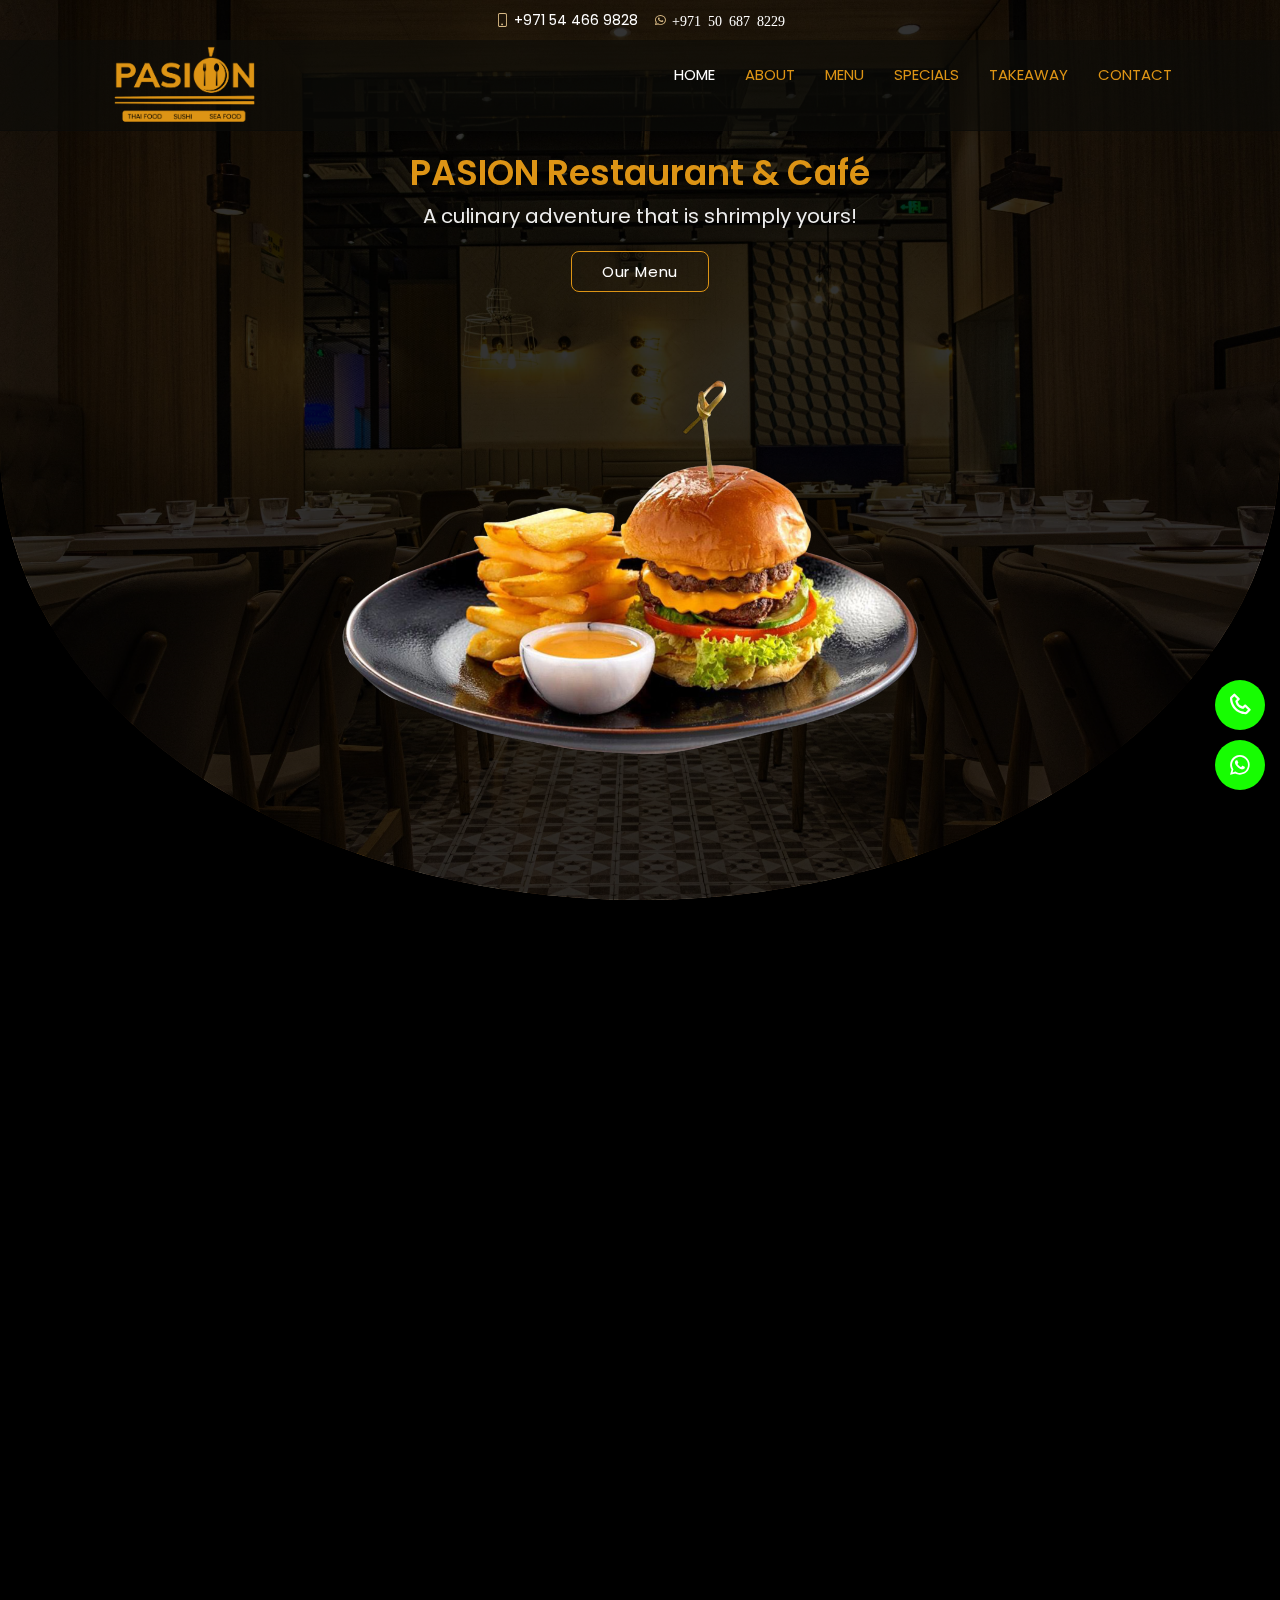
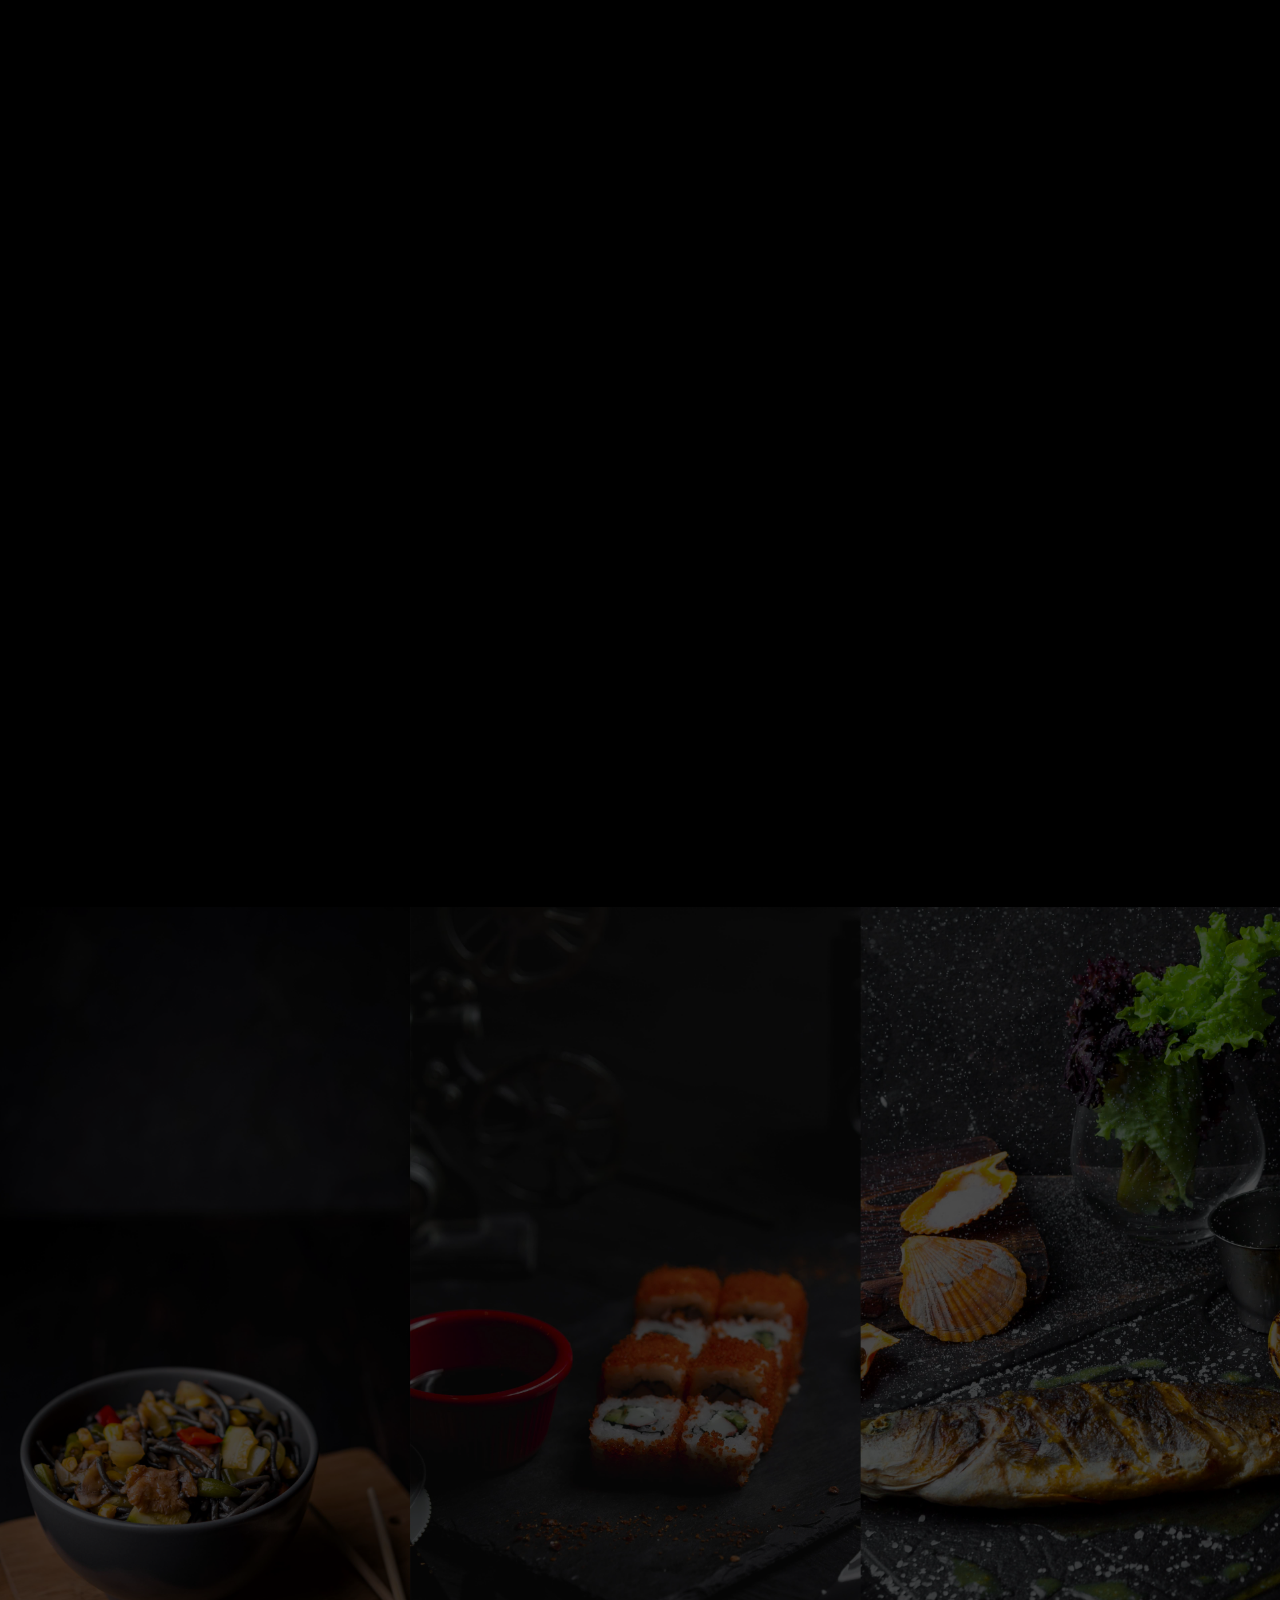
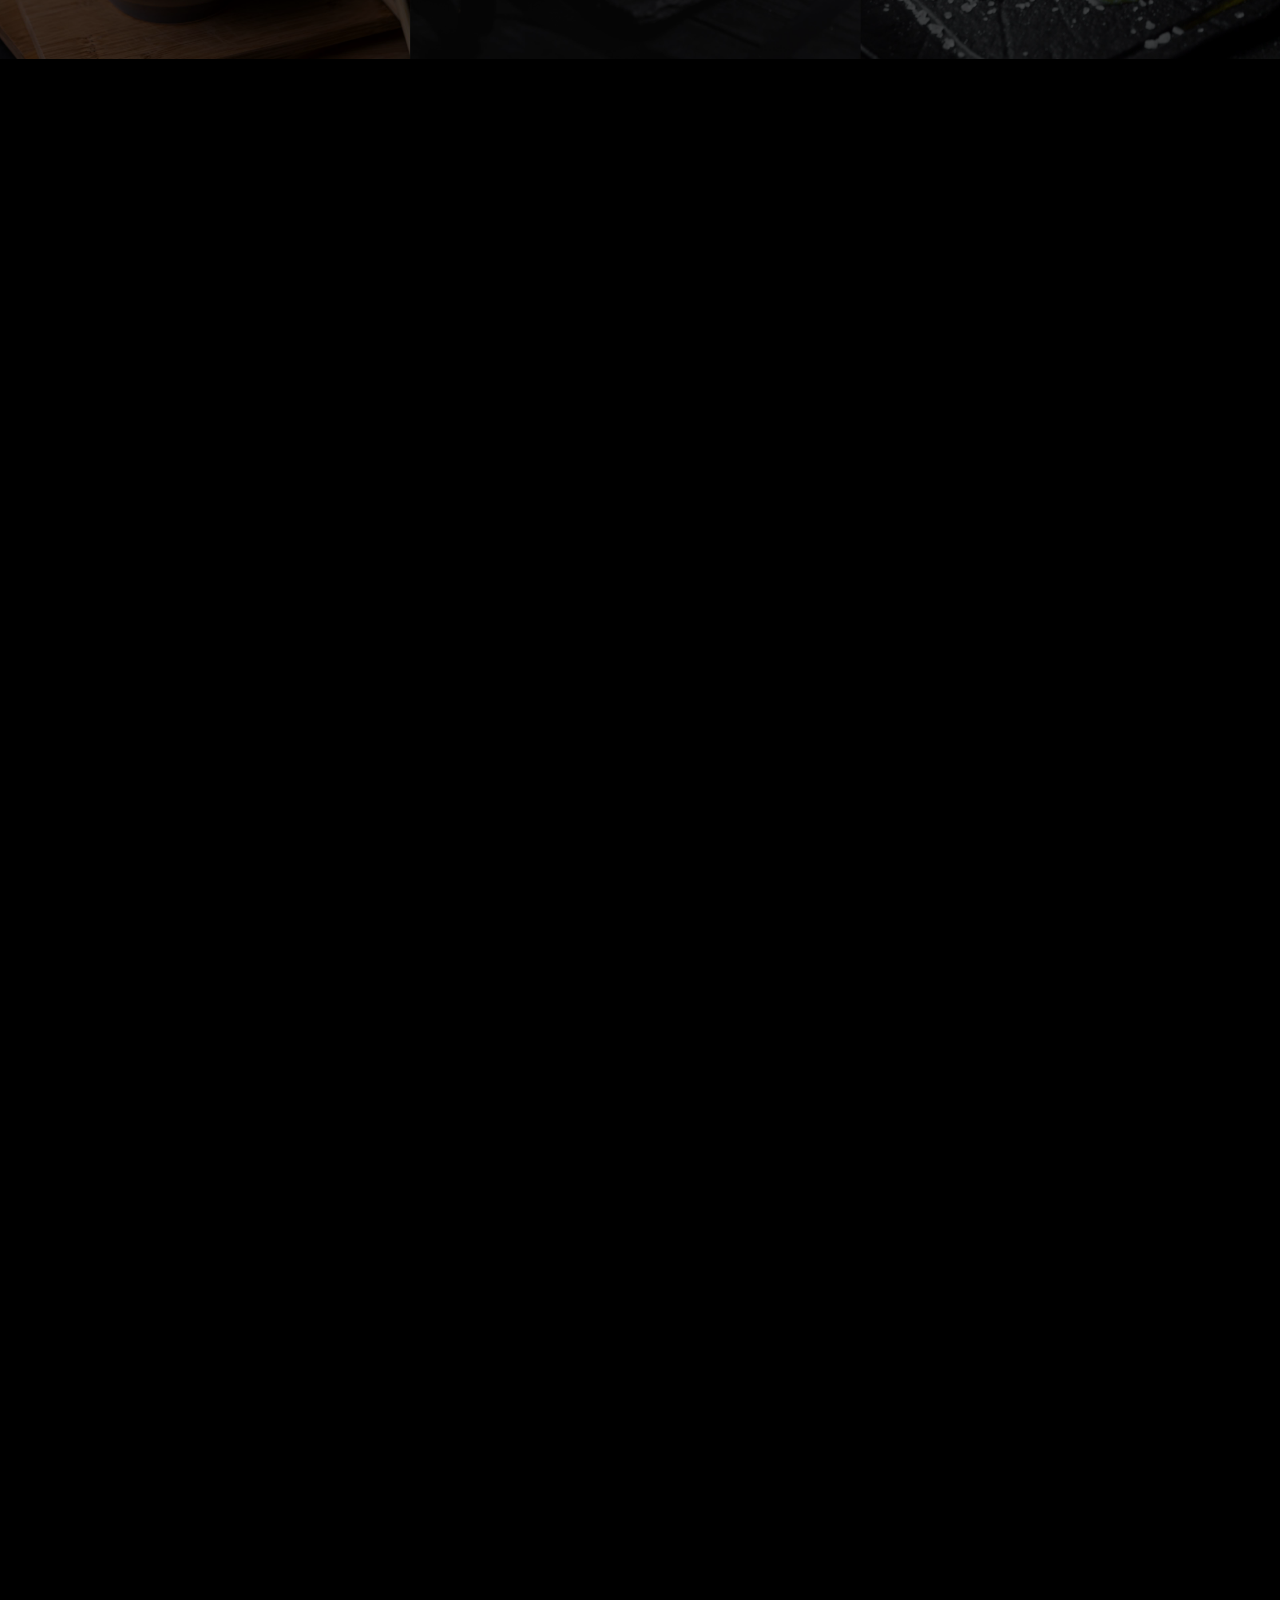
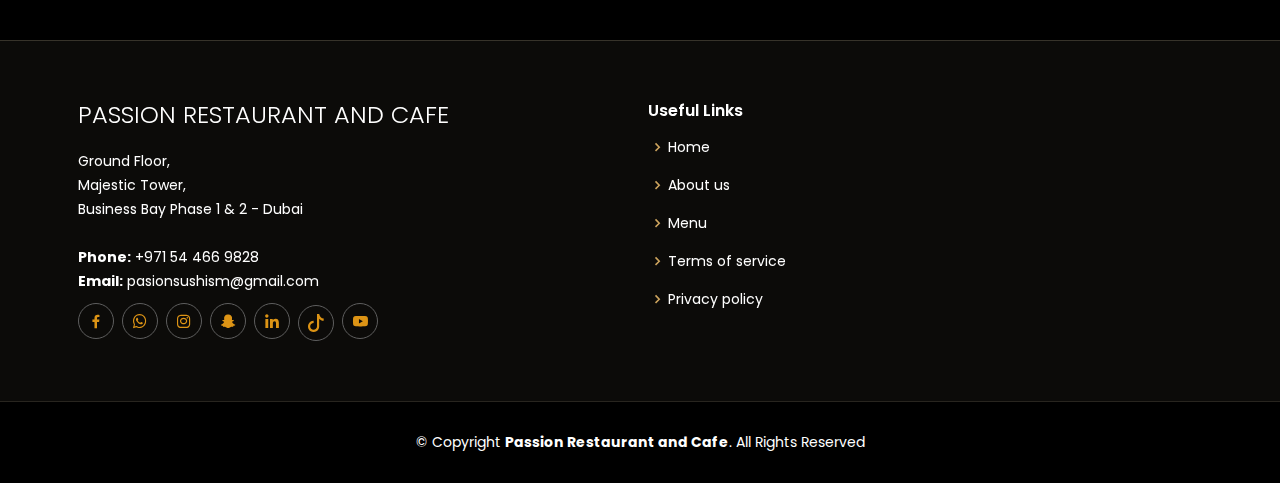
<file: index.html>
<!DOCTYPE html>
<html lang="en">
    <head>
        <!--Page Information-->
        <meta charset="utf-8">
        <meta content="width=device-width, initial-scale=1.0" name="viewport">

        <!--Page Title-->
        <title>PASION Restaurant & Café</title>
        <meta content="" name="description">
        <meta content="" name="keywords">

        <!-- Favicons -->
        <!-- <link href="assets/img/favicon.png" rel="icon">
        <link href="assets/img/apple-touch-icon.png" rel="apple-touch-icon"> -->

        <!-- Google Fonts -->
        <link href="https://fonts.googleapis.com/css?family=Open+Sans:300,300i,400,400i,600,600i,700,700i|Playfair+Display:ital,wght@0,400;0,500;0,600;0,700;1,400;1,500;1,600;1,700|Poppins:300,300i,400,400i,500,500i,600,600i,700,700i" rel="stylesheet">

        <!-- Vendor CSS Files -->
        <link href="assets/vendor/animate.css/animate.min.css" rel="stylesheet">
        <link href="assets/vendor/aos/aos.css" rel="stylesheet">
        <link href="assets/vendor/bootstrap/css/bootstrap.min.css" rel="stylesheet">
        <link href="assets/vendor/bootstrap-icons/bootstrap-icons.css" rel="stylesheet">
        <link href="assets/vendor/boxicons/css/boxicons.min.css" rel="stylesheet">
        <link href="assets/vendor/glightbox/css/glightbox.min.css" rel="stylesheet">
        <link href="assets/vendor/swiper/swiper-bundle.min.css" rel="stylesheet">

        <!-- Bootstrap Libraries -->
        <link rel="stylesheet" href="https://maxcdn.bootstrapcdn.com/bootstrap/3.3.7/css/bootstrap.min.css">
        <link rel="stylesheet" href="https://cdn.jsdelivr.net/npm/bootstrap@5.1.3/dist/css/bootstrap.min.css">
        <link rel="stylesheet" href="https://cdn.jsdelivr.net/npm/bootstrap-icons@1.7.2/font/bootstrap-icons.css">


        <!-- Main CSS File -->
        <link href="assets/css/style.css" rel="stylesheet">

        <style>

            /*--------------------------------------------------------------
            # Contact Buttons
            --------------------------------------------------------------*/

            .contact-buttons {
                position: fixed;
                right: 15px;
                bottom: 100px;
                display: flex;
                flex-direction: column;
                align-items: center;
            }
            
            .phone-button, .whatsapp-button {
                display: flex;
                justify-content: center;
                align-items: center;
                width: 50px;
                height: 50px;
                border-radius: 50%;
                margin-bottom: 10px;
                background-color: #17fd02;
                color: #fff;
            }
            
            .phone-button:hover, .whatsapp-button:hover {
                cursor: pointer;
                background-color: #000;
                color: #fff;
            }
            
            .phone-button i, .whatsapp-button i {
                font-size: 26px;
            }
        </style>
    </head>

    <body>

        <!-- ======= Top Bar ======= -->
        <div id="topbar" class="d-flex align-items-center fixed-top">
            <div class="container d-flex justify-content-center justify-content-md-between">

                <div class="contact-info d-flex align-items-center">
                    <a href="tel:+971 54 466 9828" ><i class="bi bi-phone d-flex align-items-center"><span>+971 54 466 9828</span></i></a>
                    <a href="https://api.whatsapp.com/send?phone=+971506878229" ><i class="bx bxl-whatsapp d-flex align-items-center ms-4"><span>+971 50 687 8229</span></i></a>
                </div>

            </div>
        </div>

        <!-- Header Starts -->
        <header id="header" class="fixed-top d-flex align-items-cente">
            <div class="container-fluid container-xl d-flex align-items-center justify-content-lg-between">

            <!-- Logo -->
            <a href="index.html" class="logo me-auto me-lg-0"><img src="assets/img/pasion logo-01.png" alt="" class="img-fluid"></a>

            <!-- Navbar Starts-->
            <nav id="navbar" class="navbar order-last order-lg-0">
                <ul>
                <li><a class="nav-link scrollto active" href="#hero">HOME</a></li>
                <li><a class="nav-link scrollto" href="#about">ABOUT</a></li>
                <li><a class="nav-link scrollto" href="#menu">MENU</a></li>
                <li><a class="nav-link scrollto" href="#specials">SPECIALS</a></li>
                <li><a class="nav-link scrollto" href="#takeaway">TAKEAWAY</a></li>
                <li><a class="nav-link scrollto" href="#contact">CONTACT</a></li>
                </ul>
                <i class="bi bi-list mobile-nav-toggle"></i>
            </nav><!-- Navbar Ends -->
            </div>
        </header><!-- Header Ends -->

        <!-- Hero Section Starts -->
        <section id="hero" class="d-flex align-items-start">
            <div class="container position-relative text-center" data-aos="zoom-in" data-aos-delay="100">
                <div class="row">
                    <div class="col-lg-12">
                        <h1>PASION Restaurant & Café</h1>
                        <p><b>A culinary adventure that is shrimply yours!</b></p>

                        <div class="btns">
                            <a href="#menu" class="btn-menu animated fadeInUp scrollto">Our Menu</a>
                        </div>
                    </div>
                </div>
            </div>
        </section><!-- Hero  Section Ends -->

        <!-- Main Starts -->
        <main id="main">

            <!-- About Section Starts -->
            <section id="about" class="about">
                <div class="container" data-aos="fade-up">
                    <h3>ABOUT US</h3>
                    <div class="row about-cont">
                        <div class="col-lg-6 order-2 order-lg-1" data-aos="zoom-in" data-aos-delay="100">
                        <div class="about-img">
                            <img src="assets/img/pasion-cafe.jpg" alt="">
                        </div>
                        </div>
                        <div class="col-lg-6 pt-4 pt-lg-0 order-1 order-lg-2 content">
                        
                        <p>
                            Our restaurant is a fusion of variety culinary worlds, whether you're a sushi aficionado, 
                            a seafood lover, or a fan of Thai cuisine - elevate your dining experience to the next level 
                            with our exquisite cuisine and impeccable service.
                        </p>
                        <p>
                            From classic sushi rolls to innovative seafood dishes and spicy Thai flavours, we offer a 
                            diverse menu that satisfies every palate. Our extensive menu of sushi rolls, nigiri, and 
                            sashimi, a variety of classic thai dishes like Pad Thai, Tom Yum Soup or Green Curry, from 
                            grilled salmon to buttery lobster or a mood for a hearty meal or a sweet treat, our restaurant 
                            has you covered.
                        </p>
                        <p>
                            We pride ourselves on using only the freshest and most flavourful ingredients, combined 
                            with exceptional hospitality and ambiance to create an unforgettable dining experience. 
                            We offer a relaxing atmosphere, excellent service, and mouth-watering food to all delicious 
                            meal hunters and foodies that will keep them coming back for more.
                        </p>
                        <p>
                            Come and experience the best tastes and aromas of our cookery blending for Sushi, 
                            Thai and Seafood in Dubai. We look forward to serving you soon!!
                        </p>
                        </div>
                    </div>
            
                </div>
            </section><!-- About Section Ends -->

            <!-- Dish Image-->
            <img class="col-lg-12" src="assets/img/sp3.png" alt="" id="between-image">

            <!-- Menu Section Starts -->
            <section id="menu" class="menu section-bg">
                <div class="container" data-aos="fade-up">

                    <div class="section-title">
                        <h3>MENU</h3>
                        <p>"Our menu is a reflection of our passion for exceptional cuisine." From classic 
                        favourites to the diverse and delicious flavors our mouthwatering menu has it all.</p>
                    </div>

                    <!-- Menu Navbar-->
                    <div class="row" data-aos="fade-up" data-aos-delay="100">
                        <div class="col-lg-12 d-flex justify-content-center">
                            <ul id="menu-flters">
                                <li data-filter=".filter-thai" class="filter-active">Thai Food</li>
                                <li data-filter=".filter-sushi">Sushi</li>
                                <li data-filter=".filter-seafood">Sea Food</li>
                                <li data-filter=".filter-salads">Salads</li>
                            </ul>
                        </div>
                    </div>

                    <div class="row menu-container" data-aos="fade-up" data-aos-delay="200">

                        <!-- Thai Dishes-->
                        <div class="col-lg-3 menu-item filter-thai">
                            <img src="assets/img/thai food/crab salad.png" class="menu-img" alt="">
                            <div class="menu-content">
                                <a href="#menu">Crab Salad</a>
                            </div>
                        </div>

                        <div class="col-lg-3 menu-item filter-thai">
                            <img src="assets/img/thai food/fried mix vegetable with shrimp.png" class="menu-img" alt="">
                            <div class="menu-content">
                                <a href="#menu">Fried Mix Vegetable Shrimp</a>
                            </div>
                        </div>

                        <div class="col-lg-3 menu-item filter-thai">
                            <img src="assets/img/thai food/green curry beef.png" class="menu-img" alt="">
                            <div class="menu-content">
                                <a href="#menu">Green Curry Beef</a>
                            </div>
                        </div>

                        <div class="col-lg-3 menu-item filter-thai">
                            <img src="assets/img/thai food/lab-kai-chicken.png" class="menu-img" alt="">
                            <div class="menu-content">
                                <a href="#menu">Lab Kai Chicken</a>
                            </div>
                        </div>

                        <!-- Sushi Dishes-->
                        <div class="col-lg-3 menu-item filter-sushi">
                            <img src="assets/img/meni sushi/scallop roll.png" class="menu-img" alt="">
                            <div class="menu-content">
                                <a href="#menu">Scallop Roll</a>
                            </div>
                        </div>

                        <div class="col-lg-3 menu-item filter-sushi">
                            <img src="assets/img/meni sushi/sushi slice beef maki.png" class="menu-img" alt="">
                            <div class="menu-content">
                                <a href="#menu">Sushi Slice Beef Maki</a>
                            </div>
                        </div>

                        <div class="col-lg-3 menu-item filter-sushi">
                            <img src="assets/img/meni sushi/sushi volcano.png" class="menu-img" alt="">
                            <div class="menu-content">
                                <a href="#menu">Sushi Volcano</a>
                            </div>
                        </div>

                        <div class="col-lg-3 menu-item filter-sushi">
                            <img src="assets/img/meni sushi/tuna nigiri.png" class="menu-img" alt="">
                            <div class="menu-content">
                                <a href="#menu">Tuna Nigiri</a>
                            </div>
                        </div>

                        <!-- Seafood Dishes-->
                        <div class="col-lg-3 menu-item filter-seafood">
                            <img src="assets/img/seaffod menu/grilled seaffod mix.png" class="menu-img" alt="">
                            <div class="menu-content">
                                <a href="#menu">Grilled Seafood Mix</a>
                            </div>
                        </div>

                        <div class="col-lg-3 menu-item filter-seafood">
                            <img src="assets/img/seaffod menu/grilled-fish.png" class="menu-img" alt="">
                            <div class="menu-content">
                                <a href="#menu">Grilled Fish</a>
                            </div>
                        </div>

                        <div class="col-lg-3 menu-item filter-seafood">
                            <img src="assets/img/seaffod menu/mix seafood tank.png" class="menu-img" alt="">
                            <div class="menu-content">
                                <a href="#menu">Mix Seafood Tank</a>
                            </div>
                        </div>

                        <div class="col-lg-3 menu-item filter-seafood">
                            <img src="assets/img/seaffod menu/shell mussel grill with cheese.png" class="menu-img" alt="">
                            <div class="menu-content">
                                <a href="#menu">Shell Mussel Grill with Cheese</a>
                            </div>
                        </div>

                        <!-- Salad Dishes-->
                        <div class="col-lg-3 menu-item filter-salads">
                            <img src="assets/img/salad/beetrrot nori salad.png" class="menu-img" alt="">
                            <div class="menu-content">
                                <a href="">Beetrrot Nori Salad</a>
                            </div>
                        </div>

                        <div class="col-lg-3 menu-item filter-salads">
                            <img src="assets/img/salad/crispy calmari sald.png" class="menu-img" alt="">
                            <div class="menu-content">
                                <a href="">Crispy Calmari Salad</a>
                            </div>
                        </div>

                        <div class="col-lg-3 menu-item filter-salads">
                            <img src="assets/img/salad/japanese salad ginger dressing.png" class="menu-img" alt="">
                            <div class="menu-content">
                                <a href="">Japanese Salad Ginger Dressing</a>
                            </div>
                        </div>

                        <div class="col-lg-3 menu-item filter-salads">
                            <img src="assets/img/salad/osaki crab salad.png" class="menu-img" alt="">
                            <div class="menu-content">
                                <a href="">Osaki Crab Salad</a>
                            </div>
                        </div>

                    </div>
                    <div class="col-lg-12 more-link">
                        <a href="menu.html">and much more</a>
                    </div>

                    <div style="height: 100px;"></div>

                </div>
            </section><!-- Menu Section Ends -->

            <!-- Specials Section Starts -->
            <section id="specials" class="specials">
                <div class="container" data-aos="fade-up">

                    <div class="section-title">
                        <h3>SPECIALS</h3>
                        <p>Treat yourself to something special today and try our Chef's special creations. - 
                        Limited edition menu, with unlimited satisfaction.</p>
                    </div>

                    <div class="row" data-aos="fade-up" data-aos-delay="100">
                        
                        <div class="col-lg-3 special-container">
                            <div class="special-item">
                                <div class="special-img-container">
                                    <div class="about-img">
                                        <img src="assets/img/meni sushi/sushi volcano.png" alt="">
                                    </div>
                                </div>
                                <div class="special-name">SUSHI VOLCANO</div>
                                <div class="special-desc">Fresh vegetables and premium sushi-grade fish are 
                                    rolled up in a crispy coating and drizzled with spicy sauce to make this 
                                    flavorful dish. Sushi Volcano is a must-try for any sushi lover looking 
                                    to spice up their dining experience due to its perfect combination of 
                                    flavors and textures.
                                </div>
                            </div>
                        </div>
                        
                        <div class="col-lg-3 special-container">
                            <div class="special-item">
                                <div class="special-img-container">
                                    <div class="about-img">
                                        <img src="assets/img/salad/osaki crab salad.png" alt="">
                                    </div>
                                </div>
                                <div class="special-name">OSAKI CRAB SALAD</div>
                                <div class="special-desc">Succulent crab meat, crisp greens, and a tangy dressing 
                                    make Osaki Crab Salad a refreshing and flavorful dish. If you're looking for a 
                                    light and refreshing lunch or appetizer, this dish is a great choice as well. 
                                    It's delicious and healthy, so anyone can enjoy it.
                                </div>
                            </div>
                        </div>

                        <div class="col-lg-3 special-container">
                            <div class="special-item">
                                <div class="special-img-container">
                                    <div class="about-img">
                                        <img src="assets/img/seaffod menu/mix seafood tank.png" alt="">
                                    </div>
                                </div>
                                <div class="special-name">MIX SEAFOOD TANK</div>
                                <div class="special-desc">Take your taste buds on an excursion with our Blend 
                                    Fish Tank. Fresh seafood is seasoned to perfection and cooked to 
                                    perfection in this delectable dish. This dish is sure to satisfy any 
                                    seafood lover's cravings because it has a variety of flavors and textures 
                                    in every bite
                                </div>
                            </div>
                        </div>

                        <div class="col-lg-3 special-container">
                            <div class="special-item">
                                <div class="special-img-container">
                                    <div class="about-img">
                                        <img src="assets/img/thai food/crab salad.png" alt="">
                                    </div>
                                </div>
                                <div class="special-name">CRAB SALAD</div>
                                <div class="special-desc">Made with delicious crab meat, new vegetables, and a 
                                    lively dressing, this salad is overflowing with flavor and sustenance. 
                                    Crispy greens and a tangy dressing perfectly complement the sweet and 
                                    tender crab meat, which has been delicately seasoned. It makes a great 
                                    light lunch or a refreshing start to your meal.
                                </div>
                            </div>
                        </div>

                    </div>

                    <div style="height: 100px;"></div>

                </div>
            </section><!-- Specials Section Ends -->

            <!-- Takeaway Section Starts -->
            <section id="takeaway" class="takeaway">
                <div class="container" data-aos="fade-up">
                    <div class="section-title">
                        <h3>TAKEAWAY</h3>
                        <p>
                            Enjoy restaurant-quality food from the comfort of your own home. 
                            Our delicious dishes are just a click away. Satisfy your cravings 
                            with our online ordering options.
                        </p>
                    </div>
                    <div class="row takeaway-cont">
                        <div class="col-lg-6 order-1 order-lg-2" data-aos="zoom-in" data-aos-delay="100">
                            <div class="bike-img">
                                <img src="assets/img/bike-01.png" alt="">
                            </div>
                        </div>
                        <div class="col-lg-6 pt-4 pt-lg-0 order-2 order-lg-1 content">
                        
                            <a href="#"><div class="col-lg-2 option-item option-item-tbt">Talabat</div></a>
            
                            <a href="#"><div class="col-lg-2 option-item option-item-dlvr">Deliveroo</div></a>
        
                            <!-- <a href="#"><div class="col-lg-2 option-item option-item-crm">Careem<br>(Uber Eats)</div></a> -->
        
                            <a href="#"><div class="col-lg-2 option-item option-item-nfd">Noon Food</div></a>
        
                            <!-- <a href="#"><div class="col-lg-2 option-item option-item-eey">Eat-<span>Easy</span></div></a> -->
        
                            <!-- <a href="#"><div class="col-lg-2 option-item option-item-mno">Munch On</div></a> -->
        
                            <a href="#"><div class="col-lg-2 option-item option-item-sls"><p class="gradient-text">Smiles</p></div></a>
                        </div>
                    </div>
        
                </div>
            </section><!-- Takeaway Section Ends -->

            <!-- Contact Section Starts -->
            <section id="contact" class="contact">
                <div class="container" data-aos="fade-up">
  
                    <div class="section-title">
                        <h3>CONTACT</h3>
                        <p class="center-p">We're just a phone call or email away. Get in touch and let us make your dining experience unforgettable!</p>
                    </div>
                    </div>
    
                    <!-- Location Map -->
                    <div data-aos="fade-up" class="location-map">
                        <iframe style="border:0; padding-left: 10px; width: 99%; height: 350px;" src="https://www.google.com/maps/embed?pb=!1m17!1m12!1m3!1d3610.5545393187235!2d55.278790515009256!3d25.184514983902123!2m3!1f0!2f0!3f0!3m2!1i1024!2i768!4f13.1!3m2!1m1!2zMjXCsDExJzA0LjMiTiA1NcKwMTYnNTEuNSJF!5e0!3m2!1sen!2sae!4v1680688200934!5m2!1sen!2sae" frameborder="0" allowfullscreen></iframe>
                    </div>
    
                    <div class="container" data-aos="fade-up">
    
                        <div class="row mt-5">
    
                            <!-- Contact Information -->
                            <div class="col-lg-4">
                                <div class="info">
                                    <div class="address">
                                    <i class="bi bi-geo-alt"></i>
                                    <h4>Location:</h4>
                                    <p>Ground Floor, Majestic Tower,<br> Business Bay Phase 1 & 2 - Dubai</p>
                                    </div>
            
                                    <div class="open-hours">
                                    <i class="bi bi-clock"></i>
                                    <h4>Open Hours:</h4>
                                    <p>
                                        Monday-Saturday:<br>
                                        10:00 AM - 11:00 PM
                                    </p>
                                    </div>
            
                                    <div class="email">
                                    <i class="bi bi-envelope"></i>
                                    <h4>Email:</h4>
                                    <p>pasionsushism@gmail.com</p>
                                    </div>
            
                                    <div class="phone">
                                    <i class="bi bi-phone"></i>
                                    <h4>Call:</h4>
                                    <p>+971 54 466 9828</p>
                                    </div>
            
                                </div><!-- Contact Information End -->
        
                            </div>
        
                            <!-- Contact Form -->
                            <div class="col-lg-8 mt-5 mt-lg-0">
        
                                <form action="https://formsubmit.co/pasionsushism@gmail.com" method="post" role="form" class="php-email-form">

                                    <!-- Honeypot -->
                                    <input type="text" name="_honey" style="display: none;">

                                    <!-- Disable Captcha -->
                                    <input type="hidden" name="_captcha" value="false">

                                    <!-- Next Page -->
                                    <input type="hidden" name="_next" value="success.html">

                                    <div class="row">
                                    <div class="col-md-6 form-group">
                                        <input type="text" name="name" class="form-control" id="name" placeholder="Your Name" required>
                                    </div>
                                    <div class="col-md-6 form-group mt-3 mt-md-0">
                                        <input type="email" class="form-control" name="email" id="email" placeholder="Your Email" required>
                                    </div>
                                    </div>
                                    <div class="form-group mt-3">
                                    <input type="text" class="form-control" name="subject" id="subject" placeholder="Subject" required>
                                    </div>
                                    <div class="form-group mt-3">
                                    <textarea class="form-control" name="message" rows="8" placeholder="Message" required></textarea>
                                    </div>
                                    <div class="my-3">
                                    <div class="loading">Loading</div>
                                    <div class="error-message"></div>
                                    <div class="sent-message">Your message has been sent. Thank you!</div>
                                    </div>
                                    <div class="text-center"><button type="submit">Send Message</button></div>
                                </form>
        
                            </div><!-- Contact Form End -->
        
                        </div>
    
                    </div>
                <div style="padding-top: 30px;"></div>
            </section><!-- Contact Section Ends -->

            <!-- Footer Starts -->
            <footer id="footer">
                <div class="footer-top">
                    <div class="container">
                        <div class="row">
    
                            <!-- Info and Social Media Contacts -->
                            <div class="col-lg-6 col-md-6">
                                <div class="footer-info">
                                    <h3>Passion Restaurant and Cafe</h3>
                                    <p>
                                        Ground Floor,<br> Majestic Tower,<br> Business Bay Phase 1 & 2 - Dubai<br><br>
                                        <strong>Phone:</strong> +971 54 466 9828<br>
                                        <strong>Email:</strong> pasionsushism@gmail.com<br>
                                    </p>
                                    <div class="social-links mt-3">
                                        <a href="https://www.facebook.com/pasionsushirestaurant" class="facebook"><i class="bx bxl-facebook"></i></a>
                                        <a href="https://api.whatsapp.com/send?phone=+971506878229" class="whatsapp"><i class="bx bxl-whatsapp"></i></a>
                                        <a href="https://www.instagram.com/pasion_sushi_/?next=%2F" class="instagram"><i class="bx bxl-instagram"></i></a>
                                        <a href="https://www.snapchat.com/add/pasionsushi?share_id=ELhRsrLtSFuXo10dF0/4BQ&locale=en_IN" class="google-plus"><i class="bx bxl-snapchat"></i></a>
                                        <a href="https://www.linkedin.com/in/pasion-sushi-184a11271" class="linkedin"><i class="bx bxl-linkedin"></i></a>
                                        <a href="https://www.tiktok.com/@pasionsushi/video/7221058674612129026?is_from_webapp=1&sender_device=pc&web_id=7221058135360062977" class="tiktok"><i class="bi bi-tiktok"></i></a>
                                        <a href="https://youtu.be/JDeVZRxVe6Q" class="youtube"><i class="bx bxl-youtube"></i></a>
                                    </div>
                                </div>
                            </div><!-- Info and Social Media Contacts End -->
    
                            <!-- Links and TOS with Privacy Policy -->
                            <div class="col-lg-6 col-md-6 footer-links">
                                <h4>Useful Links</h4>
                                <ul>
                                <li><i class="bx bx-chevron-right"></i> <a href="#hero">Home</a></li>
                                <li><i class="bx bx-chevron-right"></i> <a href="#about">About us</a></li>
                                <li><i class="bx bx-chevron-right"></i> <a href="#menu">Menu</a></li>
                                <li><i class="bx bx-chevron-right"></i> <a href="termsofservice.html">Terms of service</a></li>
                                <li><i class="bx bx-chevron-right"></i> <a href="privacypolicy.html">Privacy policy</a></li>
                                </ul>
                            </div><!-- Links and TOS with Privacy Policy End -->
    
                        </div>
                    </div>
                </div>
  
                <div class="container">
                    <div class="copyright">
                        &copy; Copyright <strong><span>Passion Restaurant and Cafe</span></strong>. All Rights Reserved
                    </div> 
                </div>
            </footer><!-- Footer Ends -->

        </main><!-- Main Ends -->
        

        <!-- Preloader -->
        <div id="preloader"></div>

        <!-- Contact Buttons -->
        <div class="contact-buttons">
            <a href="tel:+971 54 466 9828" class="phone-button">
              <i class="bx bx-phone"></i>
            </a>
            <a href="https://api.whatsapp.com/send?phone=+971506878229" class="whatsapp-button">
              <i class="bx bxl-whatsapp"></i>
            </a>
        </div>

        <!-- Back to Top Button -->
        <a href="#" class="back-to-top d-flex align-items-center justify-content-center"><i class="bi bi-arrow-up-short"></i></a>

        <!-- Vendor JS Files -->
        <script src="assets/vendor/aos/aos.js"></script>
        <script src="assets/vendor/bootstrap/js/bootstrap.bundle.min.js"></script>
        <script src="assets/vendor/glightbox/js/glightbox.min.js"></script>
        <script src="assets/vendor/isotope-layout/isotope.pkgd.min.js"></script>
        <script src="assets/vendor/php-email-form/validate.js"></script>
        <script src="assets/vendor/swiper/swiper-bundle.min.js"></script>

        <!--  Main JS File -->
        <script src="assets/js/main.js"></script>

        <script>
            const whatsappBtn = document.getElementById('whatsapp-button');
            whatsappBtn.addEventListener('click', () => {
            window.open('https://api.whatsapp.com/send?phone=+971506878229', '_blank');
            });

            // Phone button
            const phoneBtn = document.getElementById('phone-button');
            phoneBtn.addEventListener('click', () => {
            window.open('tel:+971544669828', '_blank');
            });
        </script>
    </body>
</html>
</file>
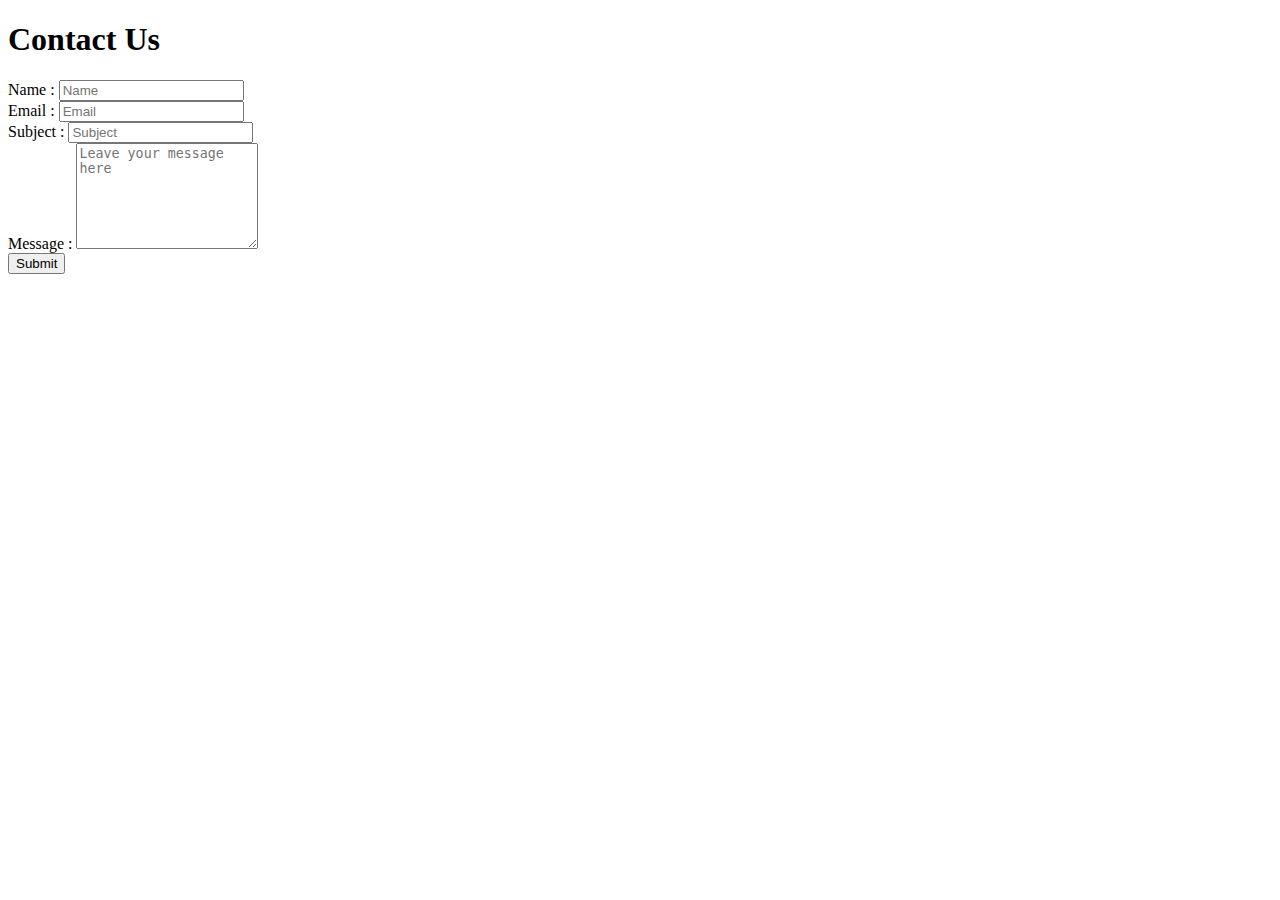
<file: contact.html>
<!DOCTYPE html>
<html>
    <head>
        <meta charset="UTF-8">
        <meta name="viewport" content="width=device-width, initial-scale=1">
        <title>Contact Form</title>
        <link href="https://cdn.jsdelivr.net/npm/bootstrap@5.3.0-alpha3/dist/css/bootstrap.min.css" rel="stylesheet" 
         integrity="sha384-KK94CHFLLe+nY2dmCWGMq91rCGa5gtU4mk92HdvYe+M/SXH301p5ILy+dN9+nJOZ" crossorigin="anonymous">
    </head>
    <body>
        <div class="container">

            <!-- HoneyPot-->
            <input type="text" name="_honey" style="display: none;">

            <!-- Disable Captcha-->
            <input type="hidden" name="_captcha" value="false">

            <!-- Success Page-->
            <input type="hidden" name="_next" value=""><!--page link inside ""-->

            <h1 class="my-5">Contact Us</h1>
            <form action="https://formsubmit.co/suhailcvr2016@gmail.com" method="post">
                <div class="form-floating mb-3">
                    <label for="floatingName">Name : </label>
                    <input type="text" class="form-control" name="name" id="floatingName" placeholder="Name">
                </div>

                <div class="form-floating mb-3">
                    <label for="floatingEmail">Email : </label>
                    <input type="email" class="form-control" name="email" id="floatingEmail" placeholder="Email">
                </div>

                <div class="form-floating mb-3">
                    <label for="floatingSubject">Subject : </label>
                    <input type="text" class="form-control" name="subject" id="floatingSubject" placeholder="Subject">
                </div>

                <div class="form-floating mb-3">
                    <label for="floatingMessage">Message : </label>
                    <textarea class="form-control" name="message" id="floatingMessage" placeholder="Leave your message here" style="height: 100px;"></textarea>
                </div>

                <button class="btn btn-outline-dark mb-5">Submit</button>
            </form>
        </div>
        <script src="https://cdn.jsdelivr.net/npm/bootstrap@5.3.0-alpha3/dist/js/bootstrap.bundle.min.js" 
        integrity="sha384-ENjdO4Dr2bkBIFxQpeoTz1HIcje39Wm4jDKdf19U8gI4ddQ3GYNS7NTKfAdVQSZe" crossorigin="anonymous"></script>
    </body>
</html>
</file>
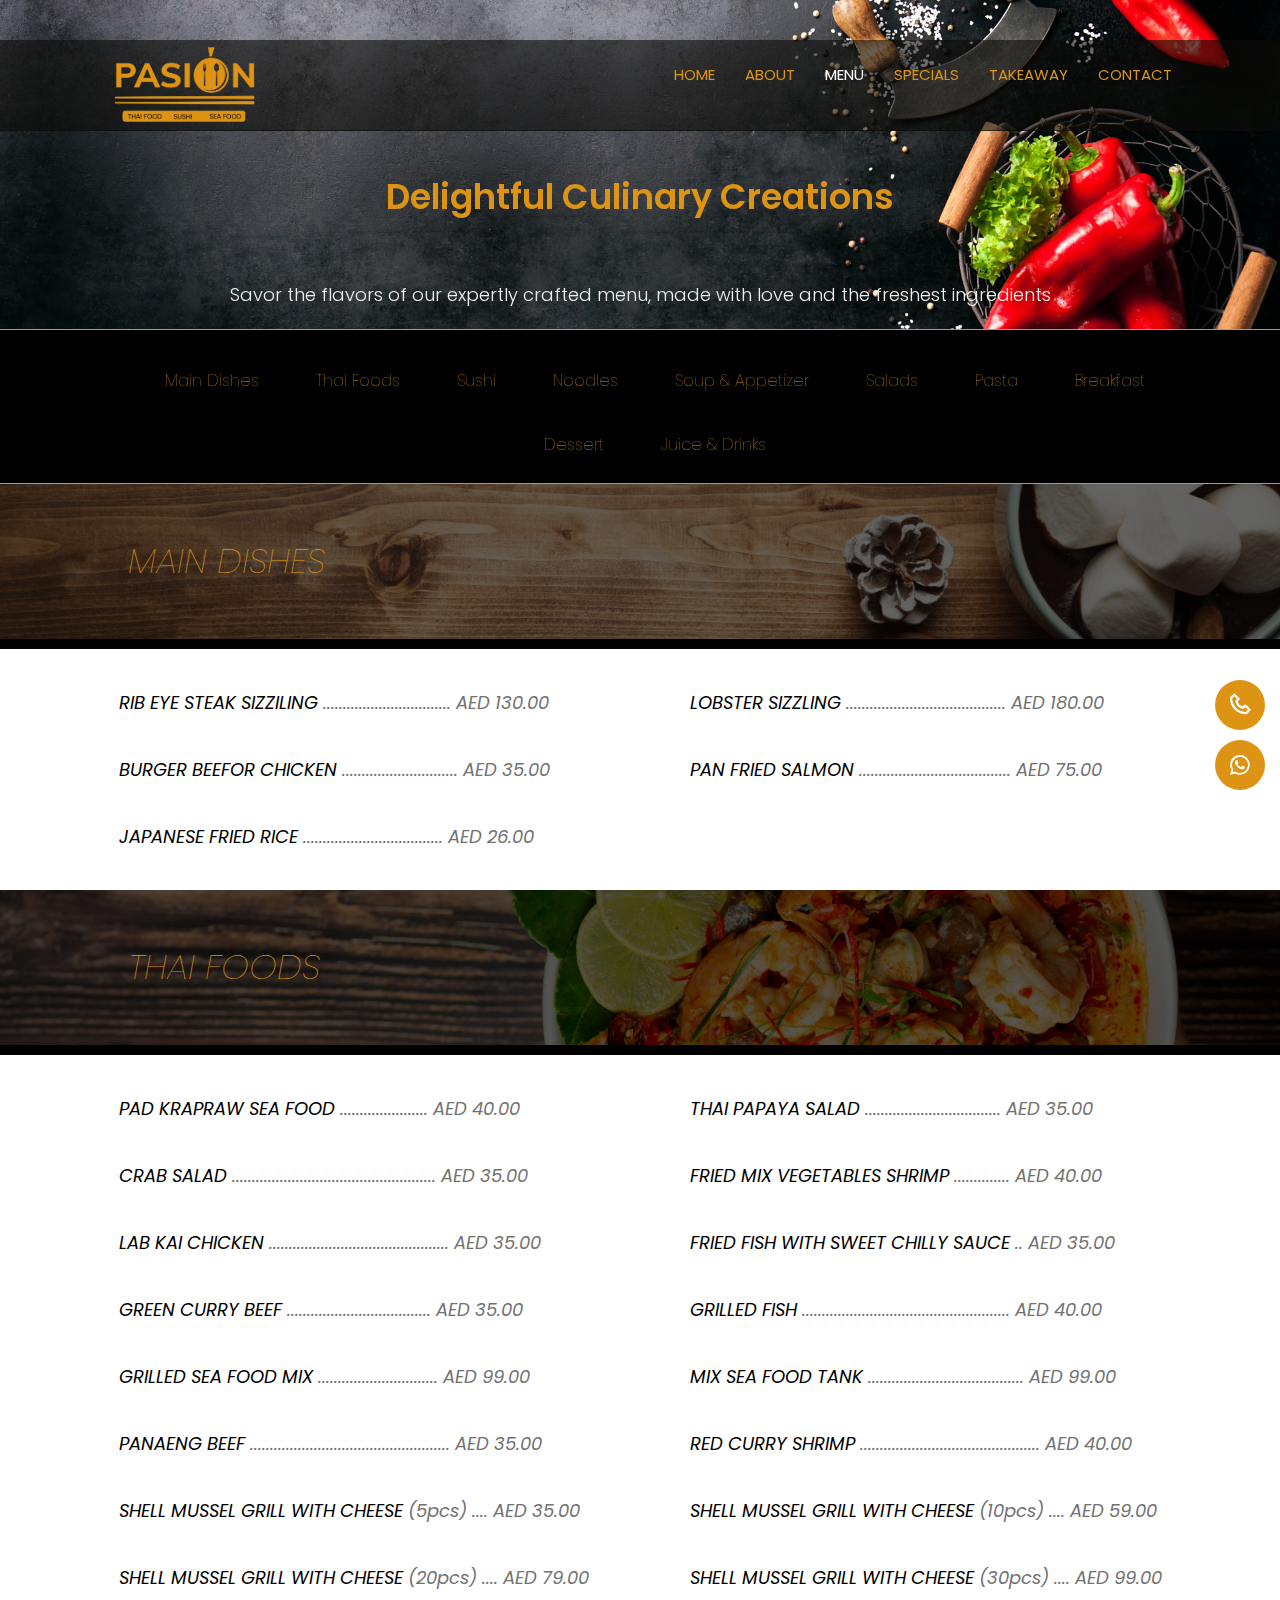
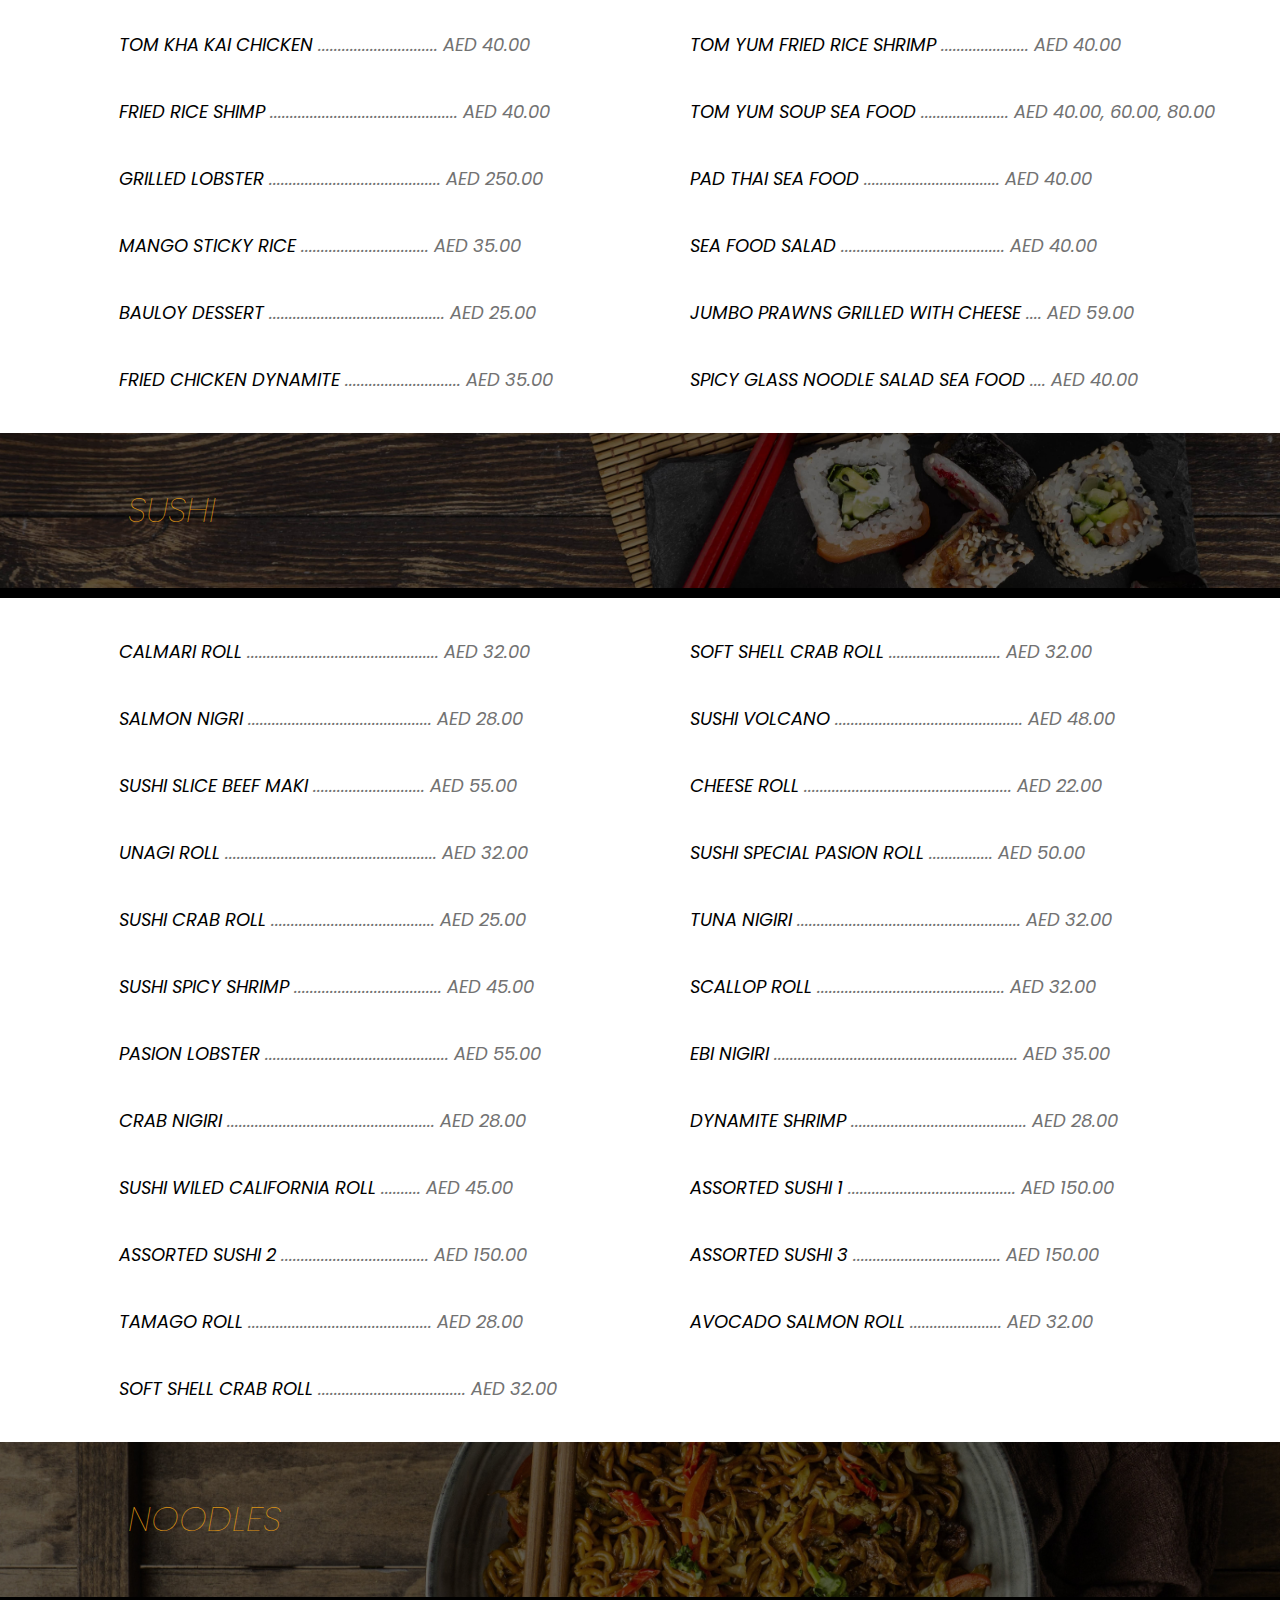
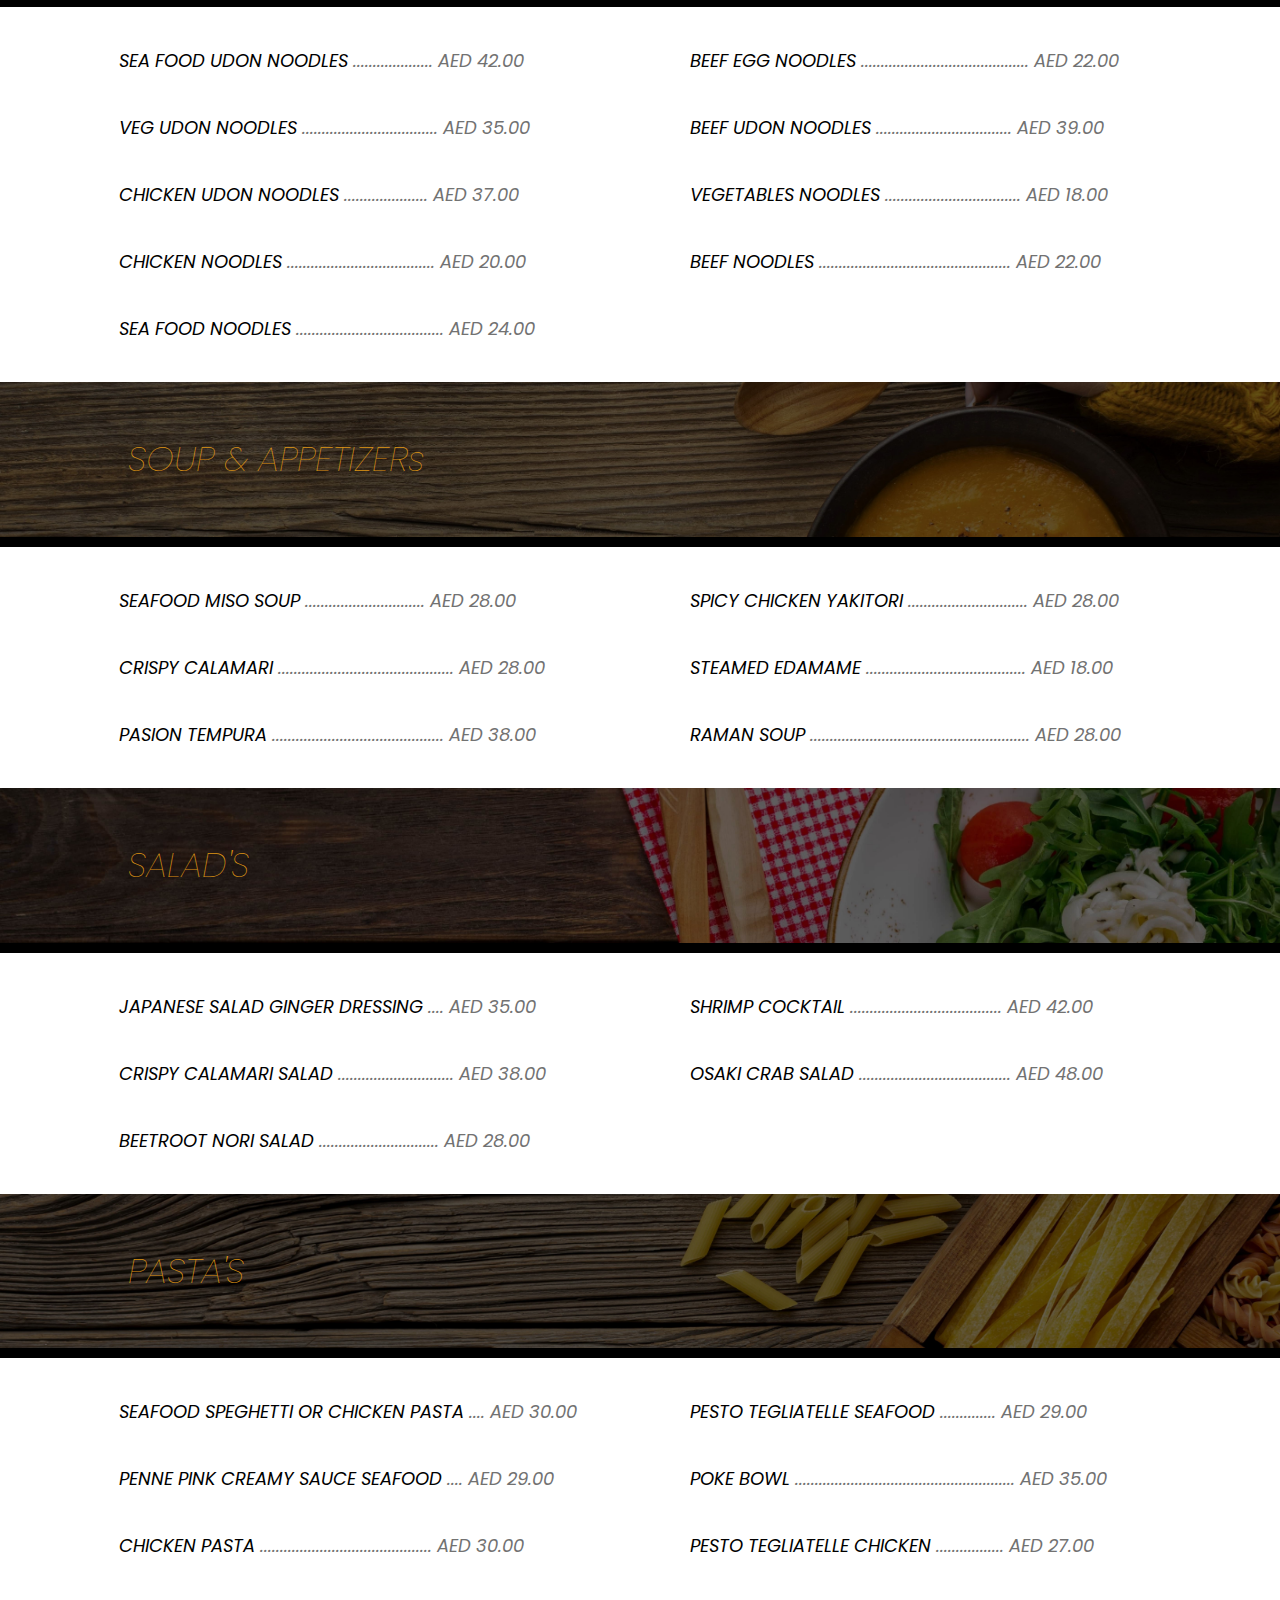
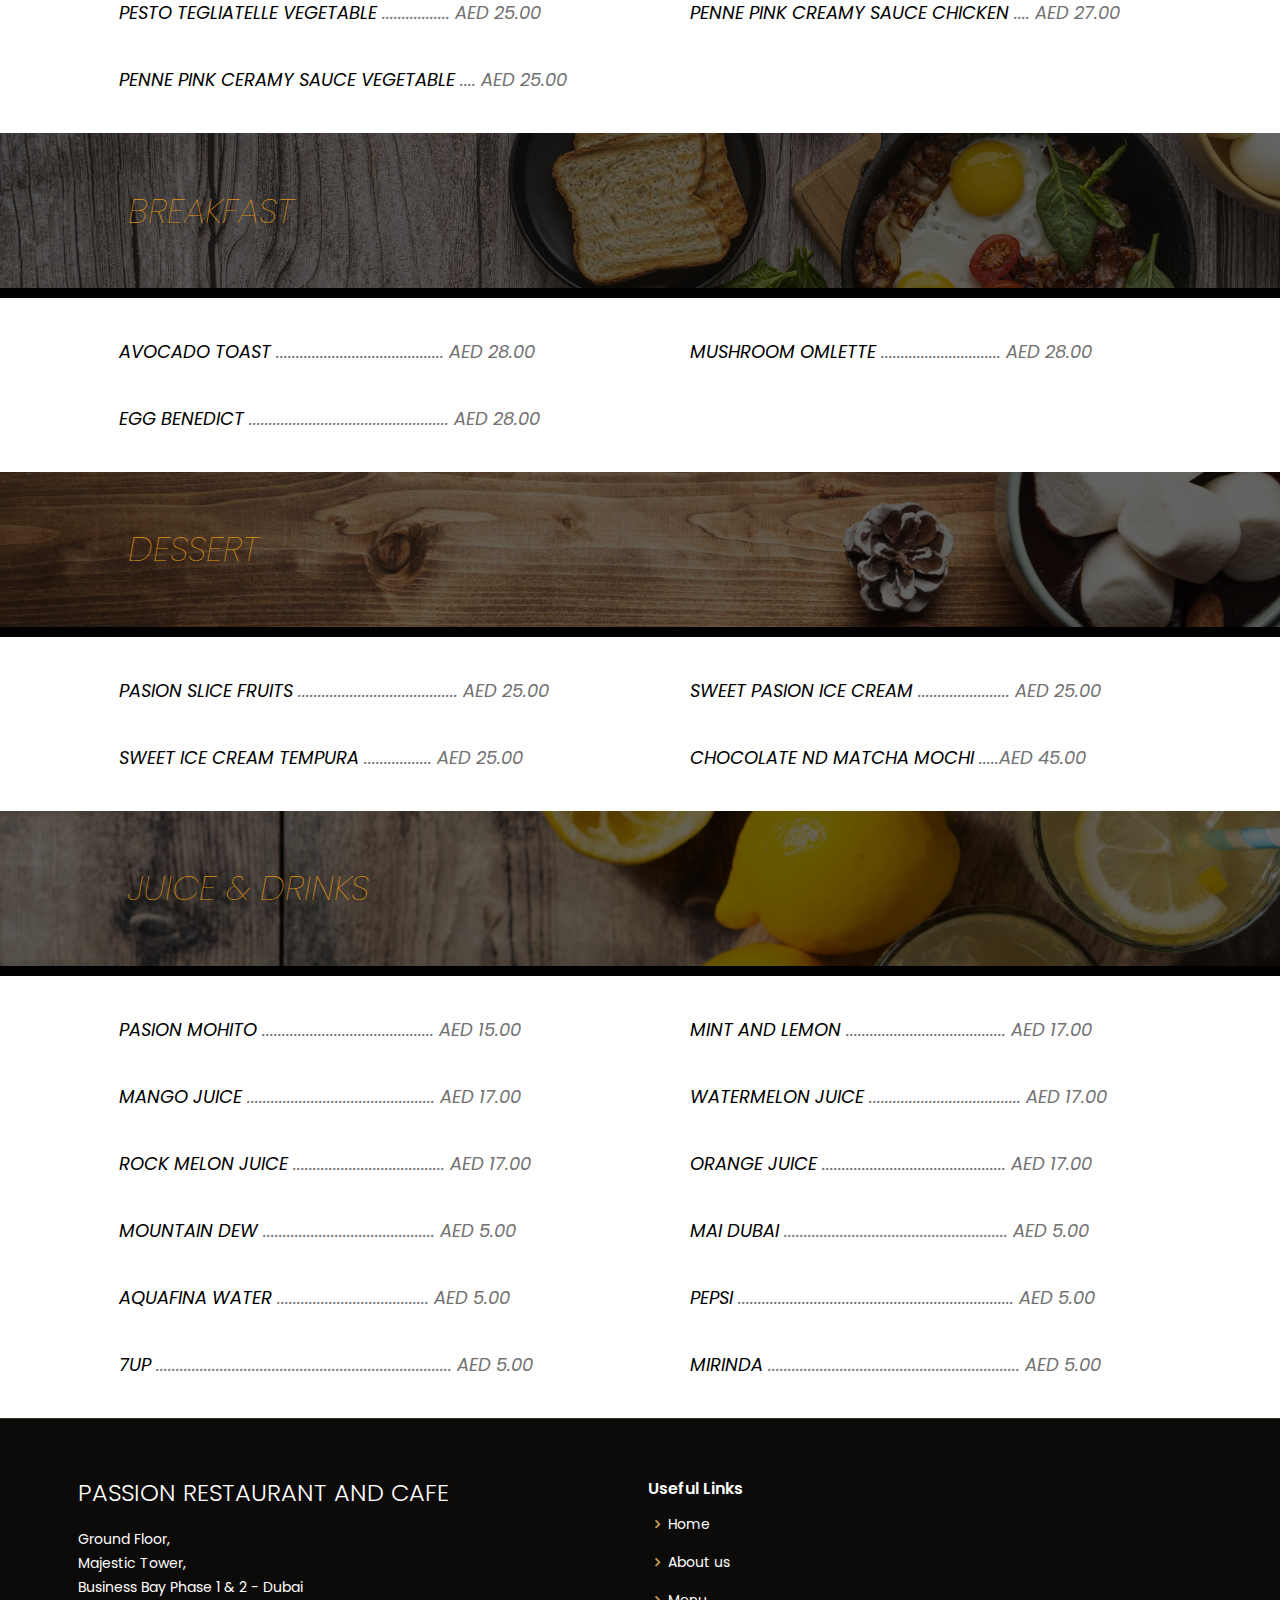
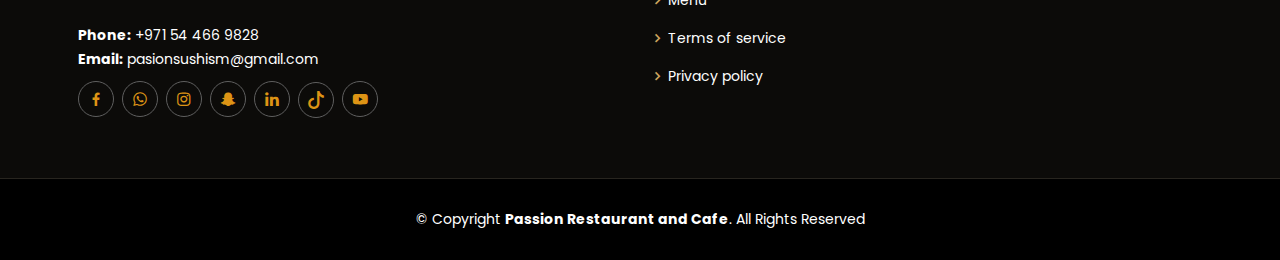
<file: menu.html>
<!DOCTYPE html>
<html lang="en">
    <head>
        <!--Page Information-->
        <meta charset="utf-8">
        <meta content="width=device-width, initial-scale=1.0" name="viewport">

        <!--Page Title-->
        <title>PASION Restaurant & Café</title>
        <meta content="" name="description">
        <meta content="" name="keywords">

        <!-- Favicons -->
        <!-- <link href="assets/img/favicon.png" rel="icon">
        <link href="assets/img/apple-touch-icon.png" rel="apple-touch-icon"> -->

        <!-- Google Fonts -->
        <link href="https://fonts.googleapis.com/css?family=Open+Sans:300,300i,400,400i,600,600i,700,700i|Playfair+Display:ital,wght@0,400;0,500;0,600;0,700;1,400;1,500;1,600;1,700|Poppins:300,300i,400,400i,500,500i,600,600i,700,700i" rel="stylesheet">

        <!-- Vendor CSS Files -->
        <link href="assets/vendor/animate.css/animate.min.css" rel="stylesheet">
        <link href="assets/vendor/aos/aos.css" rel="stylesheet">
        <link href="assets/vendor/bootstrap/css/bootstrap.min.css" rel="stylesheet">
        <link href="assets/vendor/bootstrap-icons/bootstrap-icons.css" rel="stylesheet">
        <link href="assets/vendor/boxicons/css/boxicons.min.css" rel="stylesheet">
        <link href="assets/vendor/glightbox/css/glightbox.min.css" rel="stylesheet">
        <link href="assets/vendor/swiper/swiper-bundle.min.css" rel="stylesheet">

        <!-- Bootstrap Libraries -->
        <link rel="stylesheet" href="https://maxcdn.bootstrapcdn.com/bootstrap/3.3.7/css/bootstrap.min.css">
        <link rel="stylesheet" href="https://cdn.jsdelivr.net/npm/bootstrap@5.1.3/dist/css/bootstrap.min.css">
        <link rel="stylesheet" href="https://cdn.jsdelivr.net/npm/bootstrap-icons@1.7.2/font/bootstrap-icons.css">


        <!-- Main CSS File -->
        <link href="assets/css/style.css" rel="stylesheet">

        <style>

            /*--------------------------------------------------------------
            # Contact Buttons
            --------------------------------------------------------------*/

            .contact-buttons {
                position: fixed;
                right: 15px;
                bottom: 100px;
                display: flex;
                flex-direction: column;
                align-items: center;
            }
            
            .phone-button, .whatsapp-button {
                display: flex;
                justify-content: center;
                align-items: center;
                width: 50px;
                height: 50px;
                border-radius: 50%;
                margin-bottom: 10px;
                background-color: #dd9415;
                color: #fff;
            }
            
            .phone-button:hover, .whatsapp-button:hover {
                cursor: pointer;
                background-color: #000;
                color: #fff;
            }
            
            .phone-button i, .whatsapp-button i {
                font-size: 26px;
            }
        </style>
    </head>

    <body>
        <!-- Header Starts -->
        <header id="header" class="fixed-top d-flex align-items-cente">
            <div class="container-fluid container-xl d-flex align-items-center justify-content-lg-between">

            <!-- Logo -->
            <a href="index.html" class="logo me-auto me-lg-0"><img src="assets/img/pasion logo-01.png" alt="" class="img-fluid"></a>

            <!-- Navbar Starts-->
            <nav id="navbar" class="navbar order-last order-lg-0">
                <ul>
                <li><a class="nav-link scrollto" href="index.html#hero">HOME</a></li>
                <li><a class="nav-link scrollto" href="index.html#about">ABOUT</a></li>
                <li><a class="nav-link scrollto active" href="#menu">MENU</a></li>
                <li><a class="nav-link scrollto" href="index.html#specials">SPECIALS</a></li>
                <li><a class="nav-link scrollto" href="index.html#takeaway">TAKEAWAY</a></li>
                <li><a class="nav-link scrollto" href="index.html#contact">CONTACT</a></li>
                </ul>
                <i class="bi bi-list mobile-nav-toggle"></i>
            </nav><!-- Navbar Ends -->
            </div>
        </header><!-- Header Ends -->

        <!-- Hero Section Starts -->
        <section id="menumain" class="d-flex align-items-start">
            <div class="container position-relative text-center" data-aos="zoom-in" data-aos-delay="100">
                <div class="row">
                    <div class="col-lg-12">
                        <h1>Delightful Culinary Creations</h1>
                        <p>Savor the flavors of our expertly crafted menu, made with love and the freshest ingredients</p>
                    </div>
                </div>
            </div>
        </section><!-- Hero  Section Ends -->

        <!-- Menu Page Main Menu Starts-->
        <section id="menu-menu">
            <div class="container" data-aos="fade-up"> 
                <div class="row" data-aos="fade-up" data-aos-delay="100">
                    <div class="col-lg-12 d-flex justify-content-center">
                        <ul id="menu-flters">
                            <li><a class="nav-link scrollto" href="main-dishes">Main Dishes</a></li>
                            <li><a class="nav-link scrollto" href="#thai-food-menu">Thai Foods</a></li>
                            <li><a class="nav-link scrollto" href="#sushi-menu">Sushi</a></li>
                            <li><a class="nav-link scrollto" href="#noodles-menu">Noodles</a></li>
                            <li><a class="nav-link scrollto" href="#soup-and-appetizer">Soup & Appetizer</a></li>
                            <li><a class="nav-link scrollto" href="#salads-menu">Salads</a></li>
                            <li><a class="nav-link scrollto" href="#pasta-menu">Pasta</a></li>
                            <li><a class="nav-link scrollto" href="#breakfast">Breakfast</a></li>
                            <li><a class="nav-link scrollto" href="#dessert">Dessert</a></li>
                            <li><a class="nav-link scrollto" href="#juice-and-drinks">Juice & Drinks</a></li>
                        </ul>
                    </div>
                </div>
            </div>
        </section><!-- Menu Page Main Menu Endss-->

        <!--  Main Dishes Menu Starts-->
        <section id="main-dishes">
            <div class="thai-container">
                <div class="dish-image">
                    <p>MAIN DISHES</p>
                </div>
                <div class="dish-list-container">
                    <ul class="dish-list row">
                        <li class="col-md-6 col-lg-6">RIB EYE STEAK SIZZILING
                            <span>................................ AED 130.00
                            </span></li>
                        <li class="col-md-6 col-lg-6">LOBSTER SIZZLING
                            <span>........................................ AED 180.00
                            </span></li>
                        <li class="col-md-6 col-lg-6">BURGER BEEFOR CHICKEN
                            <span>............................. AED 35.00
                            </span></li>
                        <li class="col-md-6 col-lg-6">PAN FRIED SALMON
                            <span>...................................... AED 75.00
                            </span></li>
                        <li class="col-md-6 col-lg-6">JAPANESE FRIED RICE
                            <span>................................... AED 26.00
                            </span></li>
                    </ul>
                </div>
            </div>
        </section>

        <!--  Thai Foods Menu Starts-->
        <section id="thai-food-menu">
                <div class="thai-container">
                    <div class="dish-image">
                        <p>THAI FOODS</p>
                    </div>
                    <div class="dish-list-container">
                        <ul class="dish-list row">
                            <li class="col-md-6 col-lg-6">PAD KRAPRAW SEA FOOD 
                                <span>...................... AED 40.00 
                                </span></li>
                            <li class="col-md-6 col-lg-6">THAI PAPAYA SALAD
                                <span>.................................. AED 35.00 
                                </span></li>
                            <li class="col-md-6 col-lg-6">CRAB SALAD
                                <span>................................................... AED 35.00 
                                </span></li>
                            <li class="col-md-6 col-lg-6">FRIED MIX VEGETABLES SHRIMP
                                <span>.............. AED 40.00 
                                </span></li>
                            <li class="col-md-6 col-lg-6">LAB KAI CHICKEN
                                <span>............................................. AED 35.00 
                                </span></li>
                            <li class="col-md-6 col-lg-6">FRIED FISH WITH SWEET CHILLY SAUCE
                                <span>.. AED 35.00 
                                </span></li>
                            <li class="col-md-6 col-lg-6">GREEN CURRY BEEF
                                <span>.................................... AED 35.00
                                </span></li>
                            <li class="col-md-6 col-lg-6">GRILLED FISH
                                <span>.................................................... AED 40.00  
                                </span></li>
                            <li class="col-md-6 col-lg-6">GRILLED SEA FOOD MIX
                                <span>.............................. AED 99.00 
                                </span></li>
                            <li class="col-md-6 col-lg-6">MIX SEA FOOD TANK
                                <span>....................................... AED 99.00 
                                </span></li>
                            <li class="col-md-6 col-lg-6">PANAENG BEEF
                                <span>.................................................. AED 35.00  
                                </span></li>
                            <li class="col-md-6 col-lg-6">RED CURRY SHRIMP
                                <span>............................................. AED 40.00  
                                </span></li>
                            <li class="col-md-6 col-lg-6"> SHELL MUSSEL GRILL WITH CHEESE
                                <span>(5pcs) .... AED 35.00  
                                </span></li>
                            <li class="col-md-6 col-lg-6"> SHELL MUSSEL GRILL WITH CHEESE
                                <span>(10pcs) .... AED 59.00
                                </span></li>
                            <li class="col-md-6 col-lg-6"> SHELL MUSSEL GRILL WITH CHEESE
                                <span>(20pcs) .... AED 79.00
                                </span></li>
                            <li class="col-md-6 col-lg-6"> SHELL MUSSEL GRILL WITH CHEESE
                                <span>(30pcs) .... AED 99.00
                                </span></li>
                            <li class="col-md-6 col-lg-6"> TOM KHA KAI CHICKEN
                                <span>.............................. AED 40.00 
                                </span></li>
                            <li class="col-md-6 col-lg-6"> TOM YUM FRIED RICE SHRIMP
                                <span>...................... AED 40.00
                                </span></li>
                            <li class="col-md-6 col-lg-6"> FRIED RICE SHIMP
                                <span>............................................... AED 40.00
                                </span></li>
                            <li class="col-md-6 col-lg-6"> TOM YUM SOUP SEA FOOD
                                <span>...................... AED 40.00, 60.00, 80.00
                                </span></li>                            
                            <li class="col-md-6 col-lg-6"> GRILLED LOBSTER
                                <span>...........................................  AED 250.00 
                                </span></li>                            
                            <li class="col-md-6 col-lg-6"> PAD THAI SEA FOOD
                                <span>.................................. AED 40.00
                                </span></li>                            
                            <li class="col-md-6 col-lg-6"> MANGO STICKY RICE
                                <span>................................ AED 35.00
                                </span></li>                            
                            <li class="col-md-6 col-lg-6"> SEA FOOD SALAD
                                <span>......................................... AED 40.00
                                </span></li>                            
                            <li class="col-md-6 col-lg-6">  BAULOY DESSERT
                                <span>............................................ AED 25.00
                                </span></li>                            
                            <li class="col-md-6 col-lg-6"> JUMBO PRAWNS GRILLED WITH CHEESE
                                <span>.... AED 59.00
                                </span></li>                            
                            <li class="col-md-6 col-lg-6"> FRIED CHICKEN DYNAMITE
                                <span>............................. AED 35.00
                                </span></li>                            
                            <li class="col-md-6 col-lg-6"> SPICY GLASS NOODLE SALAD SEA FOOD 
                                <span>.... AED 40.00
                                </span></li>
                        </ul>
                    </div>
                </div>
        </section>

        <!--  Sushi Menu Starts-->
        <section id="sushi-menu">
            <div class="thai-container">
                <div class="dish-image">
                    <p>SUSHI</p>
                </div>
                <div class="dish-list-container">
                    <ul class="dish-list row">
                        <li class="col-md-6 col-lg-6">CALMARI ROLL
                            <span>................................................ AED 32.00 
                            </span></li>
                        <li class="col-md-6 col-lg-6">SOFT SHELL CRAB ROLL
                            <span>............................ AED 32.00 
                            </span></li>
                        <li class="col-md-6 col-lg-6">SALMON NIGRI
                            <span>.............................................. AED 28.00 
                            </span></li>
                        <li class="col-md-6 col-lg-6">SUSHI VOLCANO
                            <span>............................................... AED 48.00 
                            </span></li>
                        <li class="col-md-6 col-lg-6">SUSHI SLICE BEEF MAKI
                            <span>............................ AED 55.00 
                            </span></li>
                        <li class="col-md-6 col-lg-6">CHEESE ROLL 
                            <span>.................................................... AED 22.00 
                            </span></li>
                        <li class="col-md-6 col-lg-6">UNAGI ROLL 
                            <span>..................................................... AED 32.00 
                            </span></li>
                        <li class="col-md-6 col-lg-6">SUSHI SPECIAL PASION ROLL
                            <span>................ AED 50.00 
                            </span></li>
                        <li class="col-md-6 col-lg-6">SUSHI CRAB ROLL
                            <span>......................................... AED 25.00 
                            </span></li>
                        <li class="col-md-6 col-lg-6">TUNA NIGIRI
                            <span>........................................................ AED 32.00 
                            </span></li>
                        <li class="col-md-6 col-lg-6">SUSHI SPICY SHRIMP
                            <span>..................................... AED 45.00 
                            </span></li>
                        <li class="col-md-6 col-lg-6">SCALLOP  ROLL
                            <span>............................................... AED 32.00 
                            </span></li>
                        <li class="col-md-6 col-lg-6">PASION LOBSTER
                            <span>.............................................. AED 55.00 
                            </span></li>
                        <li class="col-md-6 col-lg-6">EBI NIGIRI
                            <span>............................................................. AED 35.00 
                            </span></li>
                        <li class="col-md-6 col-lg-6">CRAB NIGIRI
                            <span>.................................................... AED 28.00 
                            </span></li>
                        <li class="col-md-6 col-lg-6">DYNAMITE SHRIMP
                            <span>............................................ AED 28.00 
                            </span></li>
                        <li class="col-md-6 col-lg-6">SUSHI WILED CALIFORNIA ROLL
                            <span>.......... AED 45.00 
                            </span></li>
                        <li class="col-md-6 col-lg-6">ASSORTED SUSHI 1
                            <span>.......................................... AED 150.00 
                            </span></li>
                        <li class="col-md-6 col-lg-6">ASSORTED SUSHI 2
                            <span>..................................... AED 150.00 
                            </span></li>
                        <li class="col-md-6 col-lg-6">ASSORTED SUSHI 3
                            <span>..................................... AED 150.00 
                            </span></li>
                        <li class="col-md-6 col-lg-6">TAMAGO ROLL
                            <span>.............................................. AED 28.00 
                            </span></li>
                        <li class="col-md-6 col-lg-6">AVOCADO SALMON ROLL
                            <span>....................... AED 32.00 
                            </span></li>
                        <li class="col-md-6 col-lg-6">SOFT SHELL CRAB ROLL
                            <span>..................................... AED 32.00 
                            </span></li>
                    </ul>
                </div>
            </div>
        </section>

        <!--  Noodles Menu Starts-->
        <section id="noodles-menu">
            <div class="thai-container">
                <div class="dish-image">
                    <p>NOODLES</p>
                </div>
                <div class="dish-list-container">
                    <ul class="dish-list row">
                        <li class="col-md-6 col-lg-6">SEA FOOD UDON NOODLES
                            <span>.................... AED 42.00
                            </span></li>
                        <li class="col-md-6 col-lg-6">BEEF EGG NOODLES
                            <span>.......................................... AED 22.00
                            </span></li>
                        <li class="col-md-6 col-lg-6">VEG UDON NOODLES
                            <span>.................................. AED 35.00
                            </span></li>
                        <li class="col-md-6 col-lg-6">BEEF UDON NOODLES
                            <span>.................................. AED 39.00
                            </span></li>
                        <li class="col-md-6 col-lg-6">CHICKEN UDON NOODLES
                            <span>..................... AED 37.00
                            </span></li>
                        <li class="col-md-6 col-lg-6">VEGETABLES NOODLES
                            <span>.................................. AED 18.00
                            </span></li>
                        <li class="col-md-6 col-lg-6">CHICKEN NOODLES
                            <span>..................................... AED 20.00
                            </span></li>
                        <li class="col-md-6 col-lg-6">BEEF NOODLES
                            <span>................................................ AED 22.00
                            </span></li>
                        <li class="col-md-6 col-lg-6">SEA FOOD NOODLES
                            <span>..................................... AED 24.00
                            </span></li>
                    </ul>
                </div>
            </div>
        </section>

        <!--  Soup and Appetizer Menu Starts-->
        <section id="soup-and-appetizer">
            <div class="thai-container">
                <div class="dish-image">
                    <p>SOUP & APPETIZERs</p>
                </div>
                <div class="dish-list-container">
                    <ul class="dish-list row">
                        <li class="col-md-6 col-lg-6">SEAFOOD MISO SOUP
                            <span>.............................. AED 28.00
                            </span></li>
                        <li class="col-md-6 col-lg-6">SPICY CHICKEN YAKITORI
                            <span>.............................. AED 28.00
                            </span></li>
                        <li class="col-md-6 col-lg-6">CRISPY CALAMARI
                            <span>............................................ AED 28.00
                            </span></li>
                        <li class="col-md-6 col-lg-6">STEAMED EDAMAME
                            <span>........................................ AED 18.00
                            </span></li>
                        <li class="col-md-6 col-lg-6">PASION TEMPURA
                            <span>........................................... AED 38.00
                            </span></li>
                        <li class="col-md-6 col-lg-6">RAMAN SOUP
                            <span>....................................................... AED 28.00
                            </span></li>
                    </ul>
                </div>
            </div>
        </section>

        <!--  Salads Menu Starts-->
        <section id="salads-menu">
            <div class="thai-container">
                <div class="dish-image">
                    <p>SALAD'S</p>
                </div>
                <div class="dish-list-container">
                    <ul class="dish-list row">
                        <li class="col-md-6 col-lg-6">JAPANESE SALAD GINGER DRESSING
                            <span>.... AED 35.00
                            </span></li>
                        <li class="col-md-6 col-lg-6">SHRIMP COCKTAIL
                            <span>...................................... AED 42.00
                            </span></li>
                        <li class="col-md-6 col-lg-6">CRISPY CALAMARI SALAD
                            <span>............................. AED 38.00
                            </span></li>
                        <li class="col-md-6 col-lg-6">OSAKI CRAB SALAD
                            <span>...................................... AED 48.00
                            </span></li>
                        <li class="col-md-6 col-lg-6">BEETROOT NORI SALAD
                            <span>.............................. AED 28.00
                            </span></li>
                    </ul>
                </div>
            </div>
        </section>

        <!--  Pasta Menu Starts-->
        <section id="pasta-menu">
            <div class="thai-container">
                <div class="dish-image">
                    <p>PASTA'S</p>
                </div>
                <div class="dish-list-container">
                    <ul class="dish-list row">
                        <li class="col-md-6 col-lg-6">SEAFOOD SPEGHETTI OR CHICKEN PASTA
                            <span>.... AED 30.00
                            </span></li>
                        <li class="col-md-6 col-lg-6">PESTO TEGLIATELLE SEAFOOD
                            <span>.............. AED 29.00
                            </span></li>
                        <li class="col-md-6 col-lg-6">PENNE PINK CREAMY SAUCE SEAFOOD
                            <span>.... AED 29.00
                            </span></li>
                        <li class="col-md-6 col-lg-6">POKE BOWL
                            <span>....................................................... AED 35.00
                            </span></li>
                        <li class="col-md-6 col-lg-6">CHICKEN PASTA
                            <span>........................................... AED 30.00
                            </span></li>
                        <li class="col-md-6 col-lg-6">PESTO TEGLIATELLE CHICKEN
                            <span>................. AED 27.00
                            </span></li>
                        <li class="col-md-6 col-lg-6">PESTO TEGLIATELLE VEGETABLE
                            <span>................. AED 25.00
                            </span></li>
                        <li class="col-md-6 col-lg-6">PENNE PINK CREAMY SAUCE CHICKEN
                            <span>.... AED 27.00
                            </span></li>
                        <li class="col-md-6 col-lg-6">PENNE PINK CERAMY SAUCE VEGETABLE
                            <span>.... AED 25.00
                            </span></li>
                    </ul>
                </div>
            </div>
        </section>

        <!--  Breakfast Menu Starts-->
        <section id="breakfast">
            <div class="thai-container">
                <div class="dish-image">
                    <p>BREAKFAST</p>
                </div>
                <div class="dish-list-container">
                    <ul class="dish-list row">
                        <li class="col-md-6 col-lg-6">AVOCADO TOAST
                            <span>.......................................... AED 28.00
                            </span></li>
                        <li class="col-md-6 col-lg-6">MUSHROOM OMLETTE
                            <span>.............................. AED 28.00
                            </span></li>
                        <li class="col-md-6 col-lg-6">EGG BENEDICT
                            <span>.................................................. AED 28.00
                            </span></li>
                    </ul>
                </div>
            </div>
        </section>

        <!--  Dessert Menu Starts-->
        <section id="dessert">
            <div class="thai-container">
                <div class="dish-image">
                    <p>DESSERT</p>
                </div>
                <div class="dish-list-container">
                    <ul class="dish-list row">
                        <li class="col-md-6 col-lg-6">PASION SLICE FRUITS
                            <span>........................................ AED 25.00
                            </span></li>
                        <li class="col-md-6 col-lg-6">SWEET PASION ICE CREAM
                            <span>....................... AED 25.00
                            </span></li>
                        <li class="col-md-6 col-lg-6">SWEET ICE CREAM TEMPURA
                            <span>................. AED 25.00
                            </span></li>
                        <li class="col-md-6 col-lg-6">CHOCOLATE ND MATCHA MOCHI
                            <span>.....AED 45.00
                            </span></li>
                    </ul>
                </div>
            </div>
        </section>

        <!--  Juice and Drinks Menu Starts-->
        <section id="juice-and-drinks">
            <div class="thai-container">
                <div class="dish-image">
                    <p>JUICE & DRINKS</p>
                </div>
                <div class="dish-list-container">
                    <ul class="dish-list row">
                        <li class="col-md-6 col-lg-6">PASION MOHITO
                            <span>........................................... AED 15.00
                            </span></li>
                        <li class="col-md-6 col-lg-6">MINT AND LEMON
                            <span>........................................ AED 17.00
                            </span></li>
                        <li class="col-md-6 col-lg-6">MANGO JUICE
                            <span>............................................... AED 17.00
                            </span></li>
                        <li class="col-md-6 col-lg-6">WATERMELON JUICE
                            <span>...................................... AED 17.00
                            </span></li>
                        <li class="col-md-6 col-lg-6">ROCK MELON JUICE
                            <span>...................................... AED 17.00
                            </span></li>
                        <li class="col-md-6 col-lg-6">ORANGE JUICE
                            <span>.............................................. AED 17.00
                            </span></li>
                        <li class="col-md-6 col-lg-6">MOUNTAIN DEW
                            <span>........................................... AED 5.00
                            </span></li>
                        <li class="col-md-6 col-lg-6">MAI DUBAI
                            <span>........................................................ AED 5.00
                            </span></li>
                        <li class="col-md-6 col-lg-6">AQUAFINA WATER
                            <span>...................................... AED 5.00
                            </span></li>
                        <li class="col-md-6 col-lg-6">PEPSI
                            <span>..................................................................... AED 5.00
                            </span></li>
                        <li class="col-md-6 col-lg-6">7UP
                            <span>.......................................................................... AED 5.00
                            </span></li>
                        <li class="col-md-6 col-lg-6">MIRINDA
                            <span>............................................................... AED 5.00
                            </span></li>
                    </ul>
                </div>
            </div>
        </section>

        <!-- Footer Starts -->
        <footer id="footer">
            <div class="footer-top">
                <div class="container">
                    <div class="row">

                        <!-- Info and Social Media Contacts -->
                        <div class="col-lg-6 col-md-6">
                            <div class="footer-info">
                                <h3>Passion Restaurant and Cafe</h3>
                                <p>
                                    Ground Floor,<br> Majestic Tower,<br> Business Bay Phase 1 & 2 - Dubai<br><br>
                                    <strong>Phone:</strong> +971 54 466 9828<br>
                                    <strong>Email:</strong> pasionsushism@gmail.com<br>
                                </p>
                                <div class="social-links mt-3">
                                    <a href="https://www.facebook.com/pasionsushirestaurant" class="facebook"><i class="bx bxl-facebook"></i></a>
                                    <a href="https://api.whatsapp.com/send?phone=+971506878229" class="whatsapp"><i class="bx bxl-whatsapp"></i></a>
                                    <a href="https://www.instagram.com/pasion_sushi_/?next=%2F" class="instagram"><i class="bx bxl-instagram"></i></a>
                                    <a href="https://www.snapchat.com/add/pasionsushi?share_id=ELhRsrLtSFuXo10dF0/4BQ&locale=en_IN" class="google-plus"><i class="bx bxl-snapchat"></i></a>
                                    <a href="https://www.linkedin.com/in/pasion-sushi-184a11271" class="linkedin"><i class="bx bxl-linkedin"></i></a>
                                    <a href="https://www.tiktok.com/@pasionsushi/video/7221058674612129026?is_from_webapp=1&sender_device=pc&web_id=7221058135360062977" class="tiktok"><i class="bi bi-tiktok"></i></a>
                                    <a href="https://youtu.be/JDeVZRxVe6Q" class="youtube"><i class="bx bxl-youtube"></i></a>
                                </div>
                            </div>
                        </div><!-- Info and Social Media Contacts End -->

                        <!-- Links and TOS with Privacy Policy -->
                        <div class="col-lg-6 col-md-6 footer-links">
                            <h4>Useful Links</h4>
                            <ul>
                            <li><i class="bx bx-chevron-right"></i> <a href="index.html#hero">Home</a></li>
                            <li><i class="bx bx-chevron-right"></i> <a href="index.html#about">About us</a></li>
                            <li><i class="bx bx-chevron-right"></i> <a href="index.html#menu">Menu</a></li>
                            <li><i class="bx bx-chevron-right"></i> <a href="termsofservice.html">Terms of service</a></li>
                            <li><i class="bx bx-chevron-right"></i> <a href="privacypolicy.html">Privacy policy</a></li>
                            </ul>
                        </div><!-- Links and TOS with Privacy Policy End -->

                    </div>
                </div>
            </div>

            <div class="container">
                <div class="copyright">
                    &copy; Copyright <strong><span>Passion Restaurant and Cafe</span></strong>. All Rights Reserved
                </div> 
            </div>
        </footer><!-- Footer Ends -->

        <!-- Preloader -->
        <div id="preloader"></div>

        <!-- Contact Buttons -->
        <div class="contact-buttons">
            <a href="tel:+971544669828" class="phone-button">
                <i class="bx bx-phone"></i>
            </a>
            <a href="https://api.whatsapp.com/send?phone=+971506878229" class="whatsapp-button">
                <i class="bx bxl-whatsapp"></i>
            </a>
        </div>

        <!-- Back to Top Button -->
        <a href="#" class="back-to-top d-flex align-items-center justify-content-center"><i class="bi bi-arrow-up-short"></i></a>

        <!-- Vendor JS Files -->
        <script src="assets/vendor/aos/aos.js"></script>
        <script src="assets/vendor/bootstrap/js/bootstrap.bundle.min.js"></script>
        <script src="assets/vendor/glightbox/js/glightbox.min.js"></script>
        <script src="assets/vendor/isotope-layout/isotope.pkgd.min.js"></script>
        <script src="assets/vendor/php-email-form/validate.js"></script>
        <script src="assets/vendor/swiper/swiper-bundle.min.js"></script>

        <!--  Main JS File -->
        <script src="assets/js/main.js"></script>
        
        <script>
            const whatsappBtn = document.getElementById('whatsapp-button');
            whatsappBtn.addEventListener('click', () => {
            window.open('https://api.whatsapp.com/send?phone=+971506878229', '_blank');
            });

            // Phone button
            const phoneBtn = document.getElementById('phone-button');
            phoneBtn.addEventListener('click', () => {
            window.open('tel:+971544669828', '_blank');
            });
        </script>
    </body>
</html>
</file>
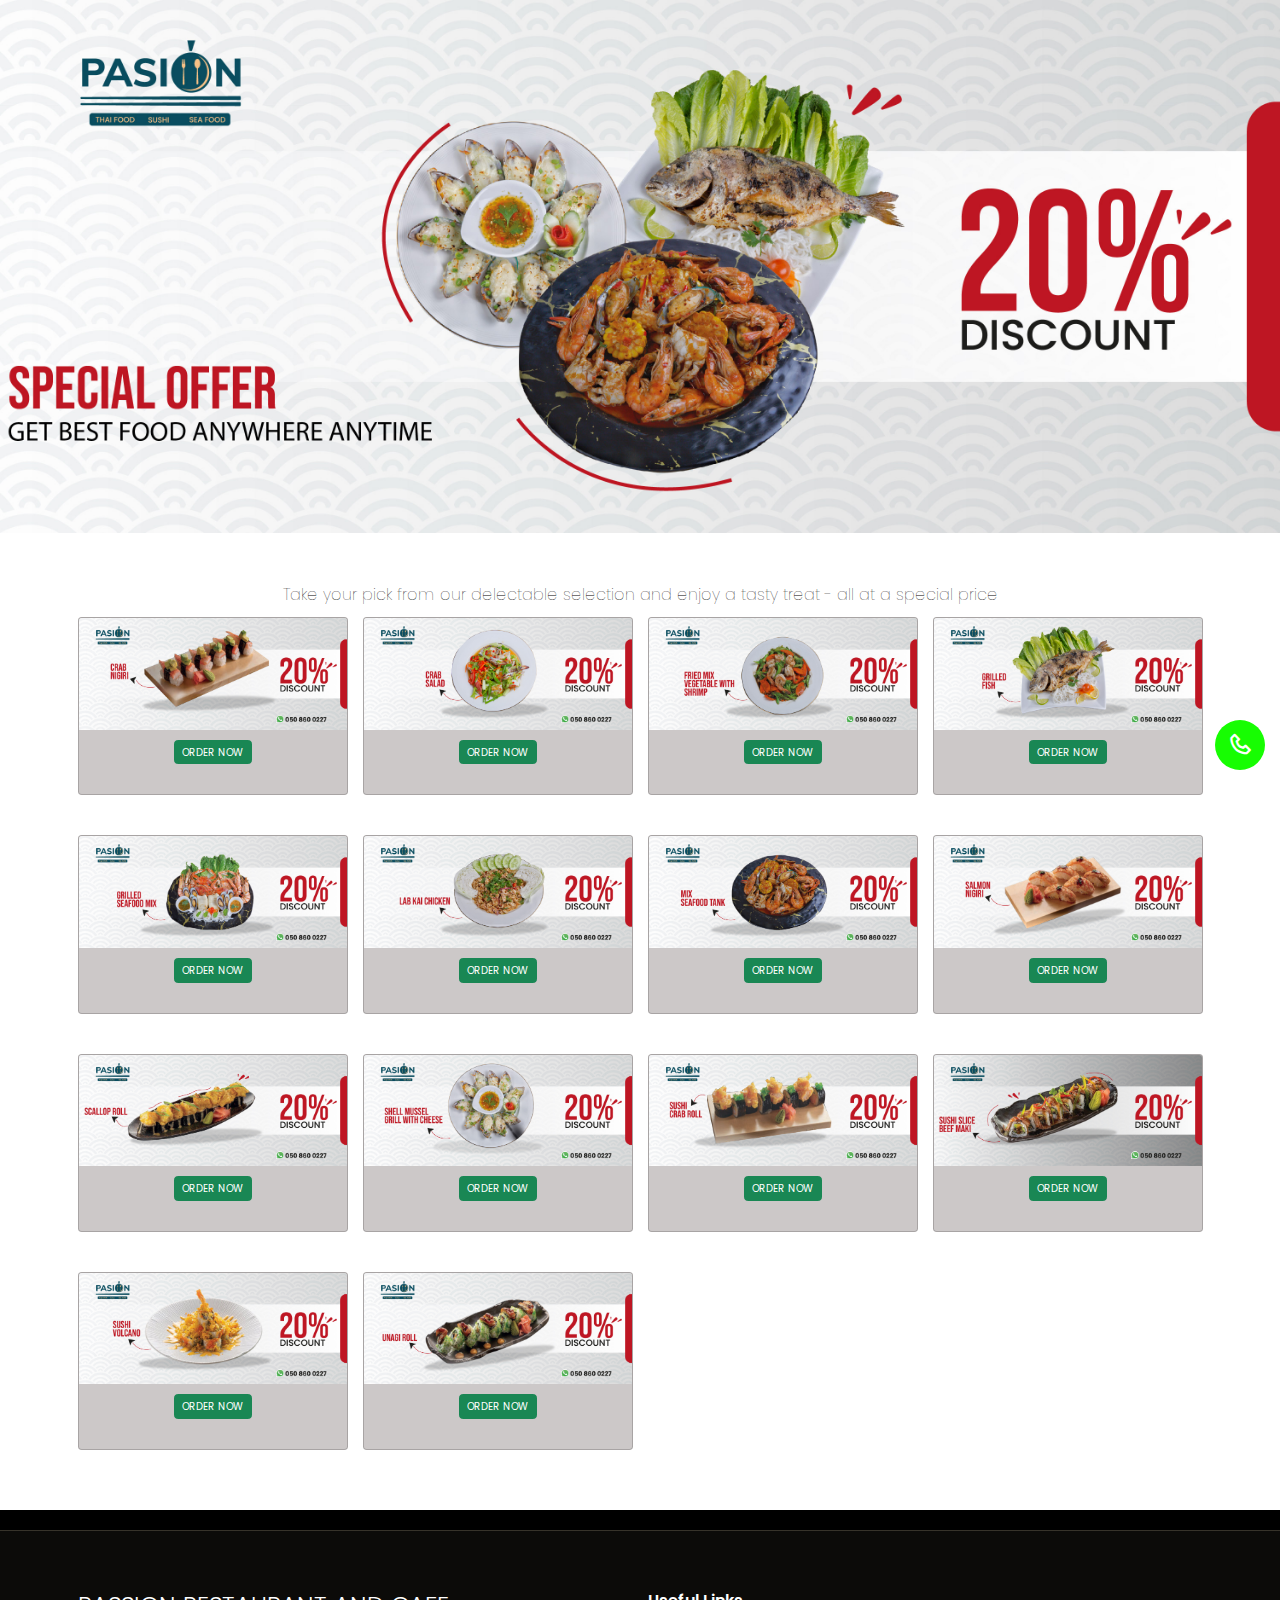
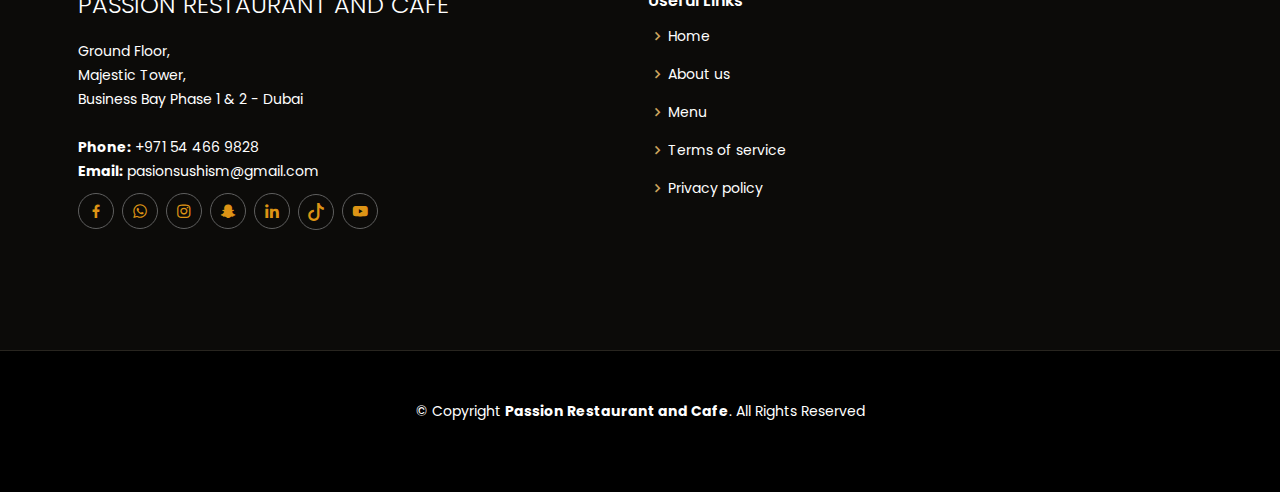
<file: offers.html>
<!DOCTYPE html>
<html lang="en">
    <head>
        <!--Page Information-->
        <meta charset="utf-8">
        <meta content="width=device-width, initial-scale=1.0" name="viewport">

        <!--Page Title-->
        <title>PASION Restaurant & Café</title>
        <meta content="" name="description">
        <meta content="" name="keywords">

        <!-- Favicons -->
        <link href="assets/img/offers/offersfavicon.png" rel="icon">

        <!-- Google Fonts -->
        <link href="https://fonts.googleapis.com/css?family=Open+Sans:300,300i,400,400i,600,600i,700,700i|Playfair+Display:ital,wght@0,400;0,500;0,600;0,700;1,400;1,500;1,600;1,700|Poppins:300,300i,400,400i,500,500i,600,600i,700,700i" rel="stylesheet">

        <!-- Vendor CSS Files -->
        <link href="assets/vendor/animate.css/animate.min.css" rel="stylesheet">
        <link href="assets/vendor/aos/aos.css" rel="stylesheet">
        <link href="assets/vendor/bootstrap/css/bootstrap.min.css" rel="stylesheet">
        <link href="assets/vendor/bootstrap-icons/bootstrap-icons.css" rel="stylesheet">
        <link href="assets/vendor/boxicons/css/boxicons.min.css" rel="stylesheet">
        <link href="assets/vendor/glightbox/css/glightbox.min.css" rel="stylesheet">
        <link href="assets/vendor/swiper/swiper-bundle.min.css" rel="stylesheet">

        <!-- Bootstrap Libraries -->
        <link rel="stylesheet" href="https://maxcdn.bootstrapcdn.com/bootstrap/3.3.7/css/bootstrap.min.css">
        <link rel="stylesheet" href="https://cdn.jsdelivr.net/npm/bootstrap@5.1.3/dist/css/bootstrap.min.css">
        <link rel="stylesheet" href="https://cdn.jsdelivr.net/npm/bootstrap-icons@1.7.2/font/bootstrap-icons.css">

        

        <!-- Main CSS File -->
        <link href="assets/css/offers.css" rel="stylesheet">
    </head>

    <body>

        <!-- Hero Section Starts -->
        <section id="hero" class="d-flex align-items-start">
            <img src="assets/img/offers/top-01.jpg" style="max-width: 100%;">
        </section><!-- Hero  Section Ends -->

        <section id="cards" class="cards">
            <p>Take your pick from our delectable selection and enjoy a tasty treat - all at a special price</p>
            <!-- <div class="row" data-aos="fade-up" data-aos-delay="100"> -->
                <div class="container">
                    <div class="row">
                      <div class="col-sm-12 col-md-6 col-lg-3">
                        <div class="card">
                          <img src="assets/img/offers/CRAB NIGIRI-01.jpg" class="card-img-top" alt="...">
                          <div class="card-body text-center">
                            <a href="order.html?item=CRAB%20NIGIRI" class="btn btn-success">ORDER NOW</a>
                          </div>
                        </div>
                      </div>
                      <div class="col-sm-12 col-md-6 col-lg-3">
                        <div class="card">
                          <img src="assets/img/offers/crab salad-01.jpg" class="card-img-top" alt="...">
                          <div class="card-body text-center">
                            <a href="order.html?item=CRAB%20SALAD" class="btn btn-success">ORDER NOW</a>
                          </div>
                        </div>
                      </div>
                      <div class="col-sm-12 col-md-6 col-lg-3">
                        <div class="card">
                          <img src="assets/img/offers/FRIED MIX veg-01.jpg" class="card-img-top" alt="...">
                          <div class="card-body text-center">
                            <a href="order.html?item=FRIED%20MIX%20VEGETABLE%20WITH%20SHRIMP" class="btn btn-success">ORDER NOW</a>
                          </div>
                        </div>
                      </div>
                      <div class="col-sm-12 col-md-6 col-lg-3">
                        <div class="card">
                          <img src="assets/img/offers/GRILLED FISH-01.jpg" class="card-img-top" alt="...">
                          <div class="card-body text-center">
                            <a href="order.html?item=GRILLED%20FISH" class="btn btn-success">ORDER NOW</a>
                          </div>
                        </div>
                      </div>
                      <div class="col-sm-12 col-md-6 col-lg-3">
                        <div class="card">
                          <img src="assets/img/offers/GRILLED SEAFOOD MIX-01.jpg" class="card-img-top" alt="...">
                          <div class="card-body text-center">
                            <a href="order.html?item=GRILLED%20SEAFOOD%20MIX" class="btn btn-success">ORDER NOW</a>
                          </div>
                        </div>
                      </div>
                      <div class="col-sm-12 col-md-6 col-lg-3">
                        <div class="card">
                          <img src="assets/img/offers/lab kai-01.jpg" class="card-img-top" alt="...">
                          <div class="card-body text-center">
                            <a href="order.html?item=LAB%20KAI%20CHICKEN" class="btn btn-success">ORDER NOW</a>
                          </div>
                        </div>
                      </div>
                      <div class="col-sm-12 col-md-6 col-lg-3">
                        <div class="card">
                          <img src="assets/img/offers/MIX  SEAFOOD MIX-01.jpg" class="card-img-top" alt="...">
                          <div class="card-body text-center">
                            <a href="order.html?item=MIX%20SEAFOOD%20TANK" class="btn btn-success">ORDER NOW</a>
                          </div>
                        </div>
                      </div>
                      <div class="col-sm-12 col-md-6 col-lg-3">
                        <div class="card">
                          <img src="assets/img/offers/SALMON NIGIRI-01.jpg" class="card-img-top" alt="...">
                          <div class="card-body text-center">
                            <a href="order.html?item=SALMON%20NIGIRI" class="btn btn-success">ORDER NOW</a>
                          </div>
                        </div>
                      </div>
                      <div class="col-sm-12 col-md-6 col-lg-3">
                        <div class="card">
                          <img src="assets/img/offers/SCALLOP-01.jpg" class="card-img-top" alt="...">
                          <div class="card-body text-center">
                            <a href="order.html?item=SCALLOP%20ROLL" class="btn btn-success">ORDER NOW</a>
                          </div>
                        </div>
                      </div>
                      <div class="col-sm-12 col-md-6 col-lg-3">
                        <div class="card">
                          <img src="assets/img/offers/SHELL MUSSLE-01.jpg" class="card-img-top" alt="...">
                          <div class="card-body text-center">
                            <a href="order.html?item=SHELL%20MUSSEL%20GRILL%20WITH%20CHEESE" class="btn btn-success">ORDER NOW</a>
                          </div>
                        </div>
                      </div>
                      <div class="col-sm-12 col-md-6 col-lg-3">
                        <div class="card">
                          <img src="assets/img/offers/SUSHI  CRAB-01.jpg" class="card-img-top" alt="...">
                          <div class="card-body text-center">
                            <a href="order.html?item=SUSHI%20CRAB%20ROLL" class="btn btn-success">ORDER NOW</a>
                          </div>
                        </div>
                      </div>
                      <div class="col-sm-12 col-md-6 col-lg-3">
                        <div class="card">
                          <img src="assets/img/offers/SUSHI SLICE-01.jpg" class="card-img-top" alt="...">
                          <div class="card-body text-center">
                            <a href="order.html?item=SUSHI%20BEEF%20ROLL%20MAKI" class="btn btn-success">ORDER NOW</a>
                          </div>
                        </div>
                      </div>
                      <div class="col-sm-12 col-md-6 col-lg-3">
                        <div class="card">
                          <img src="assets/img/offers/SUSHI VOLCANO-01.jpg" class="card-img-top" alt="...">
                          <div class="card-body text-center">
                            <a href="order.html?item=SUSHI%20VOLCANO" class="btn btn-success">ORDER NOW</a>
                          </div>
                        </div>
                      </div>
                      <div class="col-sm-12 col-md-6 col-lg-3">
                        <div class="card">
                          <img src="assets/img/offers/UNAGI ROLL-01.jpg" class="card-img-top" alt="...">
                          <div class="card-body text-center">
                            <a href="order.html?item=UNAGI%20ROLL" class="btn btn-success">ORDER NOW</a>
                          </div>
                        </div>
                      </div>
                    </div>
                </div>

            <!-- </div> -->
        </section>

        <!-- Footer Starts -->
        <footer id="footer">
            <div class="footer-top">
                <div class="container">
                    <div class="row">

                        <!-- Info and Social Media Contacts -->
                        <div class="col-lg-6 col-md-6">
                            <div class="footer-info">
                                <h3>Passion Restaurant and Cafe</h3>
                                <p>
                                    Ground Floor,<br> Majestic Tower,<br> Business Bay Phase 1 & 2 - Dubai<br><br>
                                    <strong>Phone:</strong> +971 54 466 9828<br>
                                    <strong>Email:</strong> pasionsushism@gmail.com<br>
                                </p>
                                <div class="social-links mt-3">
                                    <a href="https://www.facebook.com/pasionsushirestaurant" class="facebook"><i class="bx bxl-facebook"></i></a>
                                    <a href="https://api.whatsapp.com/send?phone=+971506878229" class="whatsapp"><i class="bx bxl-whatsapp"></i></a>
                                    <a href="https://www.instagram.com/pasion_sushi_/?next=%2F" class="instagram"><i class="bx bxl-instagram"></i></a>
                                    <a href="https://www.snapchat.com/add/pasionsushi?share_id=ELhRsrLtSFuXo10dF0/4BQ&locale=en_IN" class="google-plus"><i class="bx bxl-snapchat"></i></a>
                                    <a href="https://www.linkedin.com/in/pasion-sushi-184a11271" class="linkedin"><i class="bx bxl-linkedin"></i></a>
                                    <a href="https://www.tiktok.com/@pasionsushi/video/7221058674612129026?is_from_webapp=1&sender_device=pc&web_id=7221058135360062977" class="tiktok"><i class="bi bi-tiktok"></i></a>
                                    <a href="https://youtu.be/JDeVZRxVe6Q" class="youtube"><i class="bx bxl-youtube"></i></a>
                                </div>
                            </div>
                        </div><!-- Info and Social Media Contacts End -->

                        <!-- Links and TOS with Privacy Policy -->
                        <div class="col-lg-6 col-md-6 footer-links">
                            <h4>Useful Links</h4>
                            <ul>
                            <li><i class="bx bx-chevron-right"></i> <a href="#">Home</a></li>
                            <li><i class="bx bx-chevron-right"></i> <a href="#">About us</a></li>
                            <li><i class="bx bx-chevron-right"></i> <a href="#">Menu</a></li>
                            <li><i class="bx bx-chevron-right"></i> <a href="#">Terms of service</a></li>
                            <li><i class="bx bx-chevron-right"></i> <a href="#">Privacy policy</a></li>
                            </ul>
                        </div><!-- Links and TOS with Privacy Policy End -->

                    </div>
                </div>
            </div>

            <div class="container">
                <div class="copyright">
                    &copy; Copyright <strong><span>Passion Restaurant and Cafe</span></strong>. All Rights Reserved
                </div> 
            </div>
        </footer><!-- Footer Ends -->

        <!-- Contact Buttons -->
        <div class="contact-buttons">
            <a href="tel:+971 54 466 9828" class="phone-button">
              <i class="bx bx-phone"></i>
            </a>
        </div>
        
        <!-- Back to Top Button -->
        <a href="#" class="back-to-top d-flex align-items-center justify-content-center"><i class="bi bi-arrow-up-short"></i></a>

        <!-- Vendor JS Files -->
        <script src="assets/vendor/aos/aos.js"></script>
        <script src="assets/vendor/bootstrap/js/bootstrap.bundle.min.js"></script>
        <script src="assets/vendor/glightbox/js/glightbox.min.js"></script>
        <script src="assets/vendor/isotope-layout/isotope.pkgd.min.js"></script>
        <script src="assets/vendor/php-email-form/validate.js"></script>
        <script src="assets/vendor/swiper/swiper-bundle.min.js"></script>

        <script src="https://ajax.googleapis.com/ajax/libs/jquery/3.6.0/jquery.min.js"></script>


        <!--  Main JS File -->
        <script src="assets/js/offers.js"></script>

        <script>
            // Phone button
            const phoneBtn = document.getElementById('phone-button');
            phoneBtn.addEventListener('click', () => {
            window.open('tel:+971544669828', '_blank');
            });

            $(document).ready(function() {
            $(".submit-button").click(function() {
                $("#exampleModalCenter").modal("show");
            });
            });
        </script>
    </body>
</html>
</file>
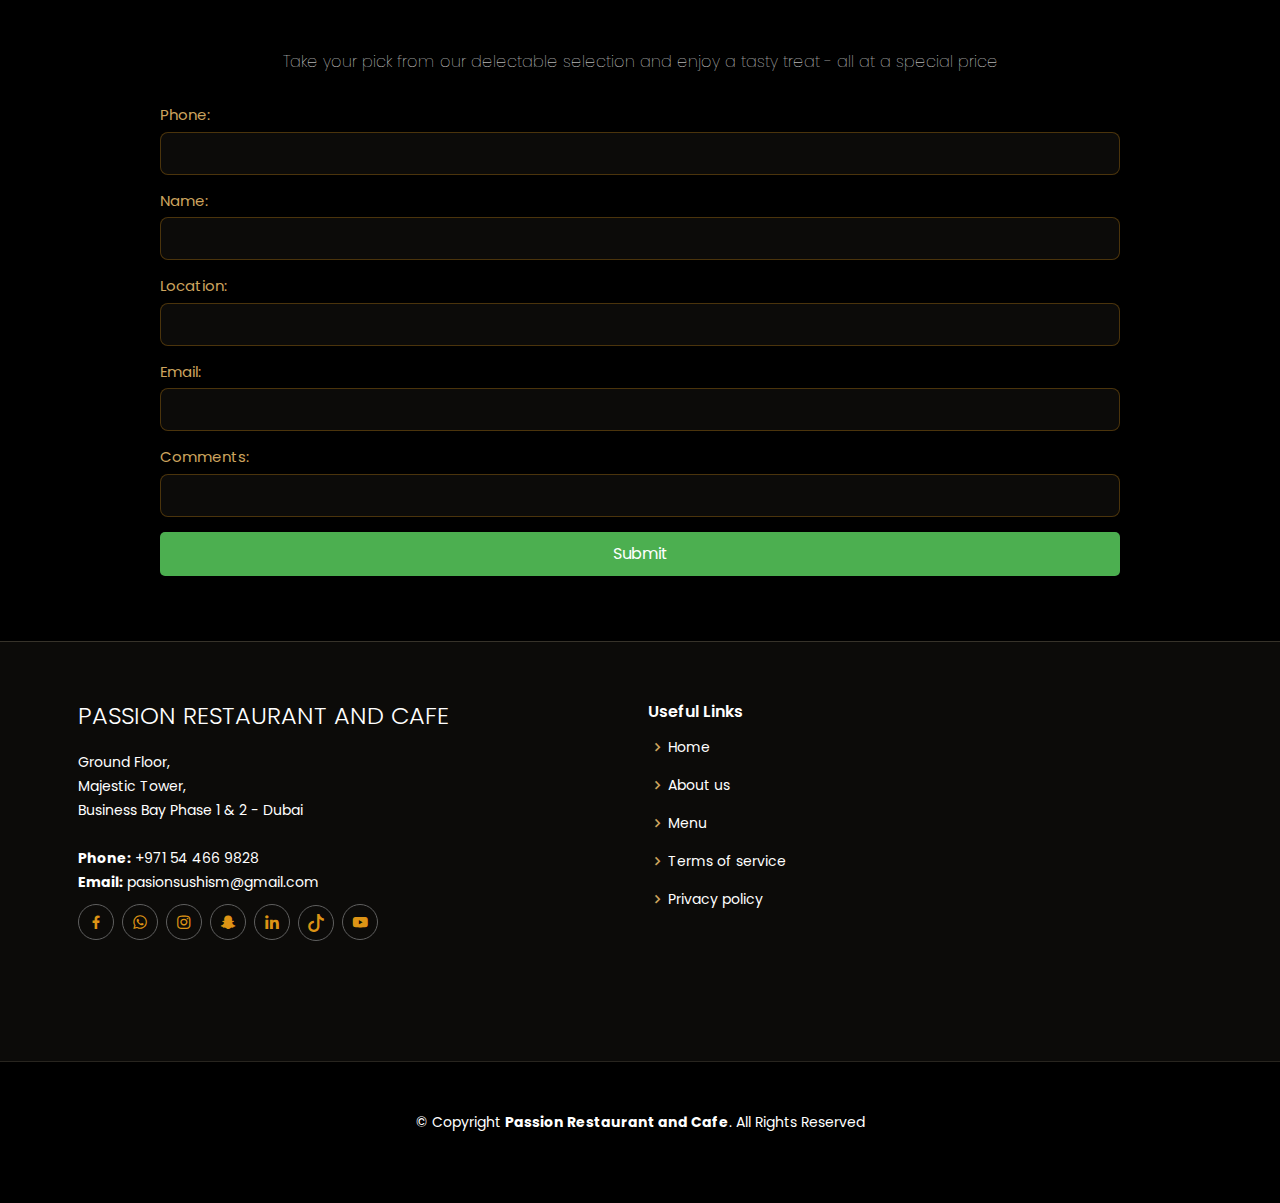
<file: order.html>
<!DOCTYPE html>
<html>
    <head>
        <!--Page Information-->
        <meta charset="utf-8">
        <meta content="width=device-width, initial-scale=1.0" name="viewport">

        <!--Page Title-->
        <title>PASION Restaurant & Café</title>
        <meta content="" name="description">
        <meta content="" name="keywords">

        <!-- Favicons -->
        <link href="assets/img/offers/offersfavicon.png" rel="icon">

        <!-- Google Fonts -->
        <link href="https://fonts.googleapis.com/css?family=Open+Sans:300,300i,400,400i,600,600i,700,700i|Playfair+Display:ital,wght@0,400;0,500;0,600;0,700;1,400;1,500;1,600;1,700|Poppins:300,300i,400,400i,500,500i,600,600i,700,700i" rel="stylesheet">

        <!-- Vendor CSS Files -->
        <link href="assets/vendor/animate.css/animate.min.css" rel="stylesheet">
        <link href="assets/vendor/aos/aos.css" rel="stylesheet">
        <link href="assets/vendor/bootstrap/css/bootstrap.min.css" rel="stylesheet">
        <link href="assets/vendor/bootstrap-icons/bootstrap-icons.css" rel="stylesheet">
        <link href="assets/vendor/boxicons/css/boxicons.min.css" rel="stylesheet">
        <link href="assets/vendor/glightbox/css/glightbox.min.css" rel="stylesheet">
        <link href="assets/vendor/swiper/swiper-bundle.min.css" rel="stylesheet">

        <!-- Bootstrap Libraries -->
        <link rel="stylesheet" href="https://maxcdn.bootstrapcdn.com/bootstrap/3.3.7/css/bootstrap.min.css">
        <link rel="stylesheet" href="https://cdn.jsdelivr.net/npm/bootstrap@5.1.3/dist/css/bootstrap.min.css">
        <link rel="stylesheet" href="https://cdn.jsdelivr.net/npm/bootstrap-icons@1.7.2/font/bootstrap-icons.css">

        

        <!-- Main CSS File -->
        <link href="assets/css/offers.css" rel="stylesheet">
    </head>

    <body>

        <!-- Hero Section Starts -->
        <section id="hero" class="d-flex align-items-start">
        
        </section><!-- Hero  Section Ends -->

        <div class="order-details">
            <p>Take your pick from our delectable selection and enjoy a tasty treat - all at a special price</p>
            <form id="myForm">
                <label for="phone">Phone:</label>
                <input type="text" id="phone" name="phone"><br><br>
                <label for="name">Name:</label>
                <input type="text" id="name" name="name"><br><br>
                <label for="location">Location:</label>
                <input type="text" id="location" name="location"><br><br>
                <label for="email">Email:</label>
                <input type="text" id="email" name="email"><br><br>
                <label for="comments">Comments:</label>
                <input type="text" id="comments" name="comments"><br><br>
                <input type="submit" class="btn btn-success" value="Submit">
            </form>
              
              <script>
                const forms = document.getElementById("myForm");
                forms.addEventListener("submit", function(event) {
                  event.preventDefault();
                  let phone = document.getElementById("phone").value;
                  let name = document.getElementById("name").value;
                  let location = document.getElementById("location").value;
                  let email = document.getElementById("email").value;
                  let comments = document.getElementById("comments").value;
                  let item = new URLSearchParams(window.location.search);
                  let itemName = item.get('item');
                  let link = 'https://pasionsushi.com/offers.html';
                  let message = `Item: ${itemName} Name: ${name} Phone: ${phone} Location: ${location} Comments: ${comments} Ordered Via: ${link}.`;
                  let url = `https://api.whatsapp.com/send?phone=+971506878229&text=${encodeURIComponent(message)}`;
                  window.open(url);
                });
              </script>
        </div>

        <!-- Footer Starts -->
        <footer id="footer">
            <div class="footer-top">
                <div class="container">
                    <div class="row">

                        <!-- Info and Social Media Contacts -->
                        <div class="col-lg-6 col-md-6">
                            <div class="footer-info">
                                <h3>Passion Restaurant and Cafe</h3>
                                <p>
                                    Ground Floor,<br> Majestic Tower,<br> Business Bay Phase 1 & 2 - Dubai<br><br>
                                    <strong>Phone:</strong> +971 54 466 9828<br>
                                    <strong>Email:</strong> pasionsushism@gmail.com<br>
                                </p>
                                <div class="social-links mt-3">
                                    <a href="https://www.facebook.com/pasionsushirestaurant" class="facebook"><i class="bx bxl-facebook"></i></a>
                                    <a href="https://api.whatsapp.com/send?phone=+971506878229" class="whatsapp"><i class="bx bxl-whatsapp"></i></a>
                                    <a href="https://www.instagram.com/pasion_sushi_/?next=%2F" class="instagram"><i class="bx bxl-instagram"></i></a>
                                    <a href="https://www.snapchat.com/add/pasionsushi?share_id=ELhRsrLtSFuXo10dF0/4BQ&locale=en_IN" class="google-plus"><i class="bx bxl-snapchat"></i></a>
                                    <a href="https://www.linkedin.com/in/pasion-sushi-184a11271" class="linkedin"><i class="bx bxl-linkedin"></i></a>
                                    <a href="https://www.tiktok.com/@pasionsushi/video/7221058674612129026?is_from_webapp=1&sender_device=pc&web_id=7221058135360062977" class="tiktok"><i class="bi bi-tiktok"></i></a>
                                    <a href="https://youtu.be/JDeVZRxVe6Q" class="youtube"><i class="bx bxl-youtube"></i></a>
                                </div>
                            </div>
                        </div><!-- Info and Social Media Contacts End -->

                        <!-- Links and TOS with Privacy Policy -->
                        <div class="col-lg-6 col-md-6 footer-links">
                            <h4>Useful Links</h4>
                            <ul>
                            <li><i class="bx bx-chevron-right"></i> <a href="#">Home</a></li>
                            <li><i class="bx bx-chevron-right"></i> <a href="#">About us</a></li>
                            <li><i class="bx bx-chevron-right"></i> <a href="#">Menu</a></li>
                            <li><i class="bx bx-chevron-right"></i> <a href="#">Terms of service</a></li>
                            <li><i class="bx bx-chevron-right"></i> <a href="#">Privacy policy</a></li>
                            </ul>
                        </div><!-- Links and TOS with Privacy Policy End -->

                    </div>
                </div>
            </div>

            <div class="container">
                <div class="copyright">
                    &copy; Copyright <strong><span>Passion Restaurant and Cafe</span></strong>. All Rights Reserved
                </div> 
            </div>
        </footer><!-- Footer Ends -->

        <!-- Vendor JS Files -->
        <script src="assets/vendor/aos/aos.js"></script>
        <script src="assets/vendor/bootstrap/js/bootstrap.bundle.min.js"></script>
        <script src="assets/vendor/glightbox/js/glightbox.min.js"></script>
        <script src="assets/vendor/isotope-layout/isotope.pkgd.min.js"></script>
        <script src="assets/vendor/php-email-form/validate.js"></script>
        <script src="assets/vendor/swiper/swiper-bundle.min.js"></script>

        <!--  Main JS File -->
        <script src="assets/js/main.js"></script>

        <script>

            

        </script>
    </body>
</html>
</file>
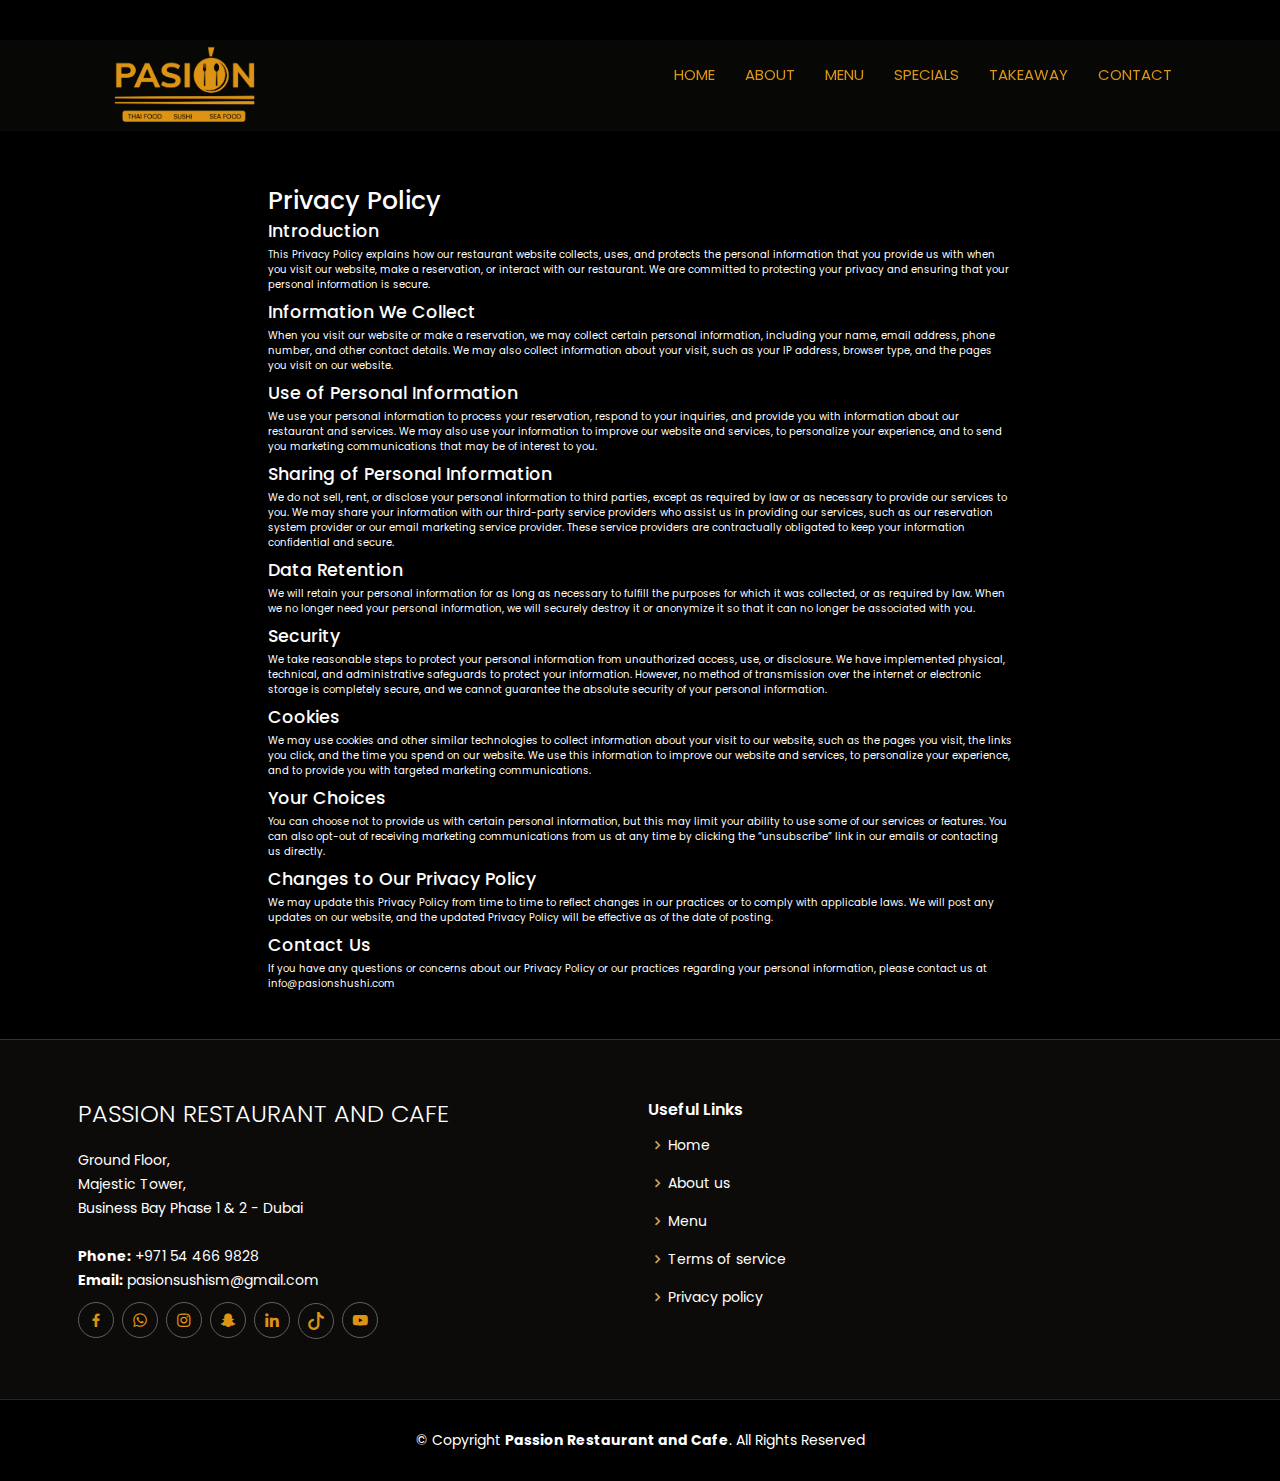
<file: privacypolicy.html>
<!DOCTYPE html>
<html lang="en">
    <head>
        <!--Page Information-->
        <meta charset="utf-8">
        <meta content="width=device-width, initial-scale=1.0" name="viewport">

        <!--Page Title-->
        <title>PASION Restaurant & Café</title>
        <meta content="" name="description">
        <meta content="" name="keywords">

        <!-- Favicons -->
        <!-- <link href="assets/img/favicon.png" rel="icon">
        <link href="assets/img/apple-touch-icon.png" rel="apple-touch-icon"> -->

        <!-- Google Fonts -->
        <link href="https://fonts.googleapis.com/css?family=Open+Sans:300,300i,400,400i,600,600i,700,700i|Playfair+Display:ital,wght@0,400;0,500;0,600;0,700;1,400;1,500;1,600;1,700|Poppins:300,300i,400,400i,500,500i,600,600i,700,700i" rel="stylesheet">

        <!-- Vendor CSS Files -->
        <link href="assets/vendor/animate.css/animate.min.css" rel="stylesheet">
        <link href="assets/vendor/aos/aos.css" rel="stylesheet">
        <link href="assets/vendor/bootstrap/css/bootstrap.min.css" rel="stylesheet">
        <link href="assets/vendor/bootstrap-icons/bootstrap-icons.css" rel="stylesheet">
        <link href="assets/vendor/boxicons/css/boxicons.min.css" rel="stylesheet">
        <link href="assets/vendor/glightbox/css/glightbox.min.css" rel="stylesheet">
        <link href="assets/vendor/swiper/swiper-bundle.min.css" rel="stylesheet">

        <!-- Bootstrap Libraries -->
        <link rel="stylesheet" href="https://maxcdn.bootstrapcdn.com/bootstrap/3.3.7/css/bootstrap.min.css">
        <link rel="stylesheet" href="https://cdn.jsdelivr.net/npm/bootstrap@5.1.3/dist/css/bootstrap.min.css">
        <link rel="stylesheet" href="https://cdn.jsdelivr.net/npm/bootstrap-icons@1.7.2/font/bootstrap-icons.css">


        <!-- Main CSS File -->
        <link href="assets/css/style.css" rel="stylesheet">
    </head>

    <body>

        <!-- Header Starts -->
        <header id="header" class="fixed-top d-flex align-items-cente">
            <div class="container-fluid container-xl d-flex align-items-center justify-content-lg-between">

            <!-- Logo -->
            <a href="index.html" class="logo me-auto me-lg-0"><img src="assets/img/pasion logo-01.png" alt="" class="img-fluid"></a>

            <!-- Navbar Starts-->
            <nav id="navbar" class="navbar order-last order-lg-0">
                <ul>
                <li><a class="nav-link scrollto" href="index.html#hero">HOME</a></li>
                <li><a class="nav-link scrollto" href="index.html#about">ABOUT</a></li>
                <li><a class="nav-link scrollto " href="index.html#menu">MENU</a></li>
                <li><a class="nav-link scrollto" href="index.html#specials">SPECIALS</a></li>
                <li><a class="nav-link scrollto" href="index.html#takeaway">TAKEAWAY</a></li>
                <li><a class="nav-link scrollto" href="index.html#contact">CONTACT</a></li>
                </ul>
                <i class="bi bi-list mobile-nav-toggle"></i>
            </nav><!-- Navbar Ends -->
            </div>
        </header><!-- Header Ends -->

        <!-- Privacy Policy-->
        <section id="privacy-policy">
            <div class="container">
              <div class="row">
                <div class="col-lg-8 offset-lg-2">
                    <h1>Privacy Policy</h1>
                    <h3>Introduction</h3>
                    <p>This Privacy Policy explains how our restaurant website collects, uses, and protects 
                        the personal information that you provide us with when you visit our website, make a 
                        reservation, or interact with our restaurant. We are committed to protecting your 
                        privacy and ensuring that your personal information is secure.</p>
                    <h3>Information We Collect</h3>
                    <p>When you visit our website or make a reservation, we may collect certain personal 
                        information, including your name, email address, phone number, and other contact 
                        details. We may also collect information about your visit, such as your IP address, 
                        browser type, and the pages you visit on our website.</p>
                    <h3>Use of Personal Information</h3>
                    <p>We use your personal information to process your reservation, respond to your inquiries, 
                        and provide you with information about our restaurant and services. We may also use your 
                        information to improve our website and services, to personalize your experience, and to 
                        send you marketing communications that may be of interest to you.</p>
                    <h3>Sharing of Personal Information</h3>
                    <p>We do not sell, rent, or disclose your personal information to third parties, 
                        except as required by law or as necessary to provide our services to you. We may 
                        share your information with our third-party service providers who assist us in providing 
                        our services, such as our reservation system provider or our email marketing service 
                        provider. These service providers are contractually obligated to keep your information 
                        confidential and secure.</p>
                    <h3>Data Retention</h3>
                    <p>We will retain your personal information for as long as necessary to fulfill the 
                        purposes for which it was collected, or as required by law. When we no longer 
                        need your personal information, we will securely destroy it or anonymize it so 
                        that it can no longer be associated with you.</p>
                    <h3>Security</h3>
                    <p>We take reasonable steps to protect your personal information from unauthorized 
                        access, use, or disclosure. We have implemented physical, technical, and 
                        administrative safeguards to protect your information. However, no method of 
                        transmission over the internet or electronic storage is completely secure, and 
                        we cannot guarantee the absolute security of your personal information.</p>
                    <h3>Cookies</h3>
                    <p>We may use cookies and other similar technologies to collect information about your 
                        visit to our website, such as the pages you visit, the links you click, and the time 
                        you spend on our website. We use this information to improve our website and services, 
                        to personalize your experience, and to provide you with targeted marketing 
                        communications.</p>
                    <h3>Your Choices</h3>
                    <p>You can choose not to provide us with certain personal information, but this may limit 
                        your ability to use some of our services or features. You can also opt-out of receiving 
                        marketing communications from us at any time by clicking the “unsubscribe” link in our 
                        emails or contacting us directly.</p>
                    <h3>Changes to Our Privacy Policy</h3>
                    <p>We may update this Privacy Policy from time to time to reflect changes in our practices 
                        or to comply with applicable laws. We will post any updates on our website, and the 
                        updated Privacy Policy will be effective as of the date of posting.</p>
                    <h3>Contact Us</h3>
                    <p style="padding-bottom: 5%;">If you have any questions or concerns about our Privacy Policy or our practices regarding 
                        your personal information, please contact us at info@pasionshushi.com</p>
                </div>
              </div>
            </div>
        </section>

        <!-- Footer Starts -->
        <footer id="footer">
            <div class="footer-top">
                <div class="container">
                    <div class="row">

                        <!-- Info and Social Media Contacts -->
                        <div class="col-lg-6 col-md-6">
                            <div class="footer-info">
                                <h3>Passion Restaurant and Cafe</h3>
                                <p>
                                    Ground Floor,<br> Majestic Tower,<br> Business Bay Phase 1 & 2 - Dubai<br><br>
                                    <strong>Phone:</strong> +971 54 466 9828<br>
                                    <strong>Email:</strong> pasionsushism@gmail.com<br>
                                </p>
                                <div class="social-links mt-3">
                                    <a href="https://www.facebook.com/pasionsushirestaurant" class="facebook"><i class="bx bxl-facebook"></i></a>
                                    <a href="https://api.whatsapp.com/send?phone=+971506878229" class="whatsapp"><i class="bx bxl-whatsapp"></i></a>
                                    <a href="https://www.instagram.com/pasion_sushi_/?next=%2F" class="instagram"><i class="bx bxl-instagram"></i></a>
                                    <a href="https://www.snapchat.com/add/pasionsushi?share_id=ELhRsrLtSFuXo10dF0/4BQ&locale=en_IN" class="google-plus"><i class="bx bxl-snapchat"></i></a>
                                    <a href="https://www.linkedin.com/in/pasion-sushi-184a11271" class="linkedin"><i class="bx bxl-linkedin"></i></a>
                                    <a href="https://www.tiktok.com/@pasionsushi/video/7221058674612129026?is_from_webapp=1&sender_device=pc&web_id=7221058135360062977" class="tiktok"><i class="bi bi-tiktok"></i></a>
                                    <a href="https://youtu.be/JDeVZRxVe6Q" class="youtube"><i class="bx bxl-youtube"></i></a>
                                </div>
                            </div>
                        </div><!-- Info and Social Media Contacts End -->

                        <!-- Links and TOS with Privacy Policy -->
                        <div class="col-lg-6 col-md-6 footer-links">
                            <h4>Useful Links</h4>
                            <ul>
                            <li><i class="bx bx-chevron-right"></i> <a href="index.html#hero">Home</a></li>
                            <li><i class="bx bx-chevron-right"></i> <a href="index.html#about">About us</a></li>
                            <li><i class="bx bx-chevron-right"></i> <a href="index.html#menu">Menu</a></li>
                            <li><i class="bx bx-chevron-right"></i> <a href="termsofservice.html">Terms of service</a></li>
                            <li><i class="bx bx-chevron-right"></i> <a href="#">Privacy policy</a></li>
                            </ul>
                        </div><!-- Links and TOS with Privacy Policy End -->

                    </div>
                </div>
            </div>

            <div class="container">
                <div class="copyright">
                    &copy; Copyright <strong><span>Passion Restaurant and Cafe</span></strong>. All Rights Reserved
                </div> 
            </div>
        </footer><!-- Footer Ends -->

        <!-- Preloader -->
        <div id="preloader"></div>

        <!-- Back to Top Button -->
        <a href="#" class="back-to-top d-flex align-items-center justify-content-center"><i class="bi bi-arrow-up-short"></i></a>

        <!-- Vendor JS Files -->
        <script src="assets/vendor/aos/aos.js"></script>
        <script src="assets/vendor/bootstrap/js/bootstrap.bundle.min.js"></script>
        <script src="assets/vendor/glightbox/js/glightbox.min.js"></script>
        <script src="assets/vendor/isotope-layout/isotope.pkgd.min.js"></script>
        <script src="assets/vendor/php-email-form/validate.js"></script>
        <script src="assets/vendor/swiper/swiper-bundle.min.js"></script>

        <!--  Main JS File -->
        <script src="assets/js/main.js"></script>
    </body>
</html>
</file>
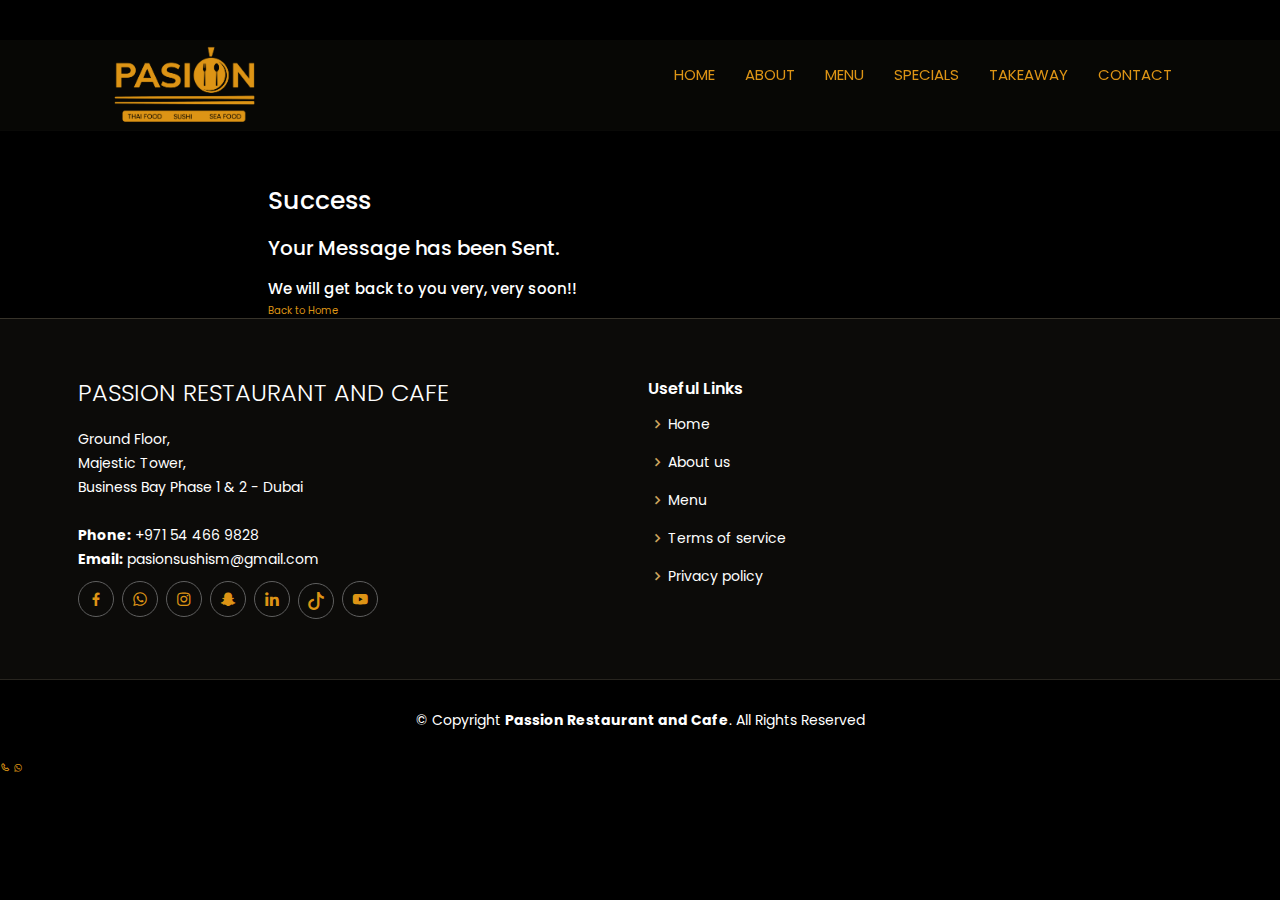
<file: success.html>
<!DOCTYPE html>
<html lang="en">
    <head>
        <!--Page Information-->
        <meta charset="utf-8">
        <meta content="width=device-width, initial-scale=1.0" name="viewport">

        <!--Page Title-->
        <title>PASION Restaurant & Café</title>
        <meta content="" name="description">
        <meta content="" name="keywords">

        <!-- Favicons -->
        <!-- <link href="assets/img/favicon.png" rel="icon">
        <link href="assets/img/apple-touch-icon.png" rel="apple-touch-icon"> -->

        <!-- Google Fonts -->
        <link href="https://fonts.googleapis.com/css?family=Open+Sans:300,300i,400,400i,600,600i,700,700i|Playfair+Display:ital,wght@0,400;0,500;0,600;0,700;1,400;1,500;1,600;1,700|Poppins:300,300i,400,400i,500,500i,600,600i,700,700i" rel="stylesheet">

        <!-- Vendor CSS Files -->
        <link href="assets/vendor/animate.css/animate.min.css" rel="stylesheet">
        <link href="assets/vendor/aos/aos.css" rel="stylesheet">
        <link href="assets/vendor/bootstrap/css/bootstrap.min.css" rel="stylesheet">
        <link href="assets/vendor/bootstrap-icons/bootstrap-icons.css" rel="stylesheet">
        <link href="assets/vendor/boxicons/css/boxicons.min.css" rel="stylesheet">
        <link href="assets/vendor/glightbox/css/glightbox.min.css" rel="stylesheet">
        <link href="assets/vendor/swiper/swiper-bundle.min.css" rel="stylesheet">

        <!-- Bootstrap Libraries -->
        <link rel="stylesheet" href="https://maxcdn.bootstrapcdn.com/bootstrap/3.3.7/css/bootstrap.min.css">
        <link rel="stylesheet" href="https://cdn.jsdelivr.net/npm/bootstrap@5.1.3/dist/css/bootstrap.min.css">
        <link rel="stylesheet" href="https://cdn.jsdelivr.net/npm/bootstrap-icons@1.7.2/font/bootstrap-icons.css">


        <!-- Main CSS File -->
        <link href="assets/css/style.css" rel="stylesheet">
    </head>

    <body>

        <!-- Header Starts -->
        <header id="header" class="fixed-top d-flex align-items-cente">
            <div class="container-fluid container-xl d-flex align-items-center justify-content-lg-between">

            <!-- Logo -->
            <a href="index.html" class="logo me-auto me-lg-0"><img src="assets/img/pasion logo-01.png" alt="" class="img-fluid"></a>

            <!-- Navbar Starts-->
            <nav id="navbar" class="navbar order-last order-lg-0">
                <ul>
                <li><a class="nav-link scrollto" href="index.html#hero">HOME</a></li>
                <li><a class="nav-link scrollto" href="index.html#about">ABOUT</a></li>
                <li><a class="nav-link scrollto " href="index.html#menu">MENU</a></li>
                <li><a class="nav-link scrollto" href="index.html#specials">SPECIALS</a></li>
                <li><a class="nav-link scrollto" href="index.html#takeaway">TAKEAWAY</a></li>
                <li><a class="nav-link scrollto" href="index.html#contact">CONTACT</a></li>
                </ul>
                <i class="bi bi-list mobile-nav-toggle"></i>
            </nav><!-- Navbar Ends -->
            </div>
        </header><!-- Header Ends -->

        <!-- Success Page-->
        <section id="success">
            <div class="container">
                <div class="row">
                    <div class="col-lg-8 offset-lg-2">
                        <h1>Success</h1><br>
                        <h2>Your Message has been Sent.</h2><br>
                        <h4>We will get back to you very, very soon!!</h4>
                        <a href="index.html">Back to Home</a>
                    </div>
                </div>
            </div>
        </section>

        <!-- Footer Starts -->
        <footer id="footer">
            <div class="footer-top">
                <div class="container">
                    <div class="row">

                        <!-- Info and Social Media Contacts -->
                        <div class="col-lg-6 col-md-6">
                            <div class="footer-info">
                                <h3>Passion Restaurant and Cafe</h3>
                                <p>
                                    Ground Floor,<br> Majestic Tower,<br> Business Bay Phase 1 & 2 - Dubai<br><br>
                                    <strong>Phone:</strong> +971 54 466 9828<br>
                                    <strong>Email:</strong> pasionsushism@gmail.com<br>
                                </p>
                                <div class="social-links mt-3">
                                    <a href="https://www.facebook.com/pasionsushirestaurant" class="facebook"><i class="bx bxl-facebook"></i></a>
                                    <a href="https://api.whatsapp.com/send?phone=+971506878229" class="whatsapp"><i class="bx bxl-whatsapp"></i></a>
                                    <a href="https://www.instagram.com/pasion_sushi_/?next=%2F" class="instagram"><i class="bx bxl-instagram"></i></a>
                                    <a href="https://www.snapchat.com/add/pasionsushi?share_id=ELhRsrLtSFuXo10dF0/4BQ&locale=en_IN" class="google-plus"><i class="bx bxl-snapchat"></i></a>
                                    <a href="https://www.linkedin.com/in/pasion-sushi-184a11271" class="linkedin"><i class="bx bxl-linkedin"></i></a>
                                    <a href="https://www.tiktok.com/@pasionsushi/video/7221058674612129026?is_from_webapp=1&sender_device=pc&web_id=7221058135360062977" class="tiktok"><i class="bi bi-tiktok"></i></a>
                                    <a href="https://youtu.be/JDeVZRxVe6Q" class="youtube"><i class="bx bxl-youtube"></i></a>
                                </div>
                            </div>
                        </div><!-- Info and Social Media Contacts End -->

                        <!-- Links and TOS with Privacy Policy -->
                        <div class="col-lg-6 col-md-6 footer-links">
                            <h4>Useful Links</h4>
                            <ul>
                            <li><i class="bx bx-chevron-right"></i> <a href="index.html#hero">Home</a></li>
                            <li><i class="bx bx-chevron-right"></i> <a href="index.html#about">About us</a></li>
                            <li><i class="bx bx-chevron-right"></i> <a href="index.html#menu">Menu</a></li>
                            <li><i class="bx bx-chevron-right"></i> <a href="termsofservice.html">Terms of service</a></li>
                            <li><i class="bx bx-chevron-right"></i> <a href="#">Privacy policy</a></li>
                            </ul>
                        </div><!-- Links and TOS with Privacy Policy End -->

                    </div>
                </div>
            </div>

            <div class="container">
                <div class="copyright">
                    &copy; Copyright <strong><span>Passion Restaurant and Cafe</span></strong>. All Rights Reserved
                </div> 
            </div>
        </footer><!-- Footer Ends -->

        <!-- Preloader -->
        <div id="preloader"></div>

        <!-- Contact Buttons -->
        <div class="contact-buttons">
            <a href="tel:+971 54 466 9828" class="phone-button">
                <i class="bx bx-phone"></i>
            </a>
            <a href="https://api.whatsapp.com/send?phone=+971506878229" class="whatsapp-button">
                <i class="bx bxl-whatsapp"></i>
            </a>
        </div>

        <!-- Back to Top Button -->
        <a href="#" class="back-to-top d-flex align-items-center justify-content-center"><i class="bi bi-arrow-up-short"></i></a>

        <!-- Vendor JS Files -->
        <script src="assets/vendor/aos/aos.js"></script>
        <script src="assets/vendor/bootstrap/js/bootstrap.bundle.min.js"></script>
        <script src="assets/vendor/glightbox/js/glightbox.min.js"></script>
        <script src="assets/vendor/isotope-layout/isotope.pkgd.min.js"></script>
        <script src="assets/vendor/php-email-form/validate.js"></script>
        <script src="assets/vendor/swiper/swiper-bundle.min.js"></script>

        <!--  Main JS File -->
        <script src="assets/js/main.js"></script>
    </body>
</html>
</file>
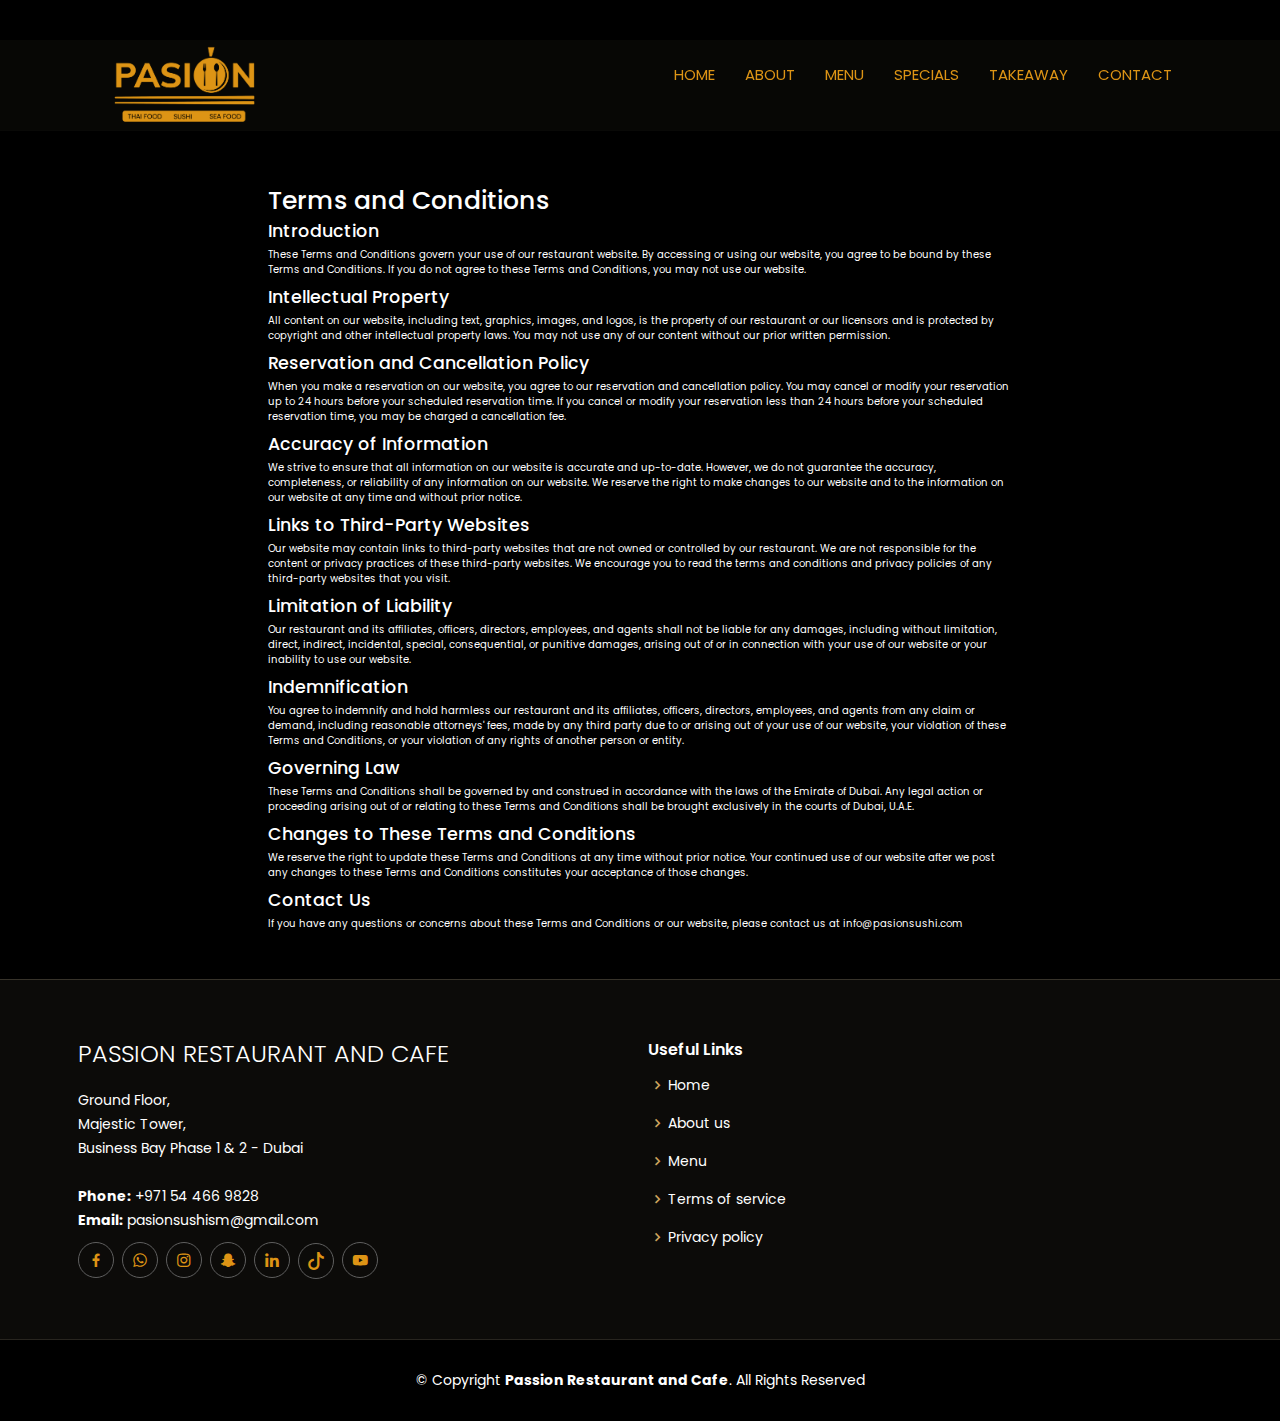
<file: termsofservice.html>
<!DOCTYPE html>
<html lang="en">
    <head>
        <!--Page Information-->
        <meta charset="utf-8">
        <meta content="width=device-width, initial-scale=1.0" name="viewport">

        <!--Page Title-->
        <title>PASION Restaurant & Café</title>
        <meta content="" name="description">
        <meta content="" name="keywords">

        <!-- Favicons -->
        <!-- <link href="assets/img/favicon.png" rel="icon">
        <link href="assets/img/apple-touch-icon.png" rel="apple-touch-icon"> -->

        <!-- Google Fonts -->
        <link href="https://fonts.googleapis.com/css?family=Open+Sans:300,300i,400,400i,600,600i,700,700i|Playfair+Display:ital,wght@0,400;0,500;0,600;0,700;1,400;1,500;1,600;1,700|Poppins:300,300i,400,400i,500,500i,600,600i,700,700i" rel="stylesheet">

        <!-- Vendor CSS Files -->
        <link href="assets/vendor/animate.css/animate.min.css" rel="stylesheet">
        <link href="assets/vendor/aos/aos.css" rel="stylesheet">
        <link href="assets/vendor/bootstrap/css/bootstrap.min.css" rel="stylesheet">
        <link href="assets/vendor/bootstrap-icons/bootstrap-icons.css" rel="stylesheet">
        <link href="assets/vendor/boxicons/css/boxicons.min.css" rel="stylesheet">
        <link href="assets/vendor/glightbox/css/glightbox.min.css" rel="stylesheet">
        <link href="assets/vendor/swiper/swiper-bundle.min.css" rel="stylesheet">

        <!-- Bootstrap Libraries -->
        <link rel="stylesheet" href="https://maxcdn.bootstrapcdn.com/bootstrap/3.3.7/css/bootstrap.min.css">
        <link rel="stylesheet" href="https://cdn.jsdelivr.net/npm/bootstrap@5.1.3/dist/css/bootstrap.min.css">
        <link rel="stylesheet" href="https://cdn.jsdelivr.net/npm/bootstrap-icons@1.7.2/font/bootstrap-icons.css">


        <!-- Main CSS File -->
        <link href="assets/css/style.css" rel="stylesheet">
    </head>

    <body>

        <!-- Header Starts -->
        <header id="header" class="fixed-top d-flex align-items-cente">
            <div class="container-fluid container-xl d-flex align-items-center justify-content-lg-between">

            <!-- Logo -->
            <a href="index.html" class="logo me-auto me-lg-0"><img src="assets/img/pasion logo-01.png" alt="" class="img-fluid"></a>

            <!-- Navbar Starts-->
            <nav id="navbar" class="navbar order-last order-lg-0">
                <ul>
                <li><a class="nav-link scrollto" href="index.html#hero">HOME</a></li>
                <li><a class="nav-link scrollto" href="index.html#about">ABOUT</a></li>
                <li><a class="nav-link scrollto " href="index.html#menu">MENU</a></li>
                <li><a class="nav-link scrollto" href="index.html#specials">SPECIALS</a></li>
                <li><a class="nav-link scrollto" href="index.html#takeaway">TAKEAWAY</a></li>
                <li><a class="nav-link scrollto" href="index.html#contact">CONTACT</a></li>
                </ul>
                <i class="bi bi-list mobile-nav-toggle"></i>
            </nav><!-- Navbar Ends -->
            </div>
        </header><!-- Header Ends -->

        <!-- Terms of Services-->
        <section id="terms-of-services">
            <div class="container">
                <div class="row">
                    <div class="col-lg-8 offset-lg-2">
                        <h1 style="padding-top: 25%;">Terms and Conditions</h1>
                        <h3>Introduction</h3>
                        <p>These Terms and Conditions govern your use of our restaurant website. By 
                            accessing or using our website, you agree to be bound by these Terms and 
                            Conditions. If you do not agree to these Terms and Conditions, you may not 
                            use our website.</p>
                        <h3>Intellectual Property</h3>
                        <p>All content on our website, including text, graphics, images, and logos, is 
                            the property of our restaurant or our licensors and is protected by copyright 
                            and other intellectual property laws. You may not use any of our content 
                            without our prior written permission.</p>
                        <h3>Reservation and Cancellation Policy</h3>
                        <p>When you make a reservation on our website, you agree to our reservation and 
                            cancellation policy. You may cancel or modify your reservation up to 24 hours 
                            before your scheduled reservation time. If you cancel or modify your reservation 
                            less than 24 hours before your scheduled reservation time, you may be charged a 
                            cancellation fee.</p>
                        <h3>Accuracy of Information</h3>
                        <p>We strive to ensure that all information on our website is accurate and up-to-date. 
                            However, we do not guarantee the accuracy, completeness, or reliability of any 
                            information on our website. We reserve the right to make changes to our website 
                            and to the information on our website at any time and without prior notice.</p>
                        <h3>Links to Third-Party Websites</h3>
                        <p>Our website may contain links to third-party websites that are not owned or 
                            controlled by our restaurant. We are not responsible for the content or privacy 
                            practices of these third-party websites. We encourage you to read the terms and 
                            conditions and privacy policies of any third-party websites that you visit.</p>
                        <h3>Limitation of Liability</h3>
                        <p>Our restaurant and its affiliates, officers, directors, employees, and agents shall 
                            not be liable for any damages, including without limitation, direct, indirect, 
                            incidental, special, consequential, or punitive damages, arising out of or in 
                            connection with your use of our website or your inability to use our website.</p>
                        <h3>Indemnification</h3>
                        <p>You agree to indemnify and hold harmless our restaurant and its affiliates, 
                            officers, directors, employees, and agents from any claim or demand, including 
                            reasonable attorneys' fees, made by any third party due to or arising out of your
                             use of our website, your violation of these Terms and Conditions, or your 
                             violation of any rights of another person or entity.</p>
                        <h3>Governing Law</h3>
                        <p>These Terms and Conditions shall be governed by and construed in accordance with 
                            the laws of the Emirate of Dubai. Any legal action or proceeding arising out of 
                            or relating to these Terms and Conditions shall be brought exclusively in the 
                            courts of Dubai, U.A.E.</p>
                        <h3>Changes to These Terms and Conditions</h3>
                        <p>We reserve the right to update these Terms and Conditions at any time without 
                            prior notice. Your continued use of our website after we post any changes to 
                            these Terms and Conditions constitutes your acceptance of those changes.</p>
                        <h3>Contact Us</h3>
                        <p style="padding-bottom: 5%;">If you have any questions or concerns about these Terms and Conditions or our 
                            website, please contact us at info@pasionsushi.com</p>
                    </div>
                </div>
            </div>
        </section>

        <!-- Footer Starts -->
        <footer id="footer">
            <div class="footer-top">
                <div class="container">
                    <div class="row">

                        <!-- Info and Social Media Contacts -->
                        <div class="col-lg-6 col-md-6">
                            <div class="footer-info">
                                <h3>Passion Restaurant and Cafe</h3>
                                <p>
                                    Ground Floor,<br> Majestic Tower,<br> Business Bay Phase 1 & 2 - Dubai<br><br>
                                    <strong>Phone:</strong> +971 54 466 9828<br>
                                    <strong>Email:</strong> pasionsushism@gmail.com<br>
                                </p>
                                <div class="social-links mt-3">
                                    <a href="https://www.facebook.com/pasionsushirestaurant" class="facebook"><i class="bx bxl-facebook"></i></a>
                                    <a href="https://api.whatsapp.com/send?phone=+971506878229" class="whatsapp"><i class="bx bxl-whatsapp"></i></a>
                                    <a href="https://www.instagram.com/pasion_sushi_/?next=%2F" class="instagram"><i class="bx bxl-instagram"></i></a>
                                    <a href="https://www.snapchat.com/add/pasionsushi?share_id=ELhRsrLtSFuXo10dF0/4BQ&locale=en_IN" class="google-plus"><i class="bx bxl-snapchat"></i></a>
                                    <a href="https://www.linkedin.com/in/pasion-sushi-184a11271" class="linkedin"><i class="bx bxl-linkedin"></i></a>
                                    <a href="https://www.tiktok.com/@pasionsushi/video/7221058674612129026?is_from_webapp=1&sender_device=pc&web_id=7221058135360062977" class="tiktok"><i class="bi bi-tiktok"></i></a>
                                    <a href="https://youtu.be/JDeVZRxVe6Q" class="youtube"><i class="bx bxl-youtube"></i></a>
                                </div>
                            </div>
                        </div><!-- Info and Social Media Contacts End -->

                        <!-- Links and TOS with Privacy Policy -->
                        <div class="col-lg-6 col-md-6 footer-links">
                            <h4>Useful Links</h4>
                            <ul>
                            <li><i class="bx bx-chevron-right"></i> <a href="index.html#hero">Home</a></li>
                            <li><i class="bx bx-chevron-right"></i> <a href="index.html#about">About us</a></li>
                            <li><i class="bx bx-chevron-right"></i> <a href="index.html#menu">Menu</a></li>
                            <li><i class="bx bx-chevron-right"></i> <a href="#">Terms of service</a></li>
                            <li><i class="bx bx-chevron-right"></i> <a href="privacypolicy.html">Privacy policy</a></li>
                            </ul>
                        </div><!-- Links and TOS with Privacy Policy End -->

                    </div>
                </div>
            </div>

            <div class="container">
                <div class="copyright">
                    &copy; Copyright <strong><span>Passion Restaurant and Cafe</span></strong>. All Rights Reserved
                </div> 
            </div>
        </footer><!-- Footer Ends -->

        <!-- Preloader -->
        <div id="preloader"></div>

        <!-- Back to Top Button -->
        <a href="#" class="back-to-top d-flex align-items-center justify-content-center"><i class="bi bi-arrow-up-short"></i></a>

        <!-- Vendor JS Files -->
        <script src="assets/vendor/aos/aos.js"></script>
        <script src="assets/vendor/bootstrap/js/bootstrap.bundle.min.js"></script>
        <script src="assets/vendor/glightbox/js/glightbox.min.js"></script>
        <script src="assets/vendor/isotope-layout/isotope.pkgd.min.js"></script>
        <script src="assets/vendor/php-email-form/validate.js"></script>
        <script src="assets/vendor/swiper/swiper-bundle.min.js"></script>

        <!--  Main JS File -->
        <script src="assets/js/main.js"></script>
    </body>
</html>
</file>
<file: assets/css/style.css>
/*--------------------------------------------------------------
# General
--------------------------------------------------------------*/
body {
    font-family: "Poppins", sans-serif;
    background: #000000;
    color: #fff;
}
  
a {
    color: #dd9415;
    text-decoration: none;
}
  
a:hover {
    color: #d9ba85;
    text-decoration: none;
}
  
h1, h2, h3, h4, h5, h6 {
    font-family: "Poppins", sans-serif;
}

/*--------------------------------------------------------------
# Preloader
--------------------------------------------------------------*/
#preloader {
    position: fixed;
    top: 0;
    left: 0;
    right: 0;
    bottom: 0;
    z-index: 9999;
    overflow: hidden;
    background: #1a1814;
}
  
#preloader:before {
    content: "";
    position: fixed;
    top: calc(50% - 30px);
    left: calc(50% - 30px);
    border: 6px solid #1a1814;
    border-top-color: #cda45e;
    border-bottom-color: #cda45e;
    border-radius: 50%;
    width: 60px;
    height: 60px;
    -webkit-animation: animate-preloader 1s linear infinite;
    animation: animate-preloader 1s linear infinite;
}
  
@-webkit-keyframes animate-preloader {
    0% {
        transform: rotate(0deg);
    }
    100% {
        transform: rotate(360deg);
    }
}
  
@keyframes animate-preloader {
    0% {
        transform: rotate(0deg);
    }
    100% {
        transform: rotate(360deg);
    }
}

/*--------------------------------------------------------------
# Back to top button
--------------------------------------------------------------*/
.back-to-top {
    position: fixed;
    visibility: hidden;
    opacity: 0;
    right: 15px;
    bottom: 15px;
    z-index: 996;
    width: 44px;
    height: 44px;
    border-radius: 50px;
    transition: all 0.4s;
    border: 2px solid #dd9415;
}

.back-to-top i {
    font-size: 28px;
    color: #dd9415;
    line-height: 0;
}
  
.back-to-top:hover {
    background: #dd9415;
    color: #1a1814;
    border: 2px solid #000000;
}

.back-to-top:hover i {
    color: #000000;
}

.back-to-top.active {
    visibility: visible;
    opacity: 1;
}


/*--------------------------------------------------------------
# Disable aos animation delay on mobile devices
--------------------------------------------------------------*/
@media screen and (max-width: 768px) {
    [data-aos-delay] {
        transition-delay: 0 !important;
    }
}

/*--------------------------------------------------------------
# Top Bar
--------------------------------------------------------------*/
#topbar {
    height: 40px;
    font-size: 14px;
    transition: all 0.5s;
    z-index: 996;
  }
  
  #topbar.topbar-scrolled {
    top: -40px;
  }
  
  #topbar .contact-info i {
    font-style: normal;
    color: #d9ba85;
  }
  
  #topbar .contact-info i span {
    padding-left: 5px;
    color: #fff;
  }
  
  #topbar .languages ul {
    display: flex;
    flex-wrap: wrap;
    list-style: none;
    padding: 0;
    margin: 0;
    color: #cda45e;
  }
  
  #topbar .languages ul a {
    color: white;
  }
  
  #topbar .languages ul li + li {
    padding-left: 10px;
  }
  
  #topbar .languages ul li + li::before {
    display: inline-block;
    padding-right: 10px;
    color: rgba(255, 255, 255, 0.5);
    content: "/";
  }

/*--------------------------------------------------------------
# Header
--------------------------------------------------------------*/
#header {
    background: rgba(12, 11, 9, 0.6);
    border-bottom: 1px solid rgba(12, 11, 9, 0.6);
    transition: all 0.5s;
    z-index: 997;
    padding: 5px 0;
    top: 40px;
}
  
#header.header-scrolled {
    top: 0;
    background: rgba(0, 0, 0, 0.85);
    border-bottom: 1px solid #37332a;
}
  
#header .logo {
    font-size: 28px;
    margin: 0;
    padding: 0;
    line-height: 1;
    font-weight: 300;
    letter-spacing: 1px;
    text-transform: uppercase;;
}
  
#header .logo a {
    color: #dd9415;
}
  
#header .logo img {
    max-height: 80px;
    margin-right: 350px;
}

@media (max-width: 400px) {
    #header .logo img {
        margin-right: 0px;
    }
}

  /*--------------------------------------------------------------
  # Navigation Menu
  --------------------------------------------------------------*/
  /**
  * Desktop Navigation 
  */
  .navbar {
    padding: 0;
  }
  
  .navbar ul {
    margin: 0;
    padding: 0;
    display: flex;
    list-style: none;
    align-items: center;
  }
  
  .navbar li {
    position: relative;
  }
  
  .navbar a {
    display: flex;
    align-items: center;
    justify-content: space-between;
    padding: 10px 0 10px 30px;
    color: #dd9415;
    white-space: nowrap;
    transition: 0.3s;
    font-size: 15px;
  }
  
  .navbar a i {
    font-size: 12px;
    line-height: 0;
    margin-left: 5px;
  }
  
  .navbar a:hover, .navbar .active, .navbar li:hover > a {
    color: #fff;
  }
  
  .navbar .dropdown ul {
    display: block;
    position: absolute;
    left: 14px;
    top: calc(100% + 30px);
    margin: 0;
    padding: 10px 0;
    z-index: 99;
    opacity: 0;
    visibility: hidden;
    background: #fff;
    box-shadow: 0px 0px 30px rgba(127, 137, 161, 0.25);
    transition: 0.3s;
    border-radius: 4px;
  }
  
  .navbar .dropdown ul li {
    min-width: 200px;
  }
  
  .navbar .dropdown ul a {
    padding: 10px 20px;
    color: #444444;
  }
  
  .navbar .dropdown ul a i {
    font-size: 12px;
  }
  
  .navbar .dropdown ul a:hover, .navbar .dropdown ul .active:hover, .navbar .dropdown ul li:hover > a {
    color: #cda45e;
  }
  
  .navbar .dropdown:hover > ul {
    opacity: 1;
    top: 100%;
    visibility: visible;
  }
  
  .navbar .dropdown .dropdown ul {
    top: 0;
    left: calc(100% - 30px);
    visibility: hidden;
  }
  
  .navbar .dropdown .dropdown:hover > ul {
    opacity: 1;
    top: 0;
    left: 100%;
    visibility: visible;
  }
  
  @media (max-width: 1366px) {
    .navbar .dropdown .dropdown ul {
      left: -90%;
    }
    .navbar .dropdown .dropdown:hover > ul {
      left: -100%;
    }
  }
  
  /**
  * Mobile Navigation 
  */
  .mobile-nav-toggle {
    color: #dd9415;
    font-size: 28px;
    cursor: pointer;
    display: none;
    line-height: 0;
    transition: 0.5s;
  }
  
  @media (max-width: 991px) {
    .mobile-nav-toggle {
      display: block;
    }
    .navbar ul {
      display: none;
    }
  }
  
  .navbar-mobile {
    position: fixed;
    overflow: hidden;
    top: 0;
    right: 0;
    left: 0;
    bottom: 0;
    background: rgba(0, 0, 0, 0.9);
    transition: 0.3s;
    z-index: 999;
  }
  
  .navbar-mobile .mobile-nav-toggle {
    position: absolute;
    top: 15px;
    right: 15px;
  }
  
  .navbar-mobile ul {
    display: block;
    position: absolute;
    top: 55px;
    right: 15px;
    bottom: 15px;
    left: 15px;
    padding: 10px 0;
    border-radius: 6px;
    background-color: #cda45e;
    overflow-y: auto;
    transition: 0.3s;
  }
  
  .navbar-mobile a {
    padding: 10px 20px;
    font-size: 15px;
    color: #1a1814;
  }
  
  .navbar-mobile a:hover, .navbar-mobile .active, .navbar-mobile li:hover > a {
    color: #fff;
  }
  
  .navbar-mobile .getstarted {
    margin: 15px;
  }
  
  .navbar-mobile .dropdown ul {
    position: static;
    display: none;
    margin: 10px 20px;
    padding: 10px 0;
    z-index: 99;
    opacity: 1;
    visibility: visible;
    background: #fff;
    box-shadow: 0px 0px 30px rgba(127, 137, 161, 0.25);
  }
  
  .navbar-mobile .dropdown ul li {
    min-width: 200px;
  }
  
  .navbar-mobile .dropdown ul a {
    padding: 10px 20px;
  }
  
  .navbar-mobile .dropdown ul a i {
    font-size: 12px;
  }
  
  .navbar-mobile .dropdown ul a:hover, .navbar-mobile .dropdown ul .active:hover, .navbar-mobile .dropdown ul li:hover > a {
    color: #cda45e;
  }
  
  .navbar-mobile .dropdown > .dropdown-active {
    display: block;
  }

/*--------------------------------------------------------------
# Hero Section
--------------------------------------------------------------*/
#hero {
    width: 100%;
    height: 100vh;
    background: url("../img/front-interior.jpg") top center;
    border-radius: 0 0 50% 50%;
    background-size: cover;
    position: relative;
    padding: 0;
}

  
#hero:before {
    content: "";
    background: rgba(0, 0, 0, 0.8);
    border-radius: 0 0 50% 50%;
    position: absolute;
    bottom: 0;
    top: 0;
    left: 0;
    right: 0;
}

@media (max-width: 992px) {
    #hero {
        border-radius: 0 0 30% 30%;
    }

    #hero::before {
        border-radius: 0 0 30% 30%;
    }
}

@media (max-width: 700px) {
    #hero {
        height: 75vh;
        border-radius: 0 0 25% 25%;
    }

    #hero:before {
        border-radius: 0 0 25% 25%;
    }
}

@media (max-width: 500px) {
    #hero {
        height: 50vh;
        border-radius: 0 0 25% 25%;
    }

    #hero:before {
        border-radius: 0 0 25% 25%;
    }
}
  
#hero .container {
    padding-top: 9%;
}
  
@media (max-width: 992px) {
    #hero .container {
        padding-top: 35%;
    }
}
  
#hero h1 {
    margin: 0;
    font-size: 35px;
    font-weight: 600;
    line-height: 56px;
    color: #dd9415;
    font-family: "Poppins", sans-serif;
    padding-top: 30px;
}
  
#hero p {
    color: #eee;
    margin-bottom: 10px 0 0 0;
    font-size: 20px;
    font-weight: 300;
}
  
#hero .btns {
    margin-top: 20px;
}
  
#hero .btn-menu {
    font-weight: 400;
    font-size: 15px;
    letter-spacing: 0.8px;
    display: inline-block;
    padding: 12px 30px;
    border-radius: 8px;
    transition: 0.3s;
    line-height: 1;
    color: white;
    border: 1px solid #dd9415;
    z-index: 2;
}
  
#hero .btn-menu:hover {
    background: #dd9415;
    color: #000000;
    border: 1px solid #000000;
    font-size: 16px;
    font-weight: 800;
}
  
@media (min-width: 1024px) {
    #hero {
        background-attachment: scroll;
    }
}

@media (max-width: 768px) {
    #hero h1 {
    font-size: 25px;
    line-height: 36px;
    }
    #hero p {
    font-size: 16px;
    line-height: 24px;
    }
}

@media (max-width: 576px) {
    #hero .btns {
        display: none;
    }
}
  
@-webkit-keyframes pulsate-btn {
    0% {
        transform: scale(0.6, 0.6);
        opacity: 1;
    }
    100% {
        transform: scale(1, 1);
        opacity: 0;
    }
}
  
@keyframes pulsate-btn {
    0% {
    transform: scale(0.6, 0.6);
    opacity: 1;
    }
    100% {
    transform: scale(1, 1);
    opacity: 0;
    }
}

/*--------------------------------------------------------------
# breadcrumbs for Navigation
--------------------------------------------------------------*/
.breadcrumbs {
    padding: 15px 0;
    background: #1d1b16;
    margin-top: 110px;
}
  
@media (max-width: 992px) {
    .breadcrumbs {
    margin-top: 98px;
    }
}
  
.breadcrumbs h2 {
    font-size: 26px;
    font-weight: 300;
}
  
.breadcrumbs ol {
    display: flex;
    flex-wrap: wrap;
    list-style: none;
    padding: 0;
    margin: 0;
    font-size: 14px;
}
  
.breadcrumbs ol li + li {
    padding-left: 10px;
}
  
.breadcrumbs ol li + li::before {
    display: inline-block;
    padding-right: 10px;
    color: #37332a;
    content: "/";
}
  
@media (max-width: 768px) {
    .breadcrumbs .d-flex {
        display: block !important;
    }
    .breadcrumbs ol {
        display: block;
    }
    .breadcrumbs ol li {
        display: inline-block;
    }
}

/*--------------------------------------------------------------
# About
--------------------------------------------------------------*/
.about {
    height: auto;
    background: url("../img/about-interior.jpg") center center;
    border-radius: 45% 45% 0 0;
    background-size: cover;
    position: relative;
    padding: 240px 0;
}
  
.about:before {
    content: "";
    background: rgba(0, 0, 0, 0.8);
    border-radius: 45% 45% 0 0;
    position: absolute;
    bottom: 0;
    top: 0;
    left: 0;
    right: 0;
}
  
.about .about-img {
    position: relative;
    transition: .5s;
}
  
.about .about-img img {
    max-width: 100%;
    border: 2px solid #dd9415;
    position: relative;
    padding: 8px;
}
  
.about .about-img:hover {
    transform: scale(1.03);
}
  
.about h3 {
    font-weight: 400;
    font-size: 26px;
    color: #dd9415;
    padding-left: 20px;
    display: flex;
    justify-content: center;
    align-items: center;
}

.about .about-cont {
    padding-top: 50px;
}

.about .content p {
    font-weight: 100;
    font-size: 14px;
    text-align: justify;
}
  
.about .content ul {
    list-style: none;
    padding: 0;
}
  
.about .content ul li {
    padding-bottom: 10px;
}
  
.about .content ul i {
    font-size: 20px;
    padding-right: 4px;
    color: #dd9415;
}
  
.about .content p:last-child {
    margin-bottom: 0;
}
  
@media (min-width: 1024px) {
    .about {
        background-attachment: fixed;
    }
}

@media (max-width: 992px) {
    .about {
        border-radius: 30% 30% 0 0;
        padding: 150px 0;
    }

    .about:before {
        border-radius: 30% 30% 0 0;
    }

    .about h3 {
        display: flex;
        justify-content: center;
        align-items: center;
    }
}

@media (max-width: 700px) {
    .about {
        border-radius: 25% 25% 0 0;
        padding: 160px 0;
    }

    .about:before {
        border-radius: 25% 25% 0 0;
    }

    .about .about-img {
        padding-top: 20px;
    }

    .about h3 {
        display: flex;
        justify-content: center;
        align-items: center;
    }
}

@media (max-width: 576px) {
    .about .content p {
        text-align: center;
    }
}

@media (max-width: 500px) {
    .about {
        border-radius: 25% 25% 0 0;
        padding: 100px 0;
    }

    .about .about-img {
        padding-top: 30px;
    }

    .about:before {
        border-radius: 20% 20% 0 0;
    }

    .about h3 {
        display: flex;
        justify-content: center;
        align-items: center;
    }
}

/*--------------------------------------------------------------
# Image Between
--------------------------------------------------------------*/

#between-image {
    position: absolute;
    top: 280px;
    left: 50%;
    transform: translateX(-50%);
    z-index: 1;
    height: auto;
    /* width: 550px; */
    max-width: 50%;
}

#hero, #about {
    z-index: 0;
}

/* @media (max-width: 1457px) {
    #between-image {
        max-width: 70%;
        top: 35%;
    }
} */

/* @media (max-width: 1152px) {
    #between-image {
        max-width: 70%;
        top: 50%
    }
} */

@media (max-width: 992px) {
    #between-image {
        max-width: 75%;
        top: 60%;
    }
}

@media (max-width: 700px) {
    #between-image {
        top: 45%;
    }
}

@media (max-width: 600px) {
    #between-image {
        top: 50%;
    }
}

@media (max-width: 500px) {
    #between-image {
        top: 30%;
    }
}

@media (max-width: 376px) {
    #between-image {
        top: 35%;
    }
}

/*--------------------------------------------------------------
# Menu Section
--------------------------------------------------------------*/

.menu h3 {
    font-weight: 400;
    font-size: 26px;
    color: #dd9415;
    padding-left: 20px;
    display: flex;
    justify-content: center;
    align-items: center;
    padding-top: 50px;
}

@media (max-width: 500px) {
    .menu h3 {
        padding-top: 20px;
    }
}

.menu p {
    display: flex;
    justify-content: center;
    align-items: center;
    font-size: 16px;
    font-weight: 100;
    text-align: center;
    padding-top: 50px;
}

.menu #menu-flters {
    padding: 0;
    margin: 0 auto 0 auto;
    list-style: none;
    text-align: center;
    border-radius: 50px;
    padding-top: 25px;
}

.menu #menu-flters li {
    cursor: pointer;
    display: inline-block;
    padding: 8px 12px 10px 12px;
    font-size: 17px;
    font-weight: 100;
    line-height: 1;
    color: #dd9415;
    margin-bottom: 10px;
    transition: all ease-in-out 0.3s;
    border-radius: 50px;
}

.menu #menu-flters li:hover, .menu #menu-flters li.filter-active {
    color: #fff;
}

.menu #menu-flters li:last-child {
    margin-right: 0;
}

.menu .menu-item {
    margin-top: 50px;
}

.menu .menu-img {
    width: 230px;
    height: 200px;
    float: left;
    border: 1px solid rgba(255, 255, 255, 0.2);
    background-image: linear-gradient(to bottom right, #080808bd, #ffffff3f);
}

.menu .menu-content {
    height: 50px;
    width: 230px;
    border: 1px solid #dd9415;
    border-top: 0px;
    margin-top: 200px;
    border-radius: 0 0 15px 15px;
}
  
.menu .menu-content a {
    padding-top: 12px;
    z-index: 3;
    font-size: 16px;
    font-weight: 100;
    color: #dd9415;
    transition: 0.3s;
    display: flex;
    justify-content: center;
    align-items: center;
}

.menu .menu-item img:hover,
.menu .menu-item:hover .menu-content,
.menu .menu-content:hover img {
    box-shadow: 0 0 10px #dd9415;
}

.menu .menu-item:hover .menu-content {
    background-color: #dd9415;
    border: 1px solid #000;
}

.menu .menu-item:hover a {
    color: white;
    font-weight: 300;
}

.menu .more-link {
    display: flex;
    justify-content: center;
    align-items: center;
    top: 50px;
}

.menu .more-link a {
    font-size: 20px;
    font-weight: 100;
    color: #dd9415;
    text-decoration: underline;
}

.menu ,.more-link a:hover {
    color: white;
    text-decoration: none;

}

@media (max-width: 992px) {
    .menu .menu-item {
        padding-left: 30%;
    }
}

@media (max-width: 650px) {
    .menu .menu-item {
        padding-left: 30%;
    }
}

@media (max-width: 500px) {
    .menu .menu-item {
        padding-left: 27%;
    }
}

@media (max-width: 450px) {
    .menu .menu-item {
        padding-left: 23%;
    }
}

@media (max-width: 400px) {
    .menu .menu-item {
        padding-left: 20%;
    }
}

@media (max-width: 300px) {
    .menu .menu-item {
        padding-left: 10%;
    }
}
 
/*--------------------------------------------------------------
# Specials
--------------------------------------------------------------*/

#specials {
    background: url("../img/Untitled-2-01.jpg") top center;
    background-size: cover;
    position: relative;
    padding: 0;
}

#specials:before {
    content: "";
    background: rgba(0, 0, 0, 0.7);
    border-radius: 0;
    position: absolute;
    bottom: 0;
    top: 0;
    left: 0;
    right: 0;
}

.specials h3 {
    font-weight: 400;
    font-size: 26px;
    color: #dd9415;
    padding-left: 20px;
    display: flex;
    justify-content: center;
    align-items: center;
    padding-top: 50px;
}

@media (max-width: 500px) {
    .specials h3 {
        padding-top: 20px;
    }
}

.specials p {
    display: flex;
    justify-content: center;
    align-items: center;
    font-size: 16px;
    font-weight: 100;
    text-align: center;
    padding-top: 50px;
}

.specials {
    overflow: hidden;
}

.specials .special-container {
    padding-top: 45px;
    position: relative;
    transition: all 0.3s ease-out;
}

.specials .special-item:hover {
    transform: scale(1.1);
}



.specials .special-item {
    background-color: transparent;
    position: relative;
    transition: all 0.3s ease-out;
}

.specials .special-item .about-img {
    position: relative;
    transition: .5s;
    display: block;
    max-width: 100%;
    max-height: 100%;
}
  
.specials .special-item .about-img img {
    max-width: 100%;
    max-height: 100%;
    position: relative;
}

.specials .special-item .special-img-container {
    background-image: linear-gradient(to bottom right, #080808ec, #ffffff54);
    height: auto;
    position: relative;
    overflow: hidden;
}

.specials .special-item:hover .special-img-container {
    background-color: whitesmoke;
}

@media (max-width: 500px) {
    .specials .special-item img {
        height: 300px;
        width: 400px;
        display: flex;
        justify-content: center;
        align-items: center;
        padding-left: 30px;
    }
}

.specials .special-item .special-name {
    height: 50px;
    background-color: #dd9415;
    width: auto;
    display: flex;
    justify-content: center;
    align-items: center;
    color: #000;
    font-size: 18px;
}

.specials .special-item:hover .special-name {
    color: white;
    background-color: transparent;
    font-size: 19px;
    border: 1px solid #dd9415;
}

.specials .special-item .special-desc {
    height: auto;
    width: auto;
    text-align: center;
    color: white;
    padding-top: 10px;
    border: 1px solid #dd9415;
}

@media (max-width: 576px) {
    .specials .special-item .special-desc {
        font-size: 14px;
        /* height: 110px; */
    }
}

.specials .special-item:hover .special-desc {
    color: #000;
    border: 0px;
    background-color: #dd9415;
    padding: 20px;
}

.specials .special-item:hover .special-name, 
.specials .special-item:hover .special-desc {
    opacity: 1;
    z-index: 2;
}

/*--------------------------------------------------------------
# Takeaway
--------------------------------------------------------------*/
.takeaway {
    background: url('../img/takeaway\ bg.jpg') top center;
    background-size: cover;
    position: relative;
}

.takeaway::before {
    content: '';
    background-color: rgba(0, 0, 0, 0.7);
    position: absolute;
    top: 0;
    right: 0;
    left: 0;
    bottom: 0;
}

.takeaway .bike-img {
    position: relative;
    transition: .5s;
}
  
.takeaway .bike-img img {
    max-width: 100%;
    position: relative;
    padding: 8px;
}
  
.takeaway .bike-img:hover {
    transform: scale(1.03);
}

.takeaway .section-title h3 {
    font-weight: 400;
    font-size: 26px;
    color: #dd9415;
    padding-left: 20px;
    display: flex;
    justify-content: center;
    align-items: center;
    padding-top: 50px;
}

.takeaway .section-title p {
    font-size: 16px;
    font-weight: 100;
    text-align: center;
    display: flex;
    justify-content: center;
    align-items: center;
    padding-top: 45px;
}

.takeaway .takeaway-cont {
    padding-top: 45px;
}

.takeaway .container {
    position: relative;
}

.takeaway .container .content {
    padding-top: 30px;
}

.takeaway .container .content .option-item {
    height: 90px;
    width: 120px;
    border-radius: 8px;
    margin: 10px;
    background-image: linear-gradient(to bottom right, rgba(255, 255, 255, 0.151), rgba(255, 255, 255, 0.158));
    display: flex;
    justify-content: center;
    align-items: center;
    font-size: 20px;
    font-weight: 600;
}

.takeaway .container .content .option-item-tbt {
    color: rgba(255, 68, 0, 0.993);
}

.takeaway .container .content .option-item-dlvr {
    color: rgb(0, 158, 197);
}

.takeaway .container .content .option-item-crm {
    color: rgb(0, 170, 14); 
    font-size: 17px;
}

.takeaway .container .content .option-item-nfd {
    color: yellow; 
    font-size: 17px;
}

.takeaway .container .content .option-item-nfd span {
    color: white;
}

.takeaway .container .content .option-item-eey {
    color: rgb(253, 0, 118);
}

.takeaway .container .content .option-item-mno {
    color: rgb(241, 1, 73); 
    font-size: 17px;
}

.takeaway .container .content .option-item:hover {
    box-shadow: 0 0 10px white;
    background-image: linear-gradient(to bottom right, rgba(255, 255, 255, 0.596), rgba(0, 0, 0, 0.89));;
}

.takeaway .container .content .img-container img {
    height: 420px;
    width: 730px;
    padding-left: 100px;
    padding-top: 100px;
}

.takeaway .container .content .option-item .gradient-text {
    font-size: 20px;
    font-weight: 600;
    background: linear-gradient(to right,rgb(224, 9, 188), rgb(241, 6, 45));
    -webkit-background-clip: text;
    -webkit-text-fill-color: transparent;
}

@media (min-width: 1024px) {
    .takeaway {
    background-attachment: fixed;
    }
}

@media (max-width: 992px) {
    .takeaway .container .content .option-item {
        width: auto;
        height: 70px;
        font-size: 25px;
        font-weight: 500;
    }

    .takeaway .container .content .option-item .gradient-text {
        font-size: 25px;
    }
}

/*--------------------------------------------------------------
# Contact
--------------------------------------------------------------*/
.contact h3 {
    font-weight: 400;
    font-size: 26px;
    color: #dd9415;
    padding-left: 20px;
    display: flex;
    justify-content: center;
    align-items: center;
    padding-top: 50px;
}

.contact p {
    font-size: 16px;
    font-weight: 100;
    line-height: 20px;
    
}

.contact .center-p {
    display: flex;
    justify-content: center;
    align-items: center;
    text-align: center;
    padding-top: 45px;
}

.contact .info {
    width: 100%;
}

.contact .container {
    padding-top: 25px;
}

.contact .info i {
    font-size: 20px;
    float: left;
    width: 44px;
    height: 44px;
    background: #dd9415;
    display: flex;
    justify-content: center;
    align-items: center;
    border-radius: 50px;
    transition: all 0.3s ease-in-out;
}

.contact .info h4 {
    padding: 0 0 0 60px;
    font-size: 20px;
    font-weight: 500;
    margin-bottom: 5px;
    color: #dd9415;
}

.contact .info p {
    padding: 0 0 0 60px;
    margin-bottom: 0;
    font-size: 16px;
    color: white;
    line-height: 20px;
}

.contact .info .open-hours, .contact .info .email, .contact .info .phone {
    margin-top: 40px;
}

.contact .location-map {
    padding-top: 45px;
}

.contact .php-email-form {
    width: 100%;
}

.contact .php-email-form .form-group {
    padding-bottom: 8px;
}

.contact .php-email-form .validate {
    display: none;
    color: red;
    margin: 0 0 15px 0;
    font-weight: 400;
    font-size: 13px;
}

.contact .php-email-form .error-message {
    display: none;
    color: #fff;
    background: #ed3c0d;
    text-align: center;
    padding: 15px;
    font-weight: 600;
}

.contact .php-email-form .sent-message {
    display: none;
    color: #fff;
    background: #18d26e;
    text-align: center;
    padding: 15px;
    font-weight: 600;
}

.contact .php-email-form .loading {
    display: none;
    text-align: center;
    padding: 15px;
}

.contact .php-email-form .loading:before {
    content: "";
    display: inline-block;
    border-radius: 50%;
    width: 24px;
    height: 24px;
    margin: 0 10px -6px 0;
    border: 3px solid #cda45e;
    border-top-color: #1a1814;
    -webkit-animation: animate-loading 1s linear infinite;
    animation: animate-loading 1s linear infinite;
}

.contact .php-email-form input, .contact .php-email-form textarea {
    border-radius: 8px;
    box-shadow: none;
    font-size: 14px;
    background: #0c0b09;
    border-color: #dd94154d;
    color: white;
}

.contact .php-email-form input::-webkit-input-placeholder, .contact .php-email-form textarea::-webkit-input-placeholder {
    color: white;
}

.contact .php-email-form input::-moz-placeholder, .contact .php-email-form textarea::-moz-placeholder {
    color: #a49b89;
}

.contact .php-email-form input::placeholder, .contact .php-email-form textarea::placeholder {
    color: #a49b89;
}

.contact .php-email-form input:focus, .contact .php-email-form textarea:focus {
    border-color: #cda45e;
}

.contact .php-email-form input {
    height: 44px;
}

.contact .php-email-form textarea {
    padding: 10px 12px;
}

.contact .php-email-form button[type="submit"] {
    background: #dd9415;
    border: 0;
    padding: 10px 35px;
    color: #fff;
    transition: 0.4s;
    border-radius: 8px;
}

.contact .php-email-form button[type="submit"]:hover {
    background: transparent;
    border: 2px solid #dd9415;
}

@-webkit-keyframes animate-loading {
    0% {
    transform: rotate(0deg);
    }
    100% {
    transform: rotate(360deg);
    }
}

@keyframes animate-loading {
    0% {
    transform: rotate(0deg);
    }
    100% {
    transform: rotate(360deg);
    }
}

/*--------------------------------------------------------------
# Footer
--------------------------------------------------------------*/
#footer {
    background: black;
    padding: 0 0 30px 0;
    color: #fff;
    font-size: 14px;
}

#footer .footer-top {
    background: #0c0b09;
    border-top: 1px solid #37332a;
    border-bottom: 1px solid #28251f;
    padding: 60px 0 30px 0;
}

#footer .footer-top .footer-info {
    margin-bottom: 30px;
}

#footer .footer-top .footer-info h3 {
    font-size: 24px;
    margin: 0 0 20px 0;
    padding: 2px 0 2px 0;
    line-height: 1;
    font-weight: 300;
    text-transform: uppercase;
}

#footer .footer-top .footer-info p {
    font-size: 14px;
    line-height: 24px;
    margin-bottom: 0;
    color: #fff;
}

#footer .footer-top .social-links a {
    font-size: 18px;
    display: inline-block;
    background: #28251f00;
    border: 1px solid rgb(95, 95, 95);
    color: #dd9415;
    line-height: 1;
    padding: 8px 0;
    margin-right: 4px;
    border-radius: 50%;
    text-align: center;
    width: 36px;
    height: 36px;
    transition: 0.3s;
}

#footer .footer-top .social-links a:hover {
    background: #dd9415;
    color: white;
    text-decoration: none;
    border: none;
}

#footer .footer-top h4 {
    font-size: 16px;
    font-weight: 600;
    color: #fff;
    position: relative;
    padding-bottom: 12px;
}

#footer .footer-top .footer-links {
    margin-bottom: 30px;
}

#footer .footer-top .footer-links ul {
    list-style: none;
    padding: 0;
    margin: 0;
}

#footer .footer-top .footer-links ul i {
    padding-right: 2px;
    color: #cda45e;
    font-size: 18px;
    line-height: 1;
}

#footer .footer-top .footer-links ul li {
    padding: 10px 0;
    display: flex;
    align-items: center;
}

#footer .footer-top .footer-links ul li:first-child {
    padding-top: 0;
}

#footer .footer-top .footer-links ul a {
    color: #fff;
    transition: 0.3s;
    display: inline-block;
    line-height: 1;
}

#footer .footer-top .footer-links ul a:hover {
    color: #cda45e;
}

#footer .footer-top .footer-newsletter form {
    margin-top: 30px;
    background: #28251f;
    padding: 6px 10px;
    position: relative;
    border-radius: 50px;
    border: 1px solid #454035;
}

#footer .footer-top .footer-newsletter form input[type="email"] {
    border: 0;
    padding: 4px;
    width: calc(100% - 110px);
    background: #28251f;
    color: white;
}

#footer .footer-top .footer-newsletter form input[type="submit"] {
    position: absolute;
    top: -1px;
    right: -1px;
    bottom: -1px;
    border: 0;
    background: none;
    font-size: 16px;
    padding: 0 20px 2px 20px;
    background: #cda45e;
    color: #fff;
    transition: 0.3s;
    border-radius: 50px;
}

#footer .footer-top .footer-newsletter form input[type="submit"]:hover {
    background: #d3af71;
}

#footer .copyright {
    text-align: center;
    padding-top: 30px;
}

#footer .credits {
    padding-top: 10px;
    text-align: center;
    font-size: 13px;
    color: #fff;
}


/*+++++******-----+++++======+++++++*******^^^^^^^
        MENU PAGE SPECIFIC
^^^^^^^*********++++++++=======+++++++********++*/
  
/*--------------------------------------------------------------
# #menumain
--------------------------------------------------------------*/

#menumain {
    width: 100%;
    height: auto;
    background: url("../img/menu-page-top.jpg") top center;
    background-size: cover;
    position: relative;
    padding: 0;
}

#menumain h1 {
    margin: 0;
    font-size: 35px;
    font-weight: 600;
    line-height: 56px;
    color: #dd9415;
    font-family: "Poppins", sans-serif;
    padding-top: 15%;
}

@media (max-width: 576px) {
    #menumain h1 {
        padding-top: 50%;
    }
}
  
#menumain p {
    color: #eee;
    margin-bottom: 10px 0 0 0;
    font-size: 18px;
    font-weight: 300;
    padding-top: 5%;
    padding-bottom: 1%;
}

@media (max-width: 576px) {
    #menumain p {
        padding-top: 10%;
        padding-bottom: 5%;
    }
}

/*--------------------------------------------------------------
# #menu-menu
--------------------------------------------------------------*/

#menu-menu {
    border-top: 1px solid #a49b89;
    border-bottom: 1px solid #a49b89;
}

#menu-menu #menu-flters {
    padding: 0;
    margin: 0 auto 0 auto;
    list-style: none;
    text-align: center;
    border-radius: 50px;
    padding-top: 25px;
}

#menu-menu #menu-flters li {
    cursor: pointer;
    display: inline-block;
    padding: 8px 12px 10px 12px;
    font-size: 17px;
    font-weight: 100;
    line-height: 1;
    color: #dd9415;
    margin-bottom: 10px;
    transition: all ease-in-out 0.3s;
    border-radius: 50px;
}

#menu-menu #menu-flters li:hover, #menu-menu #menu-flters li.filter-active {
    color: #fff;
}

#menu-menu #menu-flters li:last-child {
    margin-right: 0;
}

#menu-menu #menu-flters a {
    display: flex;
    align-items: center;
    justify-content: space-between;
    padding: 10px 0 10px 30px;
    color: #dd9415;
    white-space: nowrap;
    transition: 0.3s;
    font-size: 16px;
}
  
#menu-menu #menu-flters a i {
    font-size: 15px;
    line-height: 0;
    margin-left: 5px;
}

#menu-menu #menu-flters a:hover, #menu-menu #menu-flters .active, #menu-menu #menu-flters li:hover > a {
    color: #fff;
}

/*--------------------------------------------------------------
# #main-dishes
--------------------------------------------------------------*/

#main-dishes .thai-conatiner {
    position: relative;
    overflow: hidden;
}

#main-dishes .dish-image {
    width: 100%;
    height: auto;
    background: url("../img/desert\ head.jpg") top center;
    background-size: cover;
    position: relative;
    padding: 0;
}

#main-dishes .dish-image p {
    font-size: 35px;
    padding-top: 4%;
    padding-left: 10%;
    padding-bottom: 4%;
    font-weight: lighter;
    font-style: italic;
    color: #dd9415;
}

#main-dishes .dish-list-container {
    background-color: white;
    padding: 20px;
  }
  
  #main-dishes .dish-list {
    list-style-type: none;
    margin: 0;
    padding: 0;
    padding-left: 8%;
  }
  
  #main-dishes .dish-list li {
    padding: 20px 0;
    font-size: 18px;
    color: #000;
    font-style: oblique;
  }

  #main-dishes .dish-list li span {
    color: #727272;
  }
  
  @media (min-width: 768px) {
    #main-dishes .dish-list li {
      display: inline-block;
      width: 50%;
    }
  }

/*--------------------------------------------------------------
# #thai-food-menu
--------------------------------------------------------------*/

#thai-food-menu .thai-conatiner {
    position: relative;
    overflow: hidden;
}

#thai-food-menu .dish-image {
    width: 100%;
    height: auto;
    background: url("../img/thai-food-head.jpg") top center;
    background-size: cover;
    position: relative;
    padding: 0;
}

#thai-food-menu .dish-image p {
    font-size: 35px;
    padding-top: 4%;
    padding-left: 10%;
    padding-bottom: 4%;
    font-weight: lighter;
    font-style: italic;
    color: #dd9415;
}

#thai-food-menu .dish-list-container {
    background-color: white;
    padding: 20px;
  }
  
  #thai-food-menu .dish-list {
    list-style-type: none;
    margin: 0;
    padding: 0;
    padding-left: 8%;
  }
  
  #thai-food-menu .dish-list li {
    padding: 20px 0;
    font-size: 18px;
    color: #000;
    font-style: oblique;
  }

  #thai-food-menu .dish-list li span {
    color: #727272;
  }
  
  
  @media (min-width: 768px) {
    #thai-food-menu .dish-list li {
      display: inline-block;
      width: 50%;
    }
  }


/*--------------------------------------------------------------
# #sushi-menu
--------------------------------------------------------------*/

#sushi-menu .thai-conatiner {
    position: relative;
    overflow: hidden;
}

#sushi-menu .dish-image {
    width: 100%;
    height: auto;
    background: url("../img/sushi-head.jpg") top center;
    background-size: cover;
    position: relative;
    padding: 0;
}

#sushi-menu .dish-image p {
    font-size: 35px;
    padding-top: 4%;
    padding-left: 10%;
    padding-bottom: 4%;
    font-weight: lighter;
    font-style: italic;
    color: #dd9415;
}

#sushi-menu .dish-list-container {
    background-color: white;
    padding: 20px;
  }
  
  #sushi-menu .dish-list {
    list-style-type: none;
    margin: 0;
    padding: 0;
    padding-left: 8%;
  }
  
  #sushi-menu .dish-list li {
    padding: 20px 0;
    font-size: 18px;
    color: #000;
    font-style: oblique;
  }

  #sushi-menu .dish-list li span {
    color: #727272;
  }
  

  
  @media (min-width: 768px) {
    #sushi-menu .dish-list li {
      display: inline-block;
      width: 50%;
    }
  }

    /*--------------------------------------------------------------
# #noodles-menu
--------------------------------------------------------------*/

#noodles-menu .thai-conatiner {
    position: relative;
    overflow: hidden;
}

#noodles-menu .dish-image {
    width: 100%;
    height: auto;
    background: url("../img/noodles\ head.jpg") top center;
    background-size: cover;
    position: relative;
    padding: 0;
}

#noodles-menu .dish-image p {
    font-size: 35px;
    padding-top: 4%;
    padding-left: 10%;
    padding-bottom: 4%;
    font-weight: lighter;
    font-style: italic;
    color: #dd9415;
}

#noodles-menu .dish-list-container {
    background-color: white;
    padding: 20px;
  }
  
  #noodles-menu .dish-list {
    list-style-type: none;
    margin: 0;
    padding: 0;
    padding-left: 8%;
  }
  
  #noodles-menu .dish-list li {
    padding: 20px 0;
    font-size: 18px;
    color: #000;
    font-style: oblique;
  }

  #noodles-menu .dish-list li span {
    color: #727272;
  }
  
 
  
  @media (min-width: 768px) {
    #noodles-menu .dish-list li {
      display: inline-block;
      width: 50%;
    }
  }

    /*--------------------------------------------------------------
# #soup-and-appetizer
--------------------------------------------------------------*/

#soup-and-appetizer .thai-conatiner {
    position: relative;
    overflow: hidden;
}

#soup-and-appetizer .dish-image {
    width: 100%;
    height: auto;
    background: url("../img/soups\ head.jpg") top center;
    background-size: cover;
    position: relative;
    padding: 0;
}

#soup-and-appetizer .dish-image p {
    font-size: 35px;
    padding-top: 4%;
    padding-left: 10%;
    padding-bottom: 4%;
    font-weight: lighter;
    font-style: italic;
    color: #dd9415;
}

#soup-and-appetizer .dish-list-container {
    background-color: white;
    padding: 20px;
  }
  
  #soup-and-appetizer .dish-list {
    list-style-type: none;
    margin: 0;
    padding: 0;
    padding-left: 8%;
  }
  
  #soup-and-appetizer .dish-list li {
    padding: 20px 0;
    font-size: 18px;
    color: #000;
    font-style: oblique;
  }

  #soup-and-appetizer .dish-list li span {
    color: #727272;
  }
  
 
  
  @media (min-width: 768px) {
    #soup-and-appetizer.dish-list li {
      display: inline-block;
      width: 50%;
    }
  }

/*--------------------------------------------------------------
# #sea-foods-menu
--------------------------------------------------------------*/

#sea-foods-menu .thai-conatiner {
    position: relative;
    overflow: hidden;
}

#sea-foods-menu .dish-image {
    width: 100%;
    height: auto;
    background: url("../img/sea-food-head.jpg") top center;
    background-size: cover;
    position: relative;
    padding: 0;
}

#sea-foods-menu .dish-image p {
    font-size: 35px;
    padding-top: 4%;
    padding-left: 10%;
    padding-bottom: 4%;
    font-weight: lighter;
    font-style: italic;
    color: #dd9415;
}

#sea-foods-menu .dish-list-container {
    background-color: white;
    padding: 20px;
  }
  
  #sea-foods-menu .dish-list {
    list-style-type: none;
    margin: 0;
    padding: 0;
    padding-left: 8%;
  }
  
  #sea-foods-menu .dish-list li {
    padding: 20px 0;
    font-size: 18px;
    color: #000;
    font-style: oblique;
  }

  #sea-foods-menu .dish-list li span {
    color: #727272;
  }
  
 
  
  @media (min-width: 768px) {
    #sea-foods-menu .dish-list li {
      display: inline-block;
      width: 50%;
    }
  }


/*--------------------------------------------------------------
# #salads-menu
--------------------------------------------------------------*/

#salads-menu .thai-conatiner {
    position: relative;
    overflow: hidden;
}

#salads-menu .dish-image {
    width: 100%;
    height: auto;
    background: url("../img/salad-head.jpg") top center;
    background-size: cover;
    position: relative;
    padding: 0;
}

#salads-menu .dish-image p {
    font-size: 35px;
    padding-top: 4%;
    padding-left: 10%;
    padding-bottom: 4%;
    font-weight: lighter;
    font-style: italic;
    color: #dd9415;
}

#salads-menu .dish-list-container {
    background-color: white;
    padding: 20px;
  }
  
  #salads-menu .dish-list {
    list-style-type: none;
    margin: 0;
    padding: 0;
    padding-left: 8%;
  }
  
  #salads-menu .dish-list li {
    padding: 20px 0;
    font-size: 18px;
    color: #000;
    font-style: oblique;
  }

  #salads-menu .dish-list li span {
    color: #727272;
  }
  
  @media (min-width: 768px) {
    #salads-menu .dish-list li {
      display: inline-block;
      width: 50%;
    }
  }
  

/*--------------------------------------------------------------
# #asian-foods-menu
--------------------------------------------------------------*/

#asian-foods-menu .thai-conatiner {
    position: relative;
    overflow: hidden;
}

#asian-foods-menu .dish-image {
    width: 100%;
    height: auto;
    background: url("../img/asian-food-head.jpg") top center;
    background-size: cover;
    position: relative;
    padding: 0;
}

#asian-foods-menu .dish-image p {
    font-size: 35px;
    padding-top: 4%;
    padding-left: 10%;
    padding-bottom: 4%;
    font-weight: lighter;
    font-style: italic;
    color: #dd9415;
}

#asian-foods-menu .dish-list-container {
    background-color: white;
    padding: 20px;
  }
  
  #asian-foods-menu .dish-list {
    list-style-type: none;
    margin: 0;
    padding: 0;
    padding-left: 8%;
  }
  
  #asian-foods-menu .dish-list li {
    padding: 20px 0;
    font-size: 18px;
    color: #000;
    font-style: oblique;
  }

  #asian-foods-menu .dish-list li span {
    color: #727272;
  }
  
  @media (min-width: 768px) {
    #asian-foods-menu .dish-list li {
      display: inline-block;
      width: 50%;
    }
  }

    /*--------------------------------------------------------------
# #pasta-menu
--------------------------------------------------------------*/

#pasta-menu .thai-conatiner {
    position: relative;
    overflow: hidden;
}

#pasta-menu .dish-image {
    width: 100%;
    height: auto;
    background: url("../img/pasta\ head.jpg") top center;
    background-size: cover;
    position: relative;
    padding: 0;
}

#pasta-menu .dish-image p {
    font-size: 35px;
    padding-top: 4%;
    padding-left: 10%;
    padding-bottom: 4%;
    font-weight: lighter;
    font-style: italic;
    color: #dd9415;
}

#pasta-menu .dish-list-container {
    background-color: white;
    padding: 20px;
  }
  
  #pasta-menu .dish-list {
    list-style-type: none;
    margin: 0;
    padding: 0;
    padding-left: 8%;
  }
  
  #pasta-menu .dish-list li {
    padding: 20px 0;
    font-size: 18px;
    color: #000;
    font-style: oblique;
  }

  #pasta-menu .dish-list li span {
    color: #727272;
  }
  
 
  
  @media (min-width: 768px) {
    #pasta-menu .dish-list li {
      display: inline-block;
      width: 50%;
    }
  }

    /*--------------------------------------------------------------
# #breakfast
--------------------------------------------------------------*/

#breakfast .thai-conatiner {
    position: relative;
    overflow: hidden;
}

#breakfast .dish-image {
    width: 100%;
    height: auto;
    background: url("../img/breakfast\ head.jpg") top center;
    background-size: cover;
    position: relative;
    padding: 0;
}

#breakfast .dish-image p {
    font-size: 35px;
    padding-top: 4%;
    padding-left: 10%;
    padding-bottom: 4%;
    font-weight: lighter;
    font-style: italic;
    color: #dd9415;
}

#breakfast .dish-list-container {
    background-color: white;
    padding: 20px;
  }
  
  #breakfast .dish-list {
    list-style-type: none;
    margin: 0;
    padding: 0;
    padding-left: 8%;
  }
  
  #breakfast .dish-list li {
    padding: 20px 0;
    font-size: 18px;
    color: #000;
    font-style: oblique;
  }

  #breakfast .dish-list li span {
    color: #727272;
  }
  
 
  
  @media (min-width: 768px) {
    #breakfast .dish-list li {
      display: inline-block;
      width: 50%;
    }
  }

    /*--------------------------------------------------------------
# #dessert
--------------------------------------------------------------*/

#dessert .thai-conatiner {
    position: relative;
    overflow: hidden;
}

#dessert .dish-image {
    width: 100%;
    height: auto;
    background: url("../img/desert\ head.jpg") top center;
    background-size: cover;
    position: relative;
    padding: 0;
}

#dessert .dish-image p {
    font-size: 35px;
    padding-top: 4%;
    padding-left: 10%;
    padding-bottom: 4%;
    font-weight: lighter;
    font-style: italic;
    color: #dd9415;
}

#dessert .dish-list-container {
    background-color: white;
    padding: 20px;
  }
  
  #dessert .dish-list {
    list-style-type: none;
    margin: 0;
    padding: 0;
    padding-left: 8%;
  }
  
  #dessert .dish-list li {
    padding: 20px 0;
    font-size: 18px;
    color: #000;
    font-style: oblique;
  }

  #dessert .dish-list li span {
    color: #727272;
  }
  
 
  
  @media (min-width: 768px) {
    #dessert .dish-list li {
      display: inline-block;
      width: 50%;
    }
  }

    /*--------------------------------------------------------------
# #juice-and-drinks
--------------------------------------------------------------*/

#juice-and-drinks .thai-conatiner {
    position: relative;
    overflow: hidden;
}

#juice-and-drinks .dish-image {
    width: 100%;
    height: auto;
    background: url("../img/Juice\ and\ Drinks\ head.jpg") top center;
    background-size: cover;
    position: relative;
    padding: 0;
}

#juice-and-drinks .dish-image p {
    font-size: 35px;
    padding-top: 4%;
    padding-left: 10%;
    padding-bottom: 4%;
    font-weight: lighter;
    font-style: italic;
    color: #dd9415;
}

#juice-and-drinks .dish-list-container {
    background-color: white;
    padding: 20px;
  }
  
  #juice-and-drinks .dish-list {
    list-style-type: none;
    margin: 0;
    padding: 0;
    padding-left: 8%;
  }
  
  #juice-and-drinks .dish-list li {
    padding: 20px 0;
    font-size: 18px;
    color: #000;
    font-style: oblique;
  }

  #juice-and-drinks .dish-list li span {
    color: #727272;
  }
  
 
  
  @media (min-width: 768px) {
    #juice-and-drinks .dish-list li {
      display: inline-block;
      width: 50%;
    }
  }

/*--------------------------------------------------------------
# Privacy Policy Page
--------------------------------------------------------------*/

/*--------------------------------------------------------------
# #privacy-policy
--------------------------------------------------------------*/

#privacy-policy h1 {
    padding-top: 25%;
}

@media (max-width: 576px) {
    #privacy-policy h1 {
        padding-top: 40%;
    }
}

/*--------------------------------------------------------------
# Terms of Services Page
--------------------------------------------------------------*/

/*--------------------------------------------------------------
# #terms-of-services
--------------------------------------------------------------*/

#terms-of-services h1 {
    padding-top: 25%;
}

@media (max-width: 576px) {
    #terms-of-services h1 {
        padding-top: 40%;
    }
}

/*--------------------------------------------------------------
# Success Page
--------------------------------------------------------------*/

/*--------------------------------------------------------------
# #success
--------------------------------------------------------------*/

#success h1 {
    padding-top: 25%;
}

@media (max-width: 576px) {
    #success h1 {
        padding-top: 40%;
    }
}
</file>
<file: assets/css/offers.css>
/*--------------------------------------------------------------
# General
--------------------------------------------------------------*/
body {
    font-family: "Poppins", sans-serif;
    background: #000000;
    color: #fff;
}
  
a {
    color: #dd9415;
    text-decoration: none;
}
  
a:hover {
    color: #d9ba85;
    text-decoration: none;
}
  
h1, h2, h3, h4, h5, h6 {
    font-family: "Poppins", sans-serif;
}

/*--------------------------------------------------------------
# Back to top button
--------------------------------------------------------------*/
.back-to-top {
    position: fixed;
    visibility: hidden;
    opacity: 0;
    right: 15px;
    bottom: 15px;
    z-index: 996;
    width: 44px;
    height: 44px;
    border-radius: 50px;
    transition: all 0.4s;
    border: 2px solid #dd9415;
}

.back-to-top i {
    font-size: 28px;
    color: #dd9415;
    line-height: 0;
}
  
.back-to-top:hover {
    background: #dd9415;
    color: #1a1814;
    border: 2px solid #000000;
}

.back-to-top:hover i {
    color: #000000;
}

.back-to-top.active {
    visibility: visible;
    opacity: 1;
}

/*--------------------------------------------------------------
# Top Bar
--------------------------------------------------------------*/
#topbar {
    height: 40px;
    font-size: 14px;
    transition: all 0.5s;
    z-index: 996;
  }
  
  #topbar.topbar-scrolled {
    top: -40px;
  }
  
  #topbar .contact-info i {
    font-style: normal;
    color: #d9ba85;
  }
  
  #topbar .contact-info i span {
    padding-left: 5px;
    color: #fff;
  }
  
  #topbar .languages ul {
    display: flex;
    flex-wrap: wrap;
    list-style: none;
    padding: 0;
    margin: 0;
    color: #cda45e;
  }
  
  #topbar .languages ul a {
    color: white;
  }
  
  #topbar .languages ul li + li {
    padding-left: 10px;
  }
  
  #topbar .languages ul li + li::before {
    display: inline-block;
    padding-right: 10px;
    color: rgba(255, 255, 255, 0.5);
    content: "/";
  }

/*--------------------------------------------------------------
# Contact Buttons
--------------------------------------------------------------*/

.contact-buttons {
    position: fixed;
    right: 15px;
    bottom: 100px;
    display: flex;
    flex-direction: column;
    align-items: center;
}

.phone-button, .whatsapp-button {
    display: flex;
    justify-content: center;
    align-items: center;
    width: 50px;
    height: 50px;
    border-radius: 50%;
    margin-bottom: 10px;
    background-color: #17fd02;
    color: #fff;
}

.phone-button:hover, .whatsapp-button:hover {
    cursor: pointer;
    background-color: #000;
    color: #fff;
}

.phone-button i, .whatsapp-button i {
    font-size: 26px;
}

/*--------------------------------------------------------------
# Header
--------------------------------------------------------------*/
#header {
    background: rgba(12, 11, 9, 0.6);
    border-bottom: 1px solid rgba(12, 11, 9, 0.6);
    transition: all 0.5s;
    z-index: 997;
    padding: 5px 0;
    top: 40px;
}
  
#header.header-scrolled {
    top: 0;
    background: rgba(0, 0, 0, 0.85);
    border-bottom: 1px solid #37332a;
}
  
#header .logo {
    font-size: 28px;
    margin: 0;
    padding: 0;
    line-height: 1;
    font-weight: 300;
    letter-spacing: 1px;
    text-transform: uppercase;;
}
  
#header .logo a {
    color: #dd9415;
}
  
#header .logo img {
    max-height: 80px;
    margin-right: 350px;
}

@media (max-width: 400px) {
    #header .logo img {
        margin-right: 0px;
    }
}

/*--------------------------------------------------------------
# Navigation Menu
--------------------------------------------------------------*/
/**
* Desktop Navigation 
*/
.navbar {
padding: 0;
}

.navbar ul {
margin: 0;
padding: 0;
display: flex;
list-style: none;
align-items: center;
}

.navbar li {
position: relative;
}

.navbar a {
display: flex;
align-items: center;
justify-content: space-between;
padding: 10px 0 10px 30px;
color: #dd9415;
white-space: nowrap;
transition: 0.3s;
font-size: 15px;
}

.navbar a i {
font-size: 12px;
line-height: 0;
margin-left: 5px;
}

.navbar a:hover, .navbar .active, .navbar li:hover > a {
color: #fff;
}

.navbar .dropdown ul {
display: block;
position: absolute;
left: 14px;
top: calc(100% + 30px);
margin: 0;
padding: 10px 0;
z-index: 99;
opacity: 0;
visibility: hidden;
background: #fff;
box-shadow: 0px 0px 30px rgba(127, 137, 161, 0.25);
transition: 0.3s;
border-radius: 4px;
}

.navbar .dropdown ul li {
min-width: 200px;
}

.navbar .dropdown ul a {
padding: 10px 20px;
color: #444444;
}

.navbar .dropdown ul a i {
font-size: 12px;
}

.navbar .dropdown ul a:hover, .navbar .dropdown ul .active:hover, .navbar .dropdown ul li:hover > a {
color: #cda45e;
}

.navbar .dropdown:hover > ul {
opacity: 1;
top: 100%;
visibility: visible;
}

.navbar .dropdown .dropdown ul {
top: 0;
left: calc(100% - 30px);
visibility: hidden;
}

.navbar .dropdown .dropdown:hover > ul {
opacity: 1;
top: 0;
left: 100%;
visibility: visible;
}

@media (max-width: 1366px) {
.navbar .dropdown .dropdown ul {
    left: -90%;
}
.navbar .dropdown .dropdown:hover > ul {
    left: -100%;
}
}

/**
* Mobile Navigation 
*/
.mobile-nav-toggle {
color: #dd9415;
font-size: 28px;
cursor: pointer;
display: none;
line-height: 0;
transition: 0.5s;
}

@media (max-width: 991px) {
.mobile-nav-toggle {
    display: block;
}
.navbar ul {
    display: none;
}
}

.navbar-mobile {
position: fixed;
overflow: hidden;
top: 0;
right: 0;
left: 0;
bottom: 0;
background: rgba(0, 0, 0, 0.9);
transition: 0.3s;
z-index: 999;
}

.navbar-mobile .mobile-nav-toggle {
position: absolute;
top: 15px;
right: 15px;
}

.navbar-mobile ul {
display: block;
position: absolute;
top: 55px;
right: 15px;
bottom: 15px;
left: 15px;
padding: 10px 0;
border-radius: 6px;
background-color: #cda45e;
overflow-y: auto;
transition: 0.3s;
}

.navbar-mobile a {
padding: 10px 20px;
font-size: 15px;
color: #1a1814;
}

.navbar-mobile a:hover, .navbar-mobile .active, .navbar-mobile li:hover > a {
color: #fff;
}

.navbar-mobile .getstarted {
margin: 15px;
}

.navbar-mobile .dropdown ul {
position: static;
display: none;
margin: 10px 20px;
padding: 10px 0;
z-index: 99;
opacity: 1;
visibility: visible;
background: #fff;
box-shadow: 0px 0px 30px rgba(127, 137, 161, 0.25);
}

.navbar-mobile .dropdown ul li {
min-width: 200px;
}

.navbar-mobile .dropdown ul a {
padding: 10px 20px;
}

.navbar-mobile .dropdown ul a i {
font-size: 12px;
}

.navbar-mobile .dropdown ul a:hover, .navbar-mobile .dropdown ul .active:hover, .navbar-mobile .dropdown ul li:hover > a {
color: #cda45e;
}

.navbar-mobile .dropdown > .dropdown-active {
display: block;
}

/*--------------------------------------------------------------
# Hero Section
--------------------------------------------------------------*/
#hero {
    width: 100%;
    height: auto;
    padding: 0;
}

/* @media (max-width: 500px) {
    #hero {
        background: url("../img/offers/fb\ post-01.jpg");
        height: 37vh;
        background-size: contain;
    }
} */

.image-container {
    position: relative;
    width: 100%;
    max-width: 600px;
    padding-top: 0%;
    margin-left: 15%;
}

.image-container img {
    width: 100%;
    transform: rotate(345deg);
}

.image-overlay {
    position: absolute;
    top: 0;
    left: 0;
    width: 100%;
    height: 80vh;
    display: flex;
    align-items: center;
    justify-content: center;
    color: white;
    font-weight: bold;
    text-align: center;
    opacity: 1;
    transition: opacity 0.3s ease-in-out;
}

.image-overlay h1 {
    font-size: 45px;
}


@media (max-width: 500px) {
    .image-container {
        padding-top: 40%;
        margin-left: 0%;
        width: 100%;
        max-width: 1500px;
    }

    .image-container img {
        transform: rotate(350deg);
    }

    .image-overlay {
        position: absolute;
        top: 0;
        left: 0;
        width: 100%;
        height: 70vh;
        display: flex;
        align-items: center;
        justify-content: center;
        color: white;
        font-weight: bold;
        text-align: center;
        opacity: 1;
        transition: opacity 0.3s ease-in-out;
    }
    
    .image-overlay h1 {
        font-size: 25px;
    }
    
}

/*--------------------------------------------------------------
# Cards Section
--------------------------------------------------------------*/

#cards {
    /* background: url("../img/offers/card-background.jpg") top center; */
    background-color: #fff;
    background-size: cover;
    position: relative;
    padding: 0;
}

.cards p {
    display: flex;
    justify-content: center;
    align-items: center;
    font-size: 16px;
    font-weight: 100;
    text-align: center;
    padding-top: 50px;
    color: #000;
    padding-left: 25px;
    padding-right: 25px;
}

@media (max-width: 768px) {
    .cards p {
        padding-top: 25px;
        line-height: 1;
    }
}

.card {
    margin-bottom: 20px;
    background-color: #ccc8c8;
}

@media (max-width: 768px) {
    .card {
        margin-bottom: 10px;
    }
}

/*--------------------------------------------------------------
# Footer
--------------------------------------------------------------*/
#footer {
    background: black;
    padding: 0 0 30px 0;
    color: #fff;
    font-size: 14px;
}

#footer .footer-top {
    background: #0c0b09;
    border-top: 1px solid #37332a;
    border-bottom: 1px solid #28251f;
    padding: 60px 0 30px 0;
}

#footer .footer-top .footer-info {
    margin-bottom: 30px;
}

#footer .footer-top .footer-info h3 {
    font-size: 24px;
    margin: 0 0 20px 0;
    padding: 2px 0 2px 0;
    line-height: 1;
    font-weight: 300;
    text-transform: uppercase;
}

#footer .footer-top .footer-info p {
    font-size: 14px;
    line-height: 24px;
    margin-bottom: 0;
    color: #fff;
}

#footer .footer-top .social-links a {
    font-size: 18px;
    display: inline-block;
    background: #28251f00;
    border: 1px solid rgb(95, 95, 95);
    color: #dd9415;
    line-height: 1;
    padding: 8px 0;
    margin-right: 4px;
    border-radius: 50%;
    text-align: center;
    width: 36px;
    height: 36px;
    transition: 0.3s;
}

#footer .footer-top .social-links a:hover {
    background: #dd9415;
    color: white;
    text-decoration: none;
    border: none;
}

#footer .footer-top h4 {
    font-size: 16px;
    font-weight: 600;
    color: #fff;
    position: relative;
    padding-bottom: 12px;
}

#footer .footer-top .footer-links {
    margin-bottom: 30px;
}

#footer .footer-top .footer-links ul {
    list-style: none;
    padding: 0;
    margin: 0;
}

#footer .footer-top .footer-links ul i {
    padding-right: 2px;
    color: #cda45e;
    font-size: 18px;
    line-height: 1;
}

#footer .footer-top .footer-links ul li {
    padding: 10px 0;
    display: flex;
    align-items: center;
}

#footer .footer-top .footer-links ul li:first-child {
    padding-top: 0;
}

#footer .footer-top .footer-links ul a {
    color: #fff;
    transition: 0.3s;
    display: inline-block;
    line-height: 1;
}

#footer .footer-top .footer-links ul a:hover {
    color: #cda45e;
}

#footer .footer-top .footer-newsletter form {
    margin-top: 30px;
    background: #28251f;
    padding: 6px 10px;
    position: relative;
    border-radius: 50px;
    border: 1px solid #454035;
}

#footer .footer-top .footer-newsletter form input[type="email"] {
    border: 0;
    padding: 4px;
    width: calc(100% - 110px);
    background: #28251f;
    color: white;
}

#footer .footer-top .footer-newsletter form input[type="submit"] {
    position: absolute;
    top: -1px;
    right: -1px;
    bottom: -1px;
    border: 0;
    background: none;
    font-size: 16px;
    padding: 0 20px 2px 20px;
    background: #cda45e;
    color: #fff;
    transition: 0.3s;
    border-radius: 50px;
}

#footer .footer-top .footer-newsletter form input[type="submit"]:hover {
    background: #d3af71;
}

#footer .copyright {
    text-align: center;
    padding-top: 30px;
}

#footer .credits {
    padding-top: 10px;
    text-align: center;
    font-size: 13px;
    color: #fff;
}

.order-details {
    padding-bottom: 25px;
}

.order-details p {
    display: flex;
    justify-content: center;
    align-items: center;
    font-size: 16px;
    font-weight: 100;
    text-align: center;
    padding-top: 50px;
    color: white;
}

@media (max-width: 768px) {
    .order-details p {
        padding-top: 25px;
        font-weight: 200;
    }
}

.order-details label {
    color: #cda45e;
    font-size: 15px;
    font-weight: 400;
}

.order-details input {
    border-radius: 8px;
    box-shadow: none;
    font-size: 14px;
    background: #0c0b09;
    border-color: #dd94154d;
    color: white;
}

/* Default styles for form elements */
form {
    max-width: 600px;
    margin: 0 auto;
    padding: 20px;
  }
  
  div {
    margin-bottom: 20px;
  }
  
  label {
    display: block;
    margin-bottom: 5px;
    font-weight: bold;
  }
  
  input, textarea {
    width: 100%;
    padding: 10px;
    border: 1px solid #ccc;
    border-radius: 5px;
    font-size: 16px;
    line-height: 1.5;
  }
  
  input[type="submit"] {
    background-color: #4CAF50;
    color: #fff;
    border: none;
    border-radius: 5px;
    padding: 10px 20px;
    font-size: 16px;
    cursor: pointer;
  }
  
  /* Media queries to adjust form layout for different screen sizes */
  @media (max-width: 767px) {
    form {
      padding: 10px;
    }
    input, textarea {
      font-size: 14px;
      padding: 8px;
    }
  }
  
  @media (min-width: 768px) and (max-width: 991px) {
    form {
      max-width: 800px;
    }
  }
  
  @media (min-width: 992px) {
    form {
      max-width: 1000px;
    }
  }
</file>
